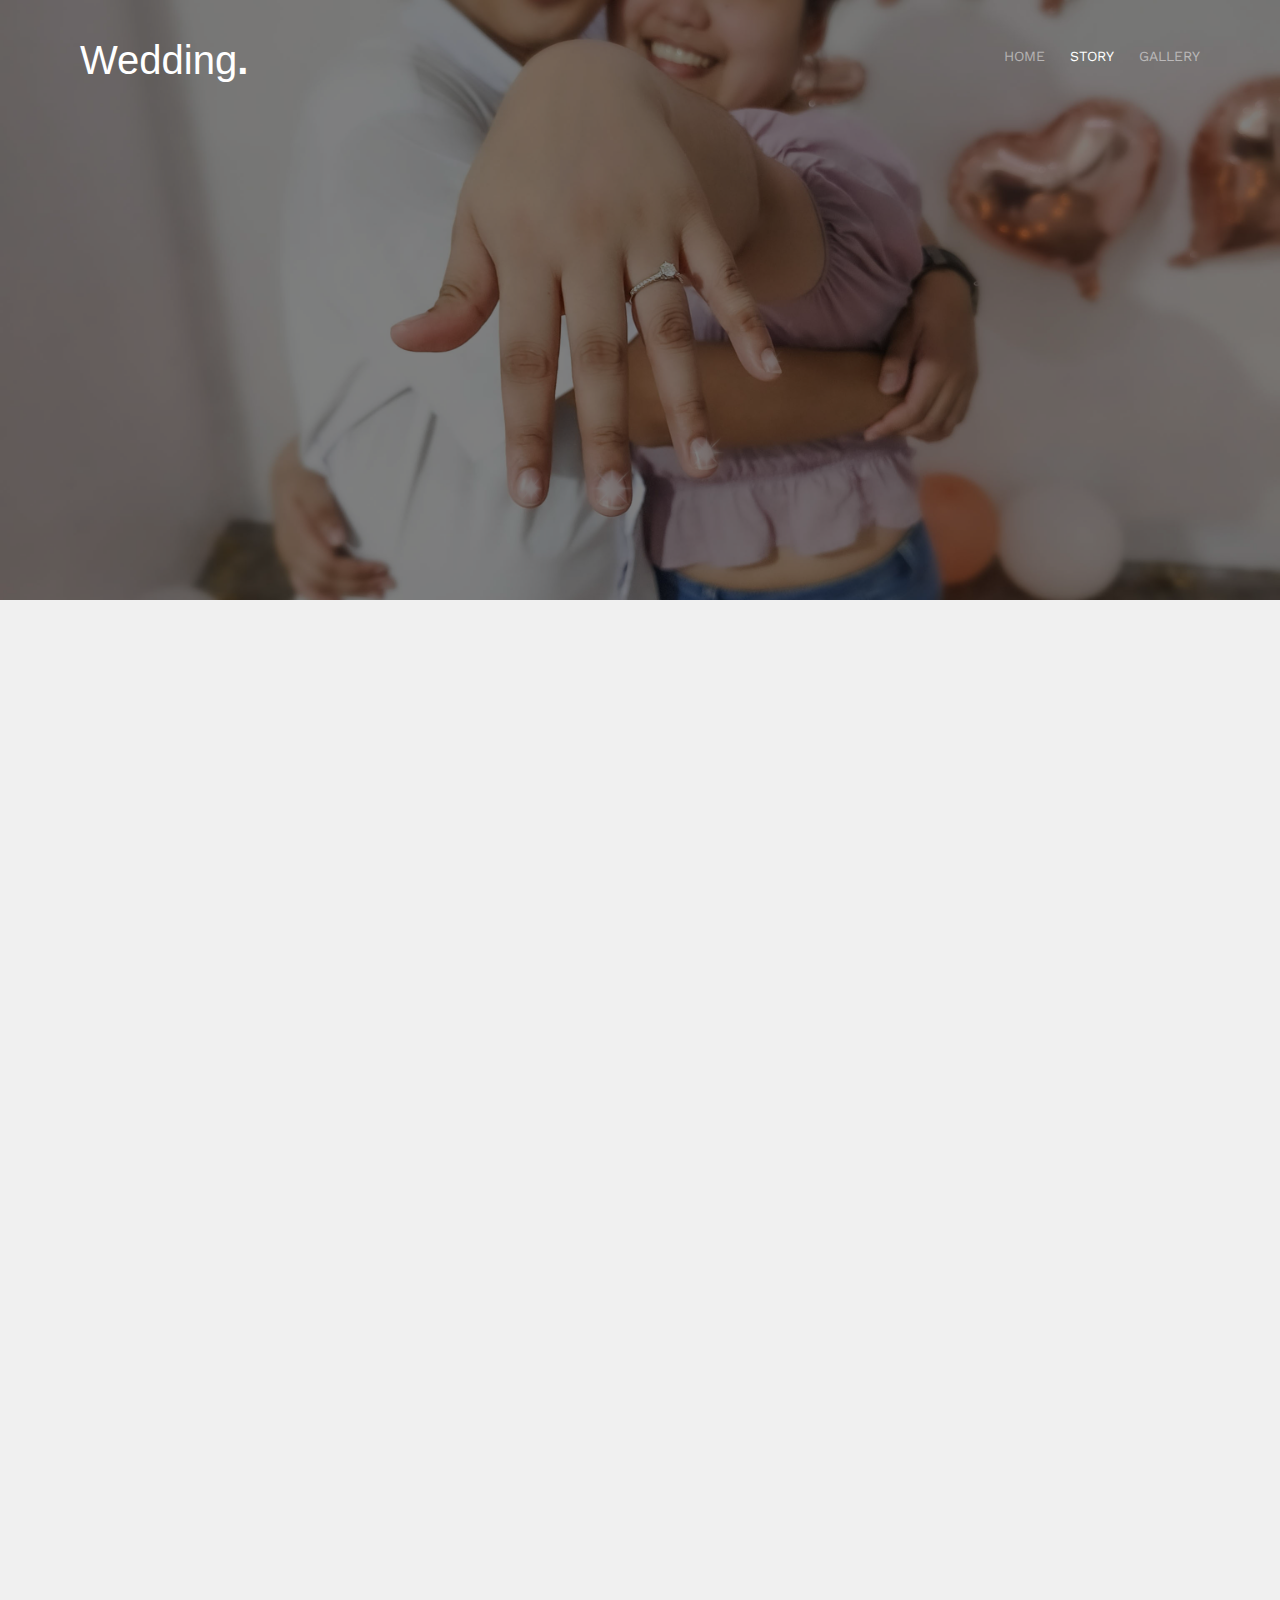
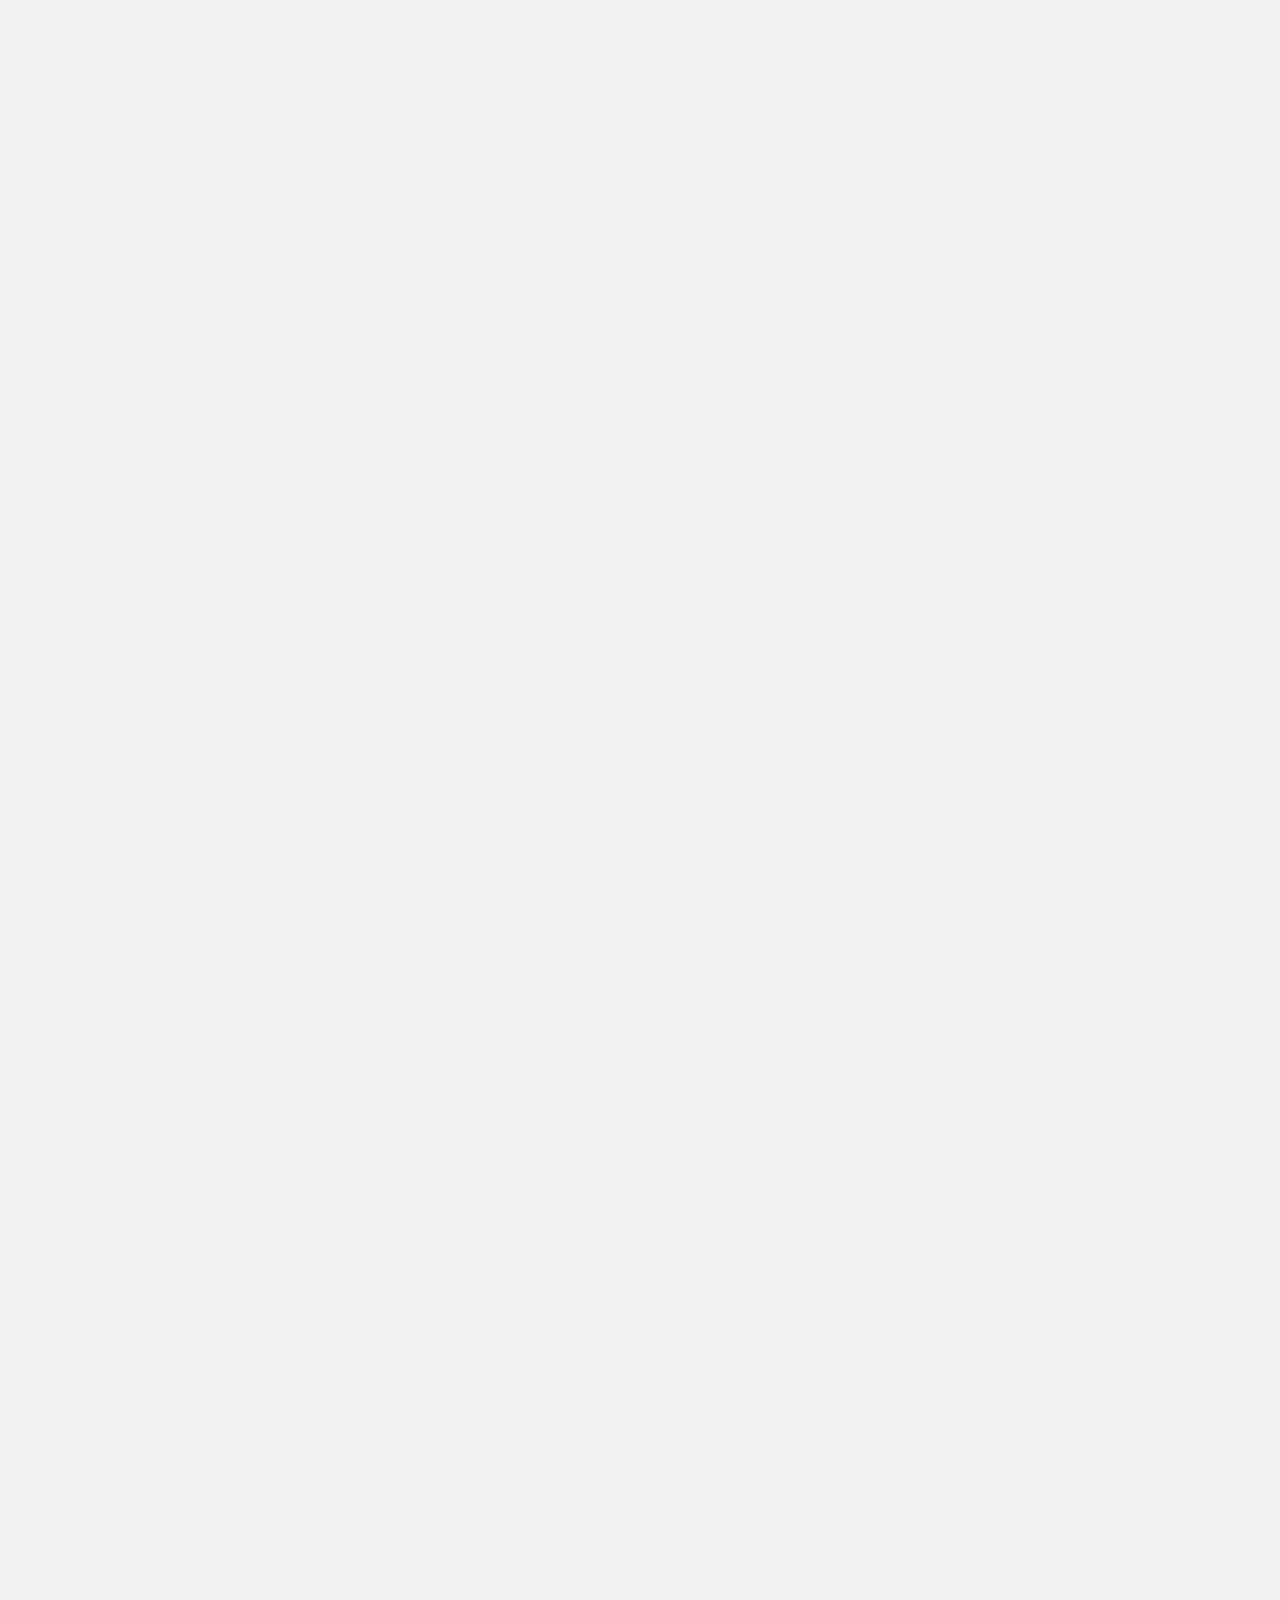
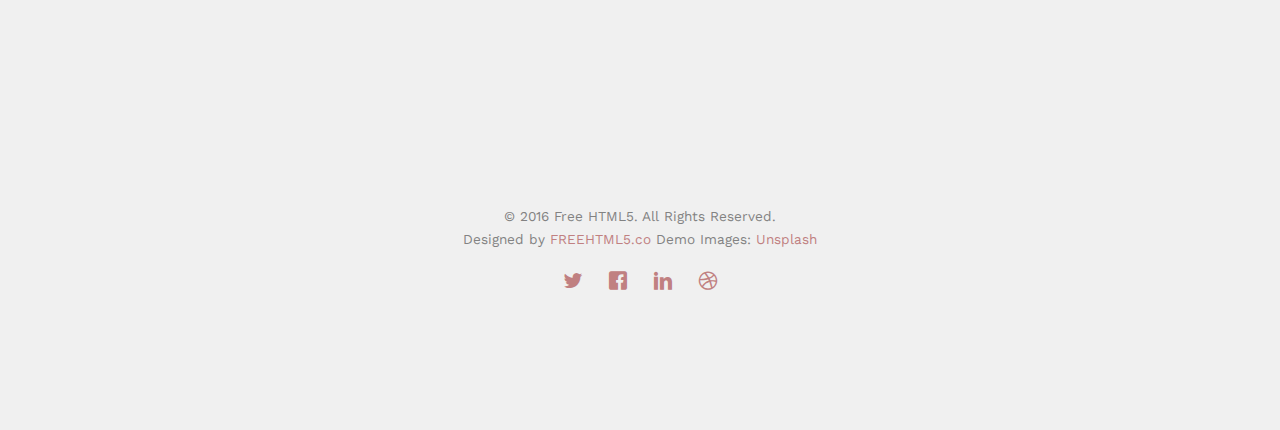
<file: about.html>
<!DOCTYPE html>
<!--[if lt IE 7]>      <html class="no-js lt-ie9 lt-ie8 lt-ie7"> <![endif]-->
<!--[if IE 7]>         <html class="no-js lt-ie9 lt-ie8"> <![endif]-->
<!--[if IE 8]>         <html class="no-js lt-ie9"> <![endif]-->
<!--[if gt IE 8]><!--> <html class="no-js"> <!--<![endif]-->
	<head>
	<meta charset="utf-8">
	<meta http-equiv="X-UA-Compatible" content="IE=edge">
	<title>Aldrick Jeth & Anjelica Wedding Invitation</title>
	<meta name="viewport" content="width=device-width, initial-scale=1">
	<meta name="description" content="Free HTML5 Template by FREEHTML5.CO" />
	<meta name="keywords" content="free html5, free template, free bootstrap, html5, css3, mobile first, responsive" />
	<meta name="author" content="FREEHTML5.CO" />

  <!-- 
	//////////////////////////////////////////////////////

	FREE HTML5 TEMPLATE 
	DESIGNED & DEVELOPED by FREEHTML5.CO
		
	Website: 		http://freehtml5.co/
	Email: 			info@freehtml5.co
	Twitter: 		http://twitter.com/fh5co
	Facebook: 		https://www.facebook.com/fh5co

	//////////////////////////////////////////////////////
	 -->

  	<!-- Facebook and Twitter integration -->
	<meta property="og:title" content=""/>
	<meta property="og:image" content=""/>
	<meta property="og:url" content=""/>
	<meta property="og:site_name" content=""/>
	<meta property="og:description" content=""/>
	<meta name="twitter:title" content="" />
	<meta name="twitter:image" content="" />
	<meta name="twitter:url" content="" />
	<meta name="twitter:card" content="" />

	<link href='https://fonts.googleapis.com/css?family=Work+Sans:400,300,600,400italic,700' rel='stylesheet' type='text/css'>
	<link href="https://fonts.googleapis.com/css?family=Sacramento" rel="stylesheet">
	
	<!-- Animate.css -->
	<link rel="stylesheet" href="css/animate.css">
	<!-- Icomoon Icon Fonts-->
	<link rel="stylesheet" href="css/icomoon.css">
	<!-- Bootstrap  -->
	<link rel="stylesheet" href="css/bootstrap.css">

	<!-- Magnific Popup -->
	<link rel="stylesheet" href="css/magnific-popup.css">

	<!-- Owl Carousel  -->
	<link rel="stylesheet" href="css/owl.carousel.min.css">
	<link rel="stylesheet" href="css/owl.theme.default.min.css">

	<!-- Theme style  -->
	<link rel="stylesheet" href="css/style.css">

	<!-- Modernizr JS -->
	<script src="js/modernizr-2.6.2.min.js"></script>
	<!-- FOR IE9 below -->
	<!--[if lt IE 9]>
	<script src="js/respond.min.js"></script>
	<![endif]-->

	</head>
	<body>
		
	<div class="fh5co-loader"></div>
	
	<div id="page">
	<nav class="fh5co-nav" role="navigation">
		<div class="container">
			<div class="row">
				<div class="col-xs-2">
					<div id="fh5co-logo"><a href="index.html">Wedding<strong>.</strong></a></div>
				</div>
				<div class="col-xs-10 text-right menu-1">
					<ul>
						<li><a href="index.html">Home</a></li>
						<li class="active"><a href="about.html">Story</a></li>
<!--						<li class="has-dropdown">-->
<!--							<a href="bridesmaid-invitation.html">Services</a>-->
<!--							<ul class="dropdown">-->
<!--								<li><a href="#">Web Design</a></li>-->
<!--								<li><a href="#">eCommerce</a></li>-->
<!--								<li><a href="#">Branding</a></li>-->
<!--								<li><a href="#">API</a></li>-->
<!--							</ul>-->
<!--						</li>-->
						<li class="has-dropdown">
							<a href="gallery.html">Gallery</a>
<!--							<ul class="dropdown">-->
<!--								<li><a href="#">HTML5</a></li>-->
<!--								<li><a href="#">CSS3</a></li>-->
<!--								<li><a href="#">Sass</a></li>-->
<!--								<li><a href="#">jQuery</a></li>-->
<!--							</ul>-->
						</li>
<!--						<li><a href="contact.html">Contact</a></li>-->
					</ul>
				</div>
			</div>
			
		</div>
	</nav>

	<header id="fh5co-header" class="fh5co-cover fh5co-cover-sm" role="banner" style="background-image:url(images/img_bg_1.jpg);">
		<div class="overlay"></div>
		<div class="fh5co-container">
			<div class="row">
				<div class="col-md-8 col-md-offset-2 text-center">
					<div class="display-t">
						<div class="display-tc animate-box" data-animate-effect="fadeIn">
							<h1>Couple Story</h1>
<!--							<h2>Free HTML5 templates Made by <a href="http://freehtml5.co" target="_blank">FreeHTML5.co</a></h2>-->
						</div>
					</div>
				</div>
			</div>
		</div>
	</header>

<!--	<div id="fh5co-couple" class="fh5co-section-gray">-->
<!--		<div class="container">-->
<!--			<div class="row">-->
<!--				<div class="col-md-8 col-md-offset-2 text-center fh5co-heading animate-box">-->
<!--					<h2>Hello!</h2>-->
<!--					<h3>October 12th, 2024 Sariaya, Quezon Province</h3>-->
<!--					<p>We invited you to celebrate our wedding</p>-->
<!--				</div>-->
<!--			</div>-->
<!--			<div class="couple-wrap animate-box">-->
<!--				<div class="couple-half">-->
<!--					<div class="groom">-->
<!--						<img src="images/groom.jpg" alt="groom" class="img-responsive">-->
<!--					</div>-->
<!--					<div class="desc-groom">-->
<!--						<h3>Aldrick Jethro Formaran</h3>-->
<!--						<p>Far far away, behind the word mountains, far from the countries Vokalia and Consonantia, there live the blind texts. Separated they live in Bookmarksgrove</p>-->
<!--					</div>-->
<!--				</div>-->
<!--				<p class="heart text-center"><i class="icon-heart2"></i></p>-->
<!--				<div class="couple-half">-->
<!--					<div class="bride">-->
<!--						<img src="images/bride.jpg" alt="groom" class="img-responsive">-->
<!--					</div>-->
<!--					<div class="desc-bride">-->
<!--						<h3>Anjelica Marco</h3>-->
<!--						<p>Far far away, behind the word mountains, far from the countries Vokalia and Consonantia, there live the blind texts. Separated they live in Bookmarksgrove</p>-->
<!--					</div>-->
<!--				</div>-->
<!--			</div>-->
<!--		</div>-->
<!--	</div>-->

		<div id="fh5co-couple-story">
			<div class="container">
				<div class="row">
					<div class="col-md-8 col-md-offset-2 text-center fh5co-heading animate-box">
<!--						<span>We Love Each Other</span>-->
						<h2>Our Story</h2>
						<p>It all began with two souls navigating the twists and turns of life until destiny intervened. Little did we know that our individual paths were destined to merge, creating a beautiful tapestry of shared dreams, laughter, and love.</p>
					</div>
				</div>
				<div class="row">
					<div class="col-md-12 col-md-offset-0">
						<ul class="timeline animate-box">
							<li class="animate-box">
								<div class="timeline-badge" style="background-image:url(images/couple-1.jpg);"></div>
								<div class="timeline-panel">
									<div class="timeline-heading">
										<h3 class="timeline-title">Our First Encounter</h3>
										<span class="date">2013</span>
									</div>
									<div class="timeline-body">
										<p>We were both Student Assistants in our school, we were not close back then, when we usually cross paths, we just smile at each other.
							</li>
							<li class="timeline-inverted animate-box">
								<div class="timeline-badge" style="background-image:url(images/couple-2.jpg);"></div>
								<div class="timeline-panel">
									<div class="timeline-heading">
										<h3 class="timeline-title">From Acquaintances to Friends</h3>
										<span class="date">2014</span>
									</div>
									<div class="timeline-body">
										<p>As time went by, our friendship blossomed. We also became close with our fellow Student Assitants. We all became close friends. We bonded over a few times. We discovered shared interests, enjoyed countless adventures, and supported each other through the highs and lows. What started as a casual acquaintance transformed into a deep, unbreakable bond. That's when Jethro developed his feelings towards Anjelica.</p>
									</div>
								</div>
							</li>
							<li class="animate-box">
								<div class="timeline-badge" style="background-image:url(images/couple-3.jpg);"></div>
								<div class="timeline-panel">
									<div class="timeline-heading">
										<h3 class="timeline-title">The Journey of Love</h3>
										<span class="date">2014</span>
									</div>
									<div class="timeline-body">
										<p>Jethro decided to express his feelings towards Anjelica. He gave her chocolates with a note saying he likes her. With a whole heart, Anjelica appreciated the thought.
											They still became friends. A month later, Jethro decided to surprise and court her. It was a magical chapter of our story — a time filled with sweet gestures, heartfelt conversations, and the joy of discovering each other's quirks. And then the day she finally said "YES" and we became officially a couple.</p>
									</div>
								</div>
							</li>
							<li class="timeline-inverted animate-box">
								<div class="timeline-badge" style="background-image:url(images/couple-4.jpg);"></div>
								<div class="timeline-panel">
									<div class="timeline-heading">
										<h3 class="timeline-title">First Date</h3>
										<span class="date">2015</span>
									</div>
									<div class="timeline-body">
										<p>First date as a couple, we traveled to Lucban, Quezon and climbed up in "Kamay ni Hesus". Where we say our prayers and gave each other gifts which surprisingly similar. A Jar of Love.</p>
									</div>
								</div>
							</li>
							<li class="animate-box">
								<div class="timeline-badge" style="background-image:url(images/couple-5.JPG);"></div>
								<div class="timeline-panel">
									<div class="timeline-heading">
										<h3 class="timeline-title">In A Relationship</h3>
										<span class="date">2015 - 2023</span>
									</div>
									<div class="timeline-body">
										<p>We were very happy as a couple, but like any other couple, we have struggles and hardships, Anjelica moved out of the province and started a new life in Manila.
											But that didn't stop us from seeing each other. Every once a month Jethro travels from the province to Manila to visit Anjelica. We would go out on dates and explore around the Metro, or sometimes just chill out in their home.
											We made it work for 8 years and didn't give up. Through it all, we stood together, never giving up on each other and emerging stronger with every shared experience.</p>
									</div>
								</div>
							</li>
							<li class="timeline-inverted animate-box">
								<div class="timeline-badge" style="background-image:url(images/couple-6.jpg);"></div>
								<div class="timeline-panel">
									<div class="timeline-heading">
										<h3 class="timeline-title">The Proposal</h3>
										<span class="date">2023</span>
									</div>
									<div class="timeline-body">
										<p>After 8 years, Jethro decided to do something that would change our lives. asdsdasdasdasasasdsa</p>
									</div>
								</div>
							</li>
						</ul>
					</div>
				</div>
			</div>
		</div>

<!--	<div id="fh5co-started" class="fh5co-bg" style="background-image:url(images/img_bg_4.jpg);">-->
<!--		<div class="overlay"></div>-->
<!--		<div class="container">-->
<!--			<div class="row animate-box">-->
<!--				<div class="col-md-8 col-md-offset-2 text-center fh5co-heading">-->
<!--					<h2>Are You Attending?</h2>-->
<!--					<p>Please Fill-up the form to notify you that you're attending. Thanks.</p>-->
<!--				</div>-->
<!--			</div>-->
<!--			<div class="row animate-box">-->
<!--				<div class="col-md-10 col-md-offset-1">-->
<!--					<form class="form-inline">-->
<!--						<div class="col-md-4 col-sm-4">-->
<!--							<div class="form-group">-->
<!--								<label for="name" class="sr-only">Name</label>-->
<!--								<input type="name" class="form-control" id="name" placeholder="Name">-->
<!--							</div>-->
<!--						</div>-->
<!--						<div class="col-md-4 col-sm-4">-->
<!--							<div class="form-group">-->
<!--								<label for="email" class="sr-only">Email</label>-->
<!--								<input type="email" class="form-control" id="email" placeholder="Email">-->
<!--							</div>-->
<!--						</div>-->
<!--						<div class="col-md-4 col-sm-4">-->
<!--							<button type="submit" class="btn btn-default btn-block">I am Attending</button>-->
<!--						</div>-->
<!--					</form>-->
<!--				</div>-->
<!--			</div>-->
<!--		</div>-->
<!--	</div>-->

	<footer id="fh5co-footer" role="contentinfo">
		<div class="container">
			<!-- <div class="row row-pb-md">
				<div class="col-md-4 fh5co-widget">
					<h3>The Company</h3>
					<p>Facilis ipsum reprehenderit nemo molestias. Aut cum mollitia reprehenderit. Eos cumque dicta adipisci architecto culpa amet.</p>
					<p><a href="#">Learn More</a></p>
				</div>
				<div class="col-md-2 col-sm-4 col-xs-6 col-md-push-1">
					<ul class="fh5co-footer-links">
						<li><a href="#">About</a></li>
						<li><a href="#">Help</a></li>
						<li><a href="#">Contact</a></li>
						<li><a href="#">Terms</a></li>
						<li><a href="#">Meetups</a></li>
					</ul>
				</div>

				<div class="col-md-2 col-sm-4 col-xs-6 col-md-push-1">
					<ul class="fh5co-footer-links">
						<li><a href="#">Shop</a></li>
						<li><a href="#">Privacy</a></li>
						<li><a href="#">Testimonials</a></li>
						<li><a href="#">Handbook</a></li>
						<li><a href="#">Held Desk</a></li>
					</ul>
				</div>

				<div class="col-md-2 col-sm-4 col-xs-6 col-md-push-1">
					<ul class="fh5co-footer-links">
						<li><a href="#">Find Designers</a></li>
						<li><a href="#">Find Deelopers</a></li>
						<li><a href="#">Teams</a></li>
						<li><a href="#">Advertise</a></li>
						<li><a href="#">API</a></li>
					</ul>
				</div>
			</div> -->

			<div class="row copyright">
				<div class="col-md-12 text-center">
					<p>
						<small class="block">&copy; 2016 Free HTML5. All Rights Reserved.</small> 
						<small class="block">Designed by <a href="http://freehtml5.co/" target="_blank">FREEHTML5.co</a> Demo Images: <a href="http://unsplash.co/" target="_blank">Unsplash</a></small>
					</p>
					<p>
						<ul class="fh5co-social-icons">
							<li><a href="#"><i class="icon-twitter"></i></a></li>
							<li><a href="#"><i class="icon-facebook"></i></a></li>
							<li><a href="#"><i class="icon-linkedin"></i></a></li>
							<li><a href="#"><i class="icon-dribbble"></i></a></li>
						</ul>
					</p>
				</div>
			</div>

		</div>
	</footer>
	</div>

	<div class="gototop js-top">
		<a href="#" class="js-gotop"><i class="icon-arrow-up"></i></a>
	</div>
	
	<!-- jQuery -->
	<script src="js/jquery.min.js"></script>
	<!-- jQuery Easing -->
	<script src="js/jquery.easing.1.3.js"></script>
	<!-- Bootstrap -->
	<script src="js/bootstrap.min.js"></script>
	<!-- Waypoints -->
	<script src="js/jquery.waypoints.min.js"></script>
	<!-- Carousel -->
	<script src="js/owl.carousel.min.js"></script>
	<!-- countTo -->
	<script src="js/jquery.countTo.js"></script>

	<!-- Stellar -->
	<script src="js/jquery.stellar.min.js"></script>
	<!-- Magnific Popup -->
	<script src="js/jquery.magnific-popup.min.js"></script>
	<script src="js/magnific-popup-options.js"></script>

	<!-- Main -->
	<script src="js/main.js"></script>

	</body>
</html>
</file>
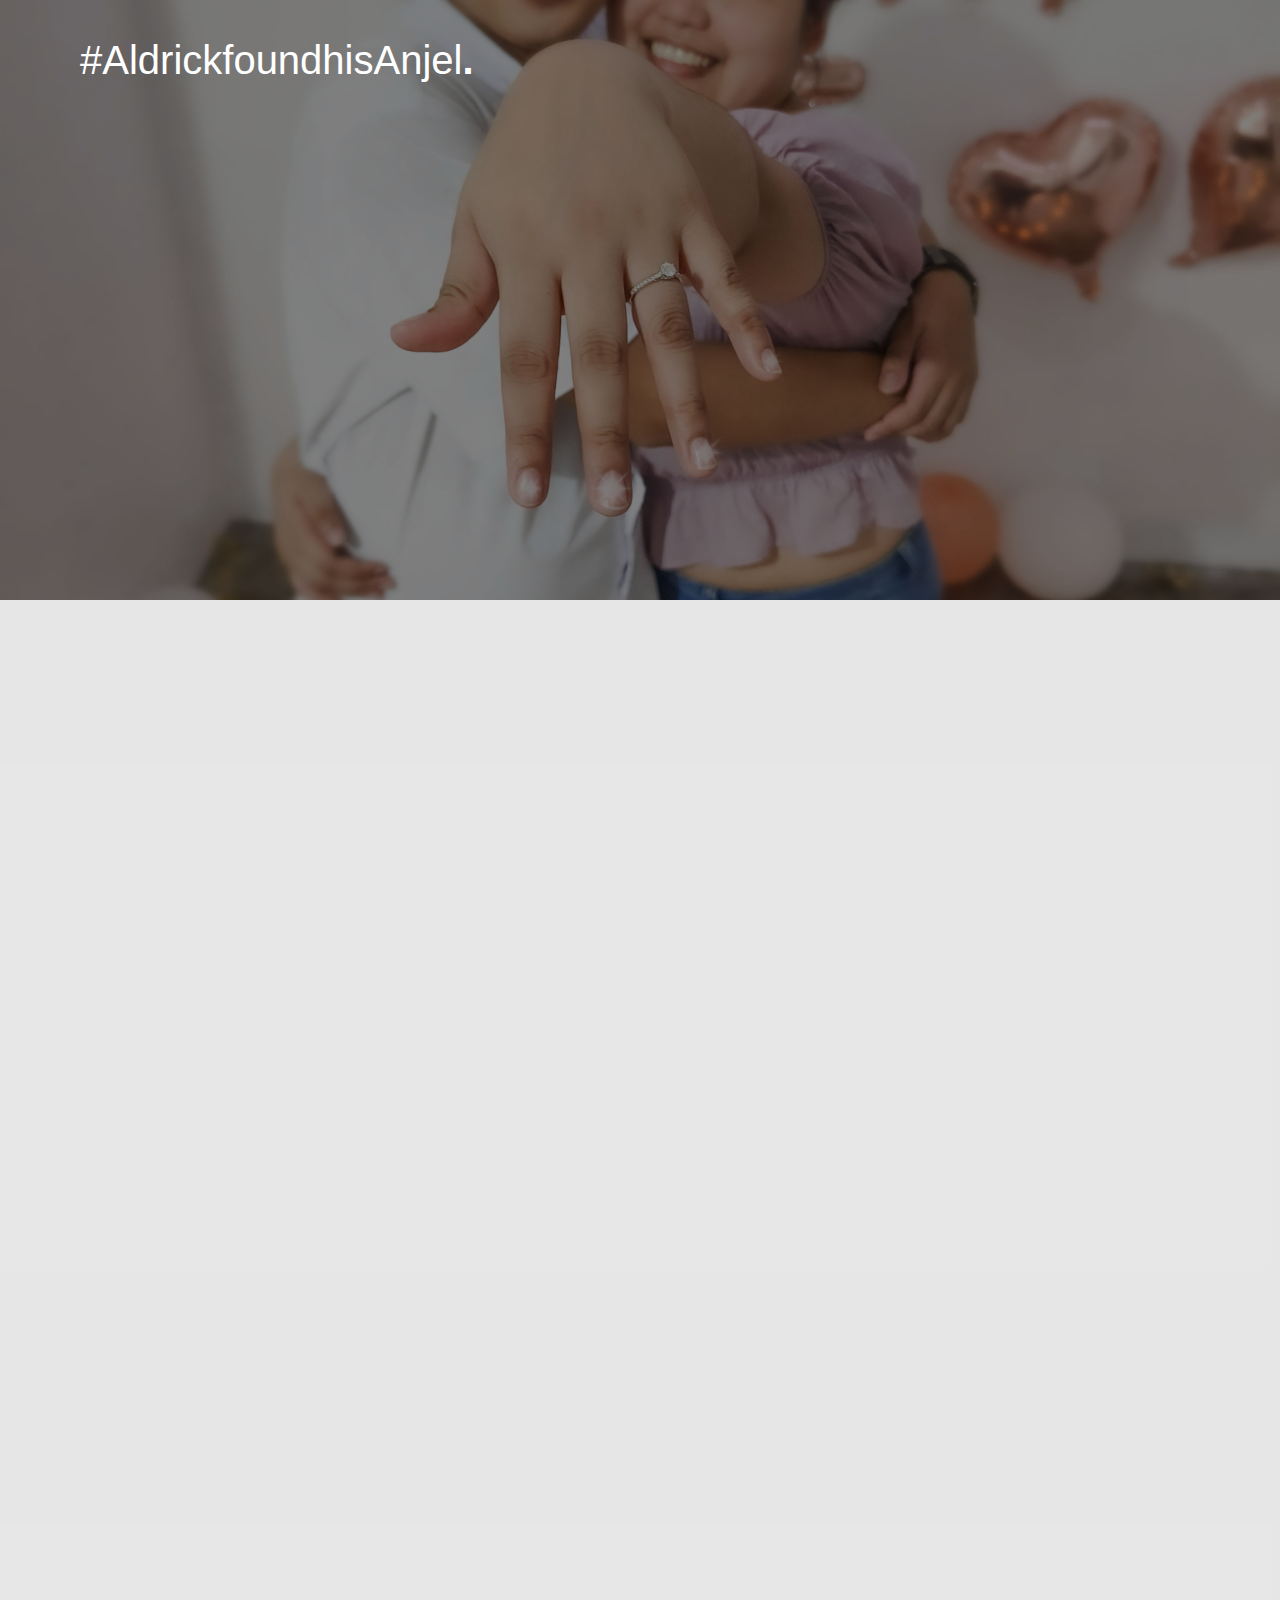
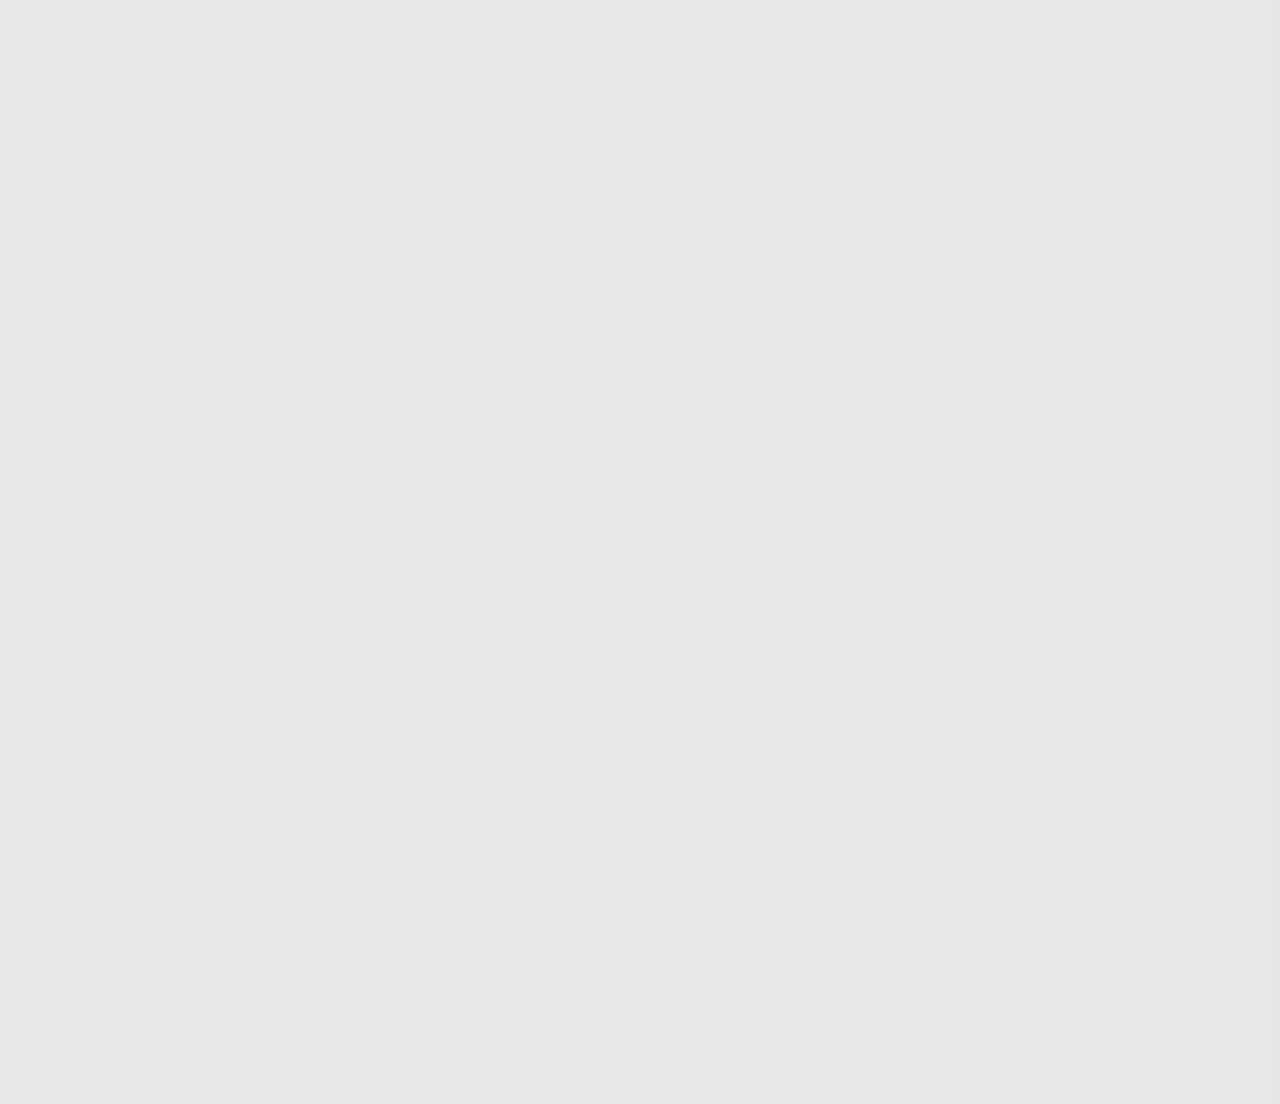
<file: bridesmaid-invitation.html>
<!DOCTYPE html>
<!--[if lt IE 7]>      <html class="no-js lt-ie9 lt-ie8 lt-ie7"> <![endif]-->
<!--[if IE 7]>         <html class="no-js lt-ie9 lt-ie8"> <![endif]-->
<!--[if IE 8]>         <html class="no-js lt-ie9"> <![endif]-->
<!--[if gt IE 8]><!--> <html class="no-js"> <!--<![endif]-->
	<head>
	<meta charset="utf-8">
	<meta http-equiv="X-UA-Compatible" content="IE=edge">
	<title>Aldrick Jeth & Anjelica Wedding Invitation</title>
	<meta name="viewport" content="width=device-width, initial-scale=1">
	<meta name="description" content="Free HTML5 Template by FREEHTML5.CO" />
	<meta name="keywords" content="free html5, free template, free bootstrap, html5, css3, mobile first, responsive" />
	<meta name="author" content="FREEHTML5.CO" />


  	<!-- Facebook and Twitter integration -->
	<meta property="og:title" content=""/>
	<meta property="og:image" content=""/>
	<meta property="og:url" content=""/>
	<meta property="og:site_name" content=""/>
	<meta property="og:description" content=""/>
	<meta name="twitter:title" content="" />
	<meta name="twitter:image" content="" />
	<meta name="twitter:url" content="" />
	<meta name="twitter:card" content="" />

	<link href='https://fonts.googleapis.com/css?family=Work+Sans:400,300,600,400italic,700' rel='stylesheet' type='text/css'>
		<link href="https://fonts.googleapis.com/css?family=Dancing Script" rel="stylesheet">
	
	<!-- Animate.css -->
	<link rel="stylesheet" href="css/animate.css">
	<!-- Icomoon Icon Fonts-->
	<link rel="stylesheet" href="css/icomoon.css">
	<!-- Bootstrap  -->
	<link rel="stylesheet" href="css/bootstrap.css">

	<!-- Magnific Popup -->
	<link rel="stylesheet" href="css/magnific-popup.css">

	<!-- Owl Carousel  -->
	<link rel="stylesheet" href="css/owl.carousel.min.css">
	<link rel="stylesheet" href="css/owl.theme.default.min.css">

	<!-- Theme style  -->
	<link rel="stylesheet" href="css/style.css">

	<!-- Modernizr JS -->
	<script src="js/modernizr-2.6.2.min.js"></script>
	<!-- FOR IE9 below -->
	<!--[if lt IE 9]>
	<script src="js/respond.min.js"></script>
	<![endif]-->

	</head>
	<body>
		
	<div class="fh5co-loader"></div>
	
<!--	<div id="page">-->
	<nav class="fh5co-nav" role="navigation">
		<div class="container">
			<div class="row">
				<div class="col-xs-2">
					<div id="fh5co-logo"><a href="#">#AldrickfoundhisAnjel<strong>.</strong></a></div>
				</div>
<!--				<div class="col-xs-10 text-right menu-1">-->
<!--					<ul>-->
<!--						<li><a href="index.html">Home</a></li>-->
<!--						<li><a href="about.html">Story</a></li>-->
<!--						<li class="has-dropdown active">-->
<!--							<a href="bridesmaid-invitation.html">Services</a>-->
<!--							<ul class="dropdown">-->
<!--								<li><a href="#">Web Design</a></li>-->
<!--								<li><a href="#">eCommerce</a></li>-->
<!--								<li><a href="#">Branding</a></li>-->
<!--								<li><a href="#">API</a></li>-->
<!--							</ul>-->
<!--						</li>-->
<!--						<li class="has-dropdown">-->
<!--							<a href="gallery.html">Gallery</a>-->
<!--							<ul class="dropdown">-->
<!--								<li><a href="#">HTML5</a></li>-->
<!--								<li><a href="#">CSS3</a></li>-->
<!--								<li><a href="#">Sass</a></li>-->
<!--								<li><a href="#">jQuery</a></li>-->
<!--							</ul>-->
<!--						</li>-->
<!--						<li><a href="contact.html">Contact</a></li>-->
<!--					</ul>-->
<!--				</div>-->
			</div>
			
		</div>
	</nav>

	<header id="fh5co-header" class="fh5co-cover fh5co-cover-sm" role="banner" style="background-image:url(images/img_bg_1.jpg);">
		<div class="overlay"></div>
		<div class="fh5co-container">
			<div class="row">
				<div class="col-md-8 col-md-offset-2 text-center">
					<div class="display-t">
						<div class="display-tc animate-box" data-animate-effect="fadeIn">
							<h1>Aldrick Jethro &amp; Anjelica</h1>
							<h2>October 12th, 2024 Sariaya, Quezon Province</h2>
						</div>
					</div>
				</div>
			</div>
		</div>
	</header>

	<div id="fh5co-couple" class="fh5co-section-gray">
		<div class="container">
			<div class="row">
				<div class="col-md-8 col-md-offset-2 text-center fh5co-heading animate-box">
					<h2>Will you be my</h2>
					<h3>- Bridesmaid ?-</h3>
					<p>As we start a new chapter of our life together, we would like to ask you to be our bridesmaid.</p>

					<p></p>
					<p>It will be an honor to have you as we say I do.</p>

<!--					<h3>October 12th, 2024 Sariaya, Quezon Province</h3>-->
<!--					<p>We invited you to celebrate our wedding</p>-->
				</div>
			</div>
			<div class="couple-wrap animate-box">
				<div class="couple-half">
					<div class="groom">
						<img src="images/groom.jpg" alt="groom" class="img-responsive">
					</div>
					<div class="desc-groom">
						<h3>Aldrick Jethro Formaran</h3>
						<p>The steady rock whose love and laughter are boundless</p>
					</div>
				</div>
				<p class="heart text-center"><i class="icon-heart2"></i></p>
				<div class="couple-half">
					<div class="bride">
						<img src="images/bride.jpg" alt="groom" class="img-responsive">
					</div>
					<div class="desc-bride">
						<h3>Anjelica Marco</h3>
						<p>The dreamer whose smile lights up any room</p>
					</div>
				</div>
			</div>
		</div>
	</div>

	<div id="fh5co-services" class="fh5co-section-gray">
		<div class="container">
			
<!--			<div class="row animate-box">-->
<!--				<div class="col-md-8 col-md-offset-2 text-center fh5co-heading">-->
<!--					<h2>What to expect?</h2>-->
<!--&lt;!&ndash;					<p>Possible Expenses</p>&ndash;&gt;-->
<!--				</div>-->
<!--			</div>-->

			<div class="row">
<!--				<div class="col-md-6">-->
<!--					<div class="feature-left animate-box" data-animate-effect="fadeInLeft">-->
<!--						<div class="feature-copy">-->
<!--							<h3>Possible Expenses</h3>-->
<!--						</div>-->
<!--					</div>-->
<!--					<div class="feature-left animate-box" data-animate-effect="fadeInLeft">-->
<!--						<span class="icon">-->
<!--							<i class="icon-users"></i>-->
<!--						</span>-->
<!--						<div class="feature-copy">-->
<!--							<h3>Entourage Outfit</h3>-->
<!--&lt;!&ndash;							<p>Facilis ipsum reprehenderit nemo molestias. Aut cum mollitia reprehenderit. Eos cumque dicta adipisci architecto culpa amet.</p>&ndash;&gt;-->
<!--						</div>-->
<!--					</div>-->

<!--					<div class="feature-left animate-box" data-animate-effect="fadeInLeft">-->
<!--						<span class="icon">-->
<!--							<i class="icon-flat-brush"></i>-->
<!--						</span>-->
<!--						<div class="feature-copy">-->
<!--							<h3>Hair & Make-up</h3>-->
<!--&lt;!&ndash;							<p>Facilis ipsum reprehenderit nemo molestias. Aut cum mollitia reprehenderit. Eos cumque dicta adipisci architecto culpa amet.</p>&ndash;&gt;-->
<!--						</div>-->
<!--					</div>-->

<!--					<div class="feature-left animate-box" data-animate-effect="fadeInLeft">-->
<!--						<span class="icon">-->
<!--							<i class="icon-paper-plane"></i>-->
<!--						</span>-->
<!--						<div class="feature-copy">-->
<!--							<h3>Travel</h3>-->
<!--&lt;!&ndash;							<p>Facilis ipsum reprehenderit nemo molestias. Aut cum mollitia reprehenderit. Eos cumque dicta adipisci architecto culpa amet.</p>&ndash;&gt;-->
<!--						</div>-->
<!--					</div>-->

<!--					<div class="feature-left animate-box" data-animate-effect="fadeInLeft">-->
<!--						<span class="icon">-->
<!--							<i class="icon-home"></i>-->
<!--						</span>-->
<!--						<div class="feature-copy">-->
<!--							<h3>Room Accomodation</h3>-->
<!--							&lt;!&ndash;							<p>Facilis ipsum reprehenderit nemo molestias. Aut cum mollitia reprehenderit. Eos cumque dicta adipisci architecto culpa amet.</p>&ndash;&gt;-->
<!--						</div>-->
<!--					</div>-->

<!--				</div>-->

				<div class="col-md-6 animate-box">
					<div>
						<iframe src="https://docs.google.com/forms/d/e/1FAIpQLSfPLPWcTiqa60EhnlRyfUTI1t-oy3ElI1konNmstJ2ufHAuDA/viewform?embedded=true" width="400" height="1150" frameborder="0" marginheight="0" marginwidth="0">Loading…</iframe>
						<div class="overlay"></div>
					</div>
				</div>
			</div>

			
		</div>
<!--	</div>-->

<!--	<div id="fh5co-started" class="fh5co-bg" style="background-image:url(images/img_bg_4.jpg);">-->
<!--		<div class="overlay"></div>-->
<!--		<div class="container">-->
<!--			<div class="row animate-box">-->
<!--				<div class="col-md-8 col-md-offset-2 text-center fh5co-heading">-->
<!--					<h2>Are You Attending?</h2>-->
<!--					<p>Please Fill-up the form to notify you that you're attending. Thanks.</p>-->
<!--				</div>-->
<!--			</div>-->
<!--			<div class="row animate-box">-->
<!--				<div class="col-md-10 col-md-offset-1">-->
<!--					<form class="form-inline">-->
<!--						<div class="col-md-4 col-sm-4">-->
<!--							<div class="form-group">-->
<!--								<label for="name" class="sr-only">Name</label>-->
<!--								<input type="name" class="form-control" id="name" placeholder="Name">-->
<!--							</div>-->
<!--						</div>-->
<!--						<div class="col-md-4 col-sm-4">-->
<!--							<div class="form-group">-->
<!--								<label for="email" class="sr-only">Email</label>-->
<!--								<input type="email" class="form-control" id="email" placeholder="Email">-->
<!--							</div>-->
<!--						</div>-->
<!--						<div class="col-md-4 col-sm-4">-->
<!--							<button type="submit" class="btn btn-default btn-block">I am Attending</button>-->
<!--						</div>-->
<!--					</form>-->
<!--				</div>-->
<!--			</div>-->
<!--		</div>-->
<!--	</div>-->

<!--	<footer id="fh5co-footer" role="contentinfo">-->
<!--		<div class="container">-->

<!--			<div class="row copyright">-->
<!--				<div class="col-md-12 text-center">-->
<!--					<p>-->
<!--						<small class="block">&copy; 2016 Free HTML5. All Rights Reserved.</small> -->
<!--						<small class="block">Designed by <a href="http://freehtml5.co/" target="_blank">FREEHTML5.co</a> Demo Images: <a href="http://unsplash.co/" target="_blank">Unsplash</a></small>-->
<!--					</p>-->
<!--					<p>-->
<!--						<ul class="fh5co-social-icons">-->
<!--							<li><a href="#"><i class="icon-twitter"></i></a></li>-->
<!--							<li><a href="#"><i class="icon-facebook"></i></a></li>-->
<!--							<li><a href="#"><i class="icon-linkedin"></i></a></li>-->
<!--							<li><a href="#"><i class="icon-dribbble"></i></a></li>-->
<!--						</ul>-->
<!--					</p>-->
<!--				</div>-->
<!--			</div>-->

<!--		</div>-->
<!--	</footer>-->
	</div>

	<div class="gototop js-top">
		<a href="#" class="js-gotop"><i class="icon-arrow-up"></i></a>
	</div>
	
	<!-- jQuery -->
	<script src="js/jquery.min.js"></script>
	<!-- jQuery Easing -->
	<script src="js/jquery.easing.1.3.js"></script>
	<!-- Bootstrap -->
	<script src="js/bootstrap.min.js"></script>
	<!-- Waypoints -->
	<script src="js/jquery.waypoints.min.js"></script>
	<!-- Carousel -->
	<script src="js/owl.carousel.min.js"></script>
	<!-- countTo -->
	<script src="js/jquery.countTo.js"></script>

	<!-- Stellar -->
	<script src="js/jquery.stellar.min.js"></script>
	<!-- Magnific Popup -->
	<script src="js/jquery.magnific-popup.min.js"></script>
	<script src="js/magnific-popup-options.js"></script>

	<!-- Main -->
	<script src="js/main.js"></script>

	</body>
</html>
</file>
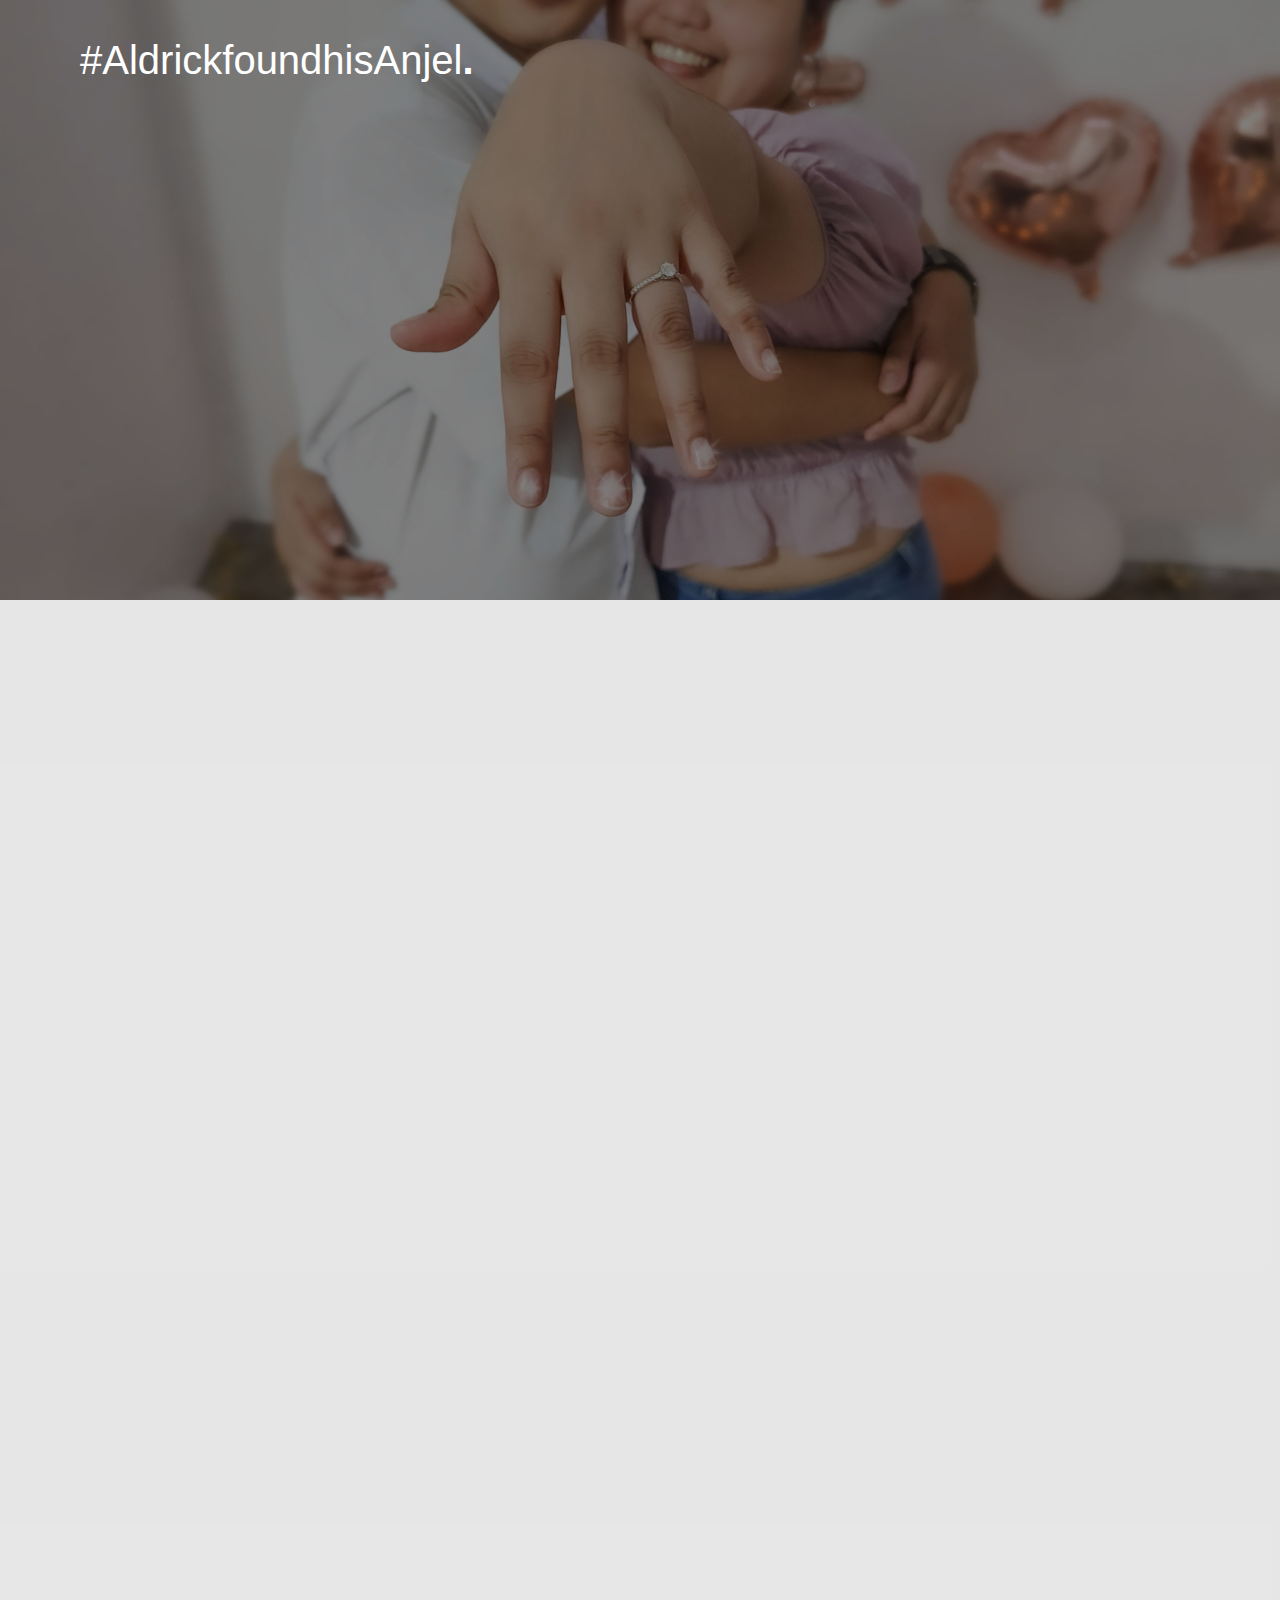
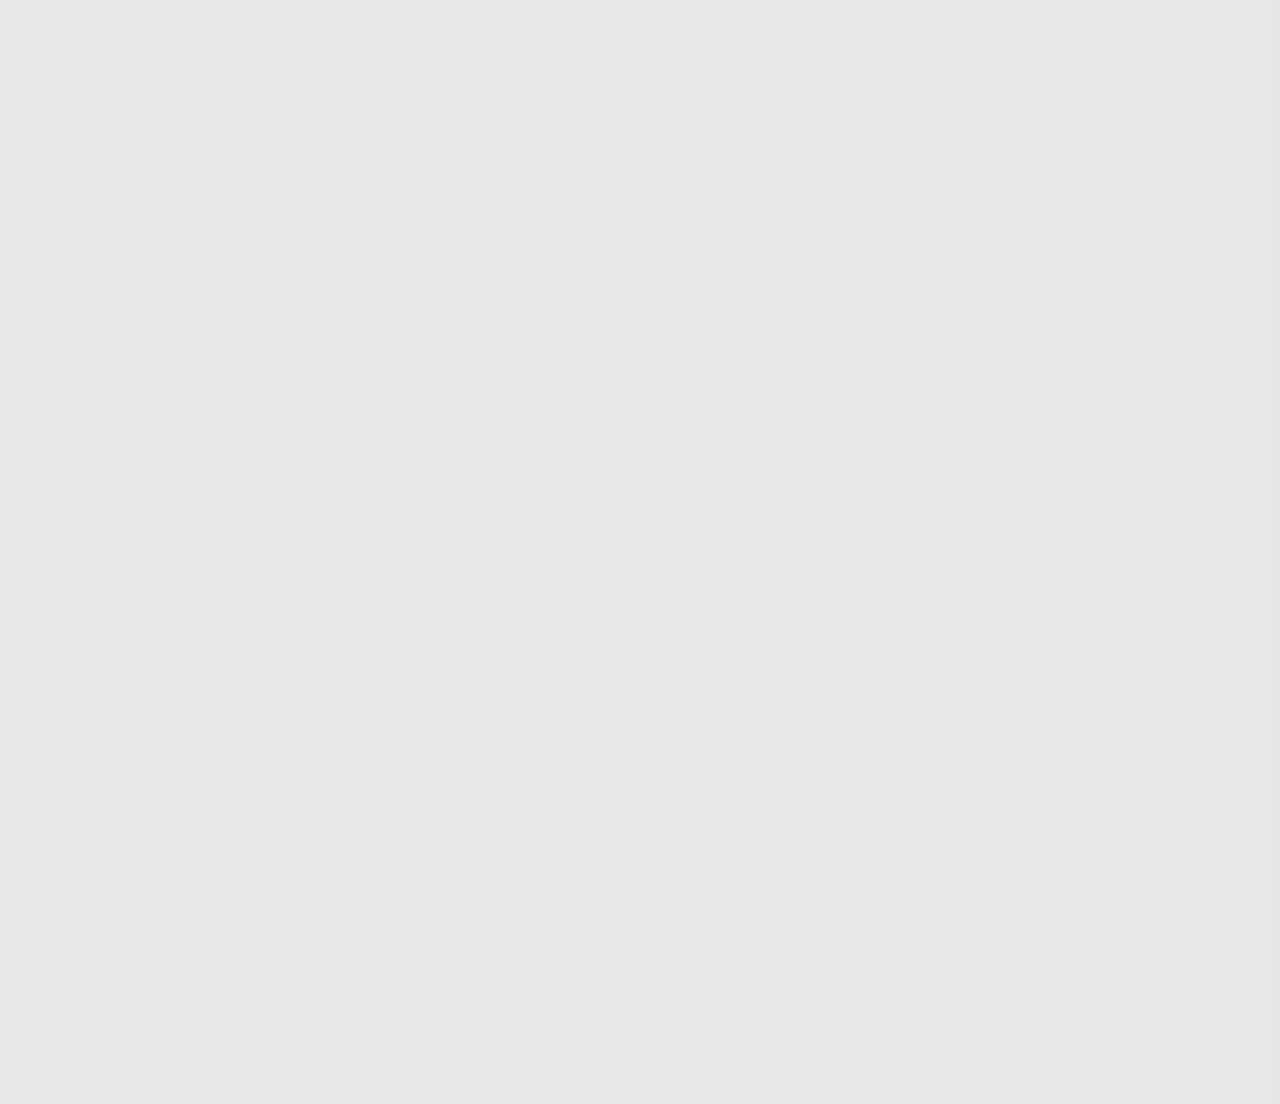
<file: invitation-bestman.html>
<!DOCTYPE html>
<!--[if lt IE 7]>      <html class="no-js lt-ie9 lt-ie8 lt-ie7"> <![endif]-->
<!--[if IE 7]>         <html class="no-js lt-ie9 lt-ie8"> <![endif]-->
<!--[if IE 8]>         <html class="no-js lt-ie9"> <![endif]-->
<!--[if gt IE 8]><!--> <html class="no-js"> <!--<![endif]-->
	<head>
	<meta charset="utf-8">
	<meta http-equiv="X-UA-Compatible" content="IE=edge">
	<title>Aldrick Jeth & Anjelica Wedding Invitation</title>
	<meta name="viewport" content="width=device-width, initial-scale=1">
	<meta name="description" content="Free HTML5 Template by FREEHTML5.CO" />
	<meta name="keywords" content="free html5, free template, free bootstrap, html5, css3, mobile first, responsive" />
	<meta name="author" content="FREEHTML5.CO" />

  <!-- 
	//////////////////////////////////////////////////////

	FREE HTML5 TEMPLATE 
	DESIGNED & DEVELOPED by FREEHTML5.CO
		
	Website: 		http://freehtml5.co/
	Email: 			info@freehtml5.co
	Twitter: 		http://twitter.com/fh5co
	Facebook: 		https://www.facebook.com/fh5co

	//////////////////////////////////////////////////////
	 -->

  	<!-- Facebook and Twitter integration -->
	<meta property="og:title" content=""/>
	<meta property="og:image" content=""/>
	<meta property="og:url" content=""/>
	<meta property="og:site_name" content=""/>
	<meta property="og:description" content=""/>
	<meta name="twitter:title" content="" />
	<meta name="twitter:image" content="" />
	<meta name="twitter:url" content="" />
	<meta name="twitter:card" content="" />

	<link href='https://fonts.googleapis.com/css?family=Work+Sans:400,300,600,400italic,700' rel='stylesheet' type='text/css'>
		<link href="https://fonts.googleapis.com/css?family=Dancing Script" rel="stylesheet">
	
	<!-- Animate.css -->
	<link rel="stylesheet" href="css/animate.css">
	<!-- Icomoon Icon Fonts-->
	<link rel="stylesheet" href="css/icomoon.css">
	<!-- Bootstrap  -->
	<link rel="stylesheet" href="css/bootstrap.css">

	<!-- Magnific Popup -->
	<link rel="stylesheet" href="css/magnific-popup.css">

	<!-- Owl Carousel  -->
	<link rel="stylesheet" href="css/owl.carousel.min.css">
	<link rel="stylesheet" href="css/owl.theme.default.min.css">

	<!-- Theme style  -->
	<link rel="stylesheet" href="css/style.css">

	<!-- Modernizr JS -->
	<script src="js/modernizr-2.6.2.min.js"></script>
	<!-- FOR IE9 below -->
	<!--[if lt IE 9]>
	<script src="js/respond.min.js"></script>
	<![endif]-->

	</head>
	<body>
		
	<div class="fh5co-loader"></div>
	
<!--	<div id="page">-->
	<nav class="fh5co-nav" role="navigation">
		<div class="container">
			<div class="row">
				<div class="col-xs-2">
					<div id="fh5co-logo"><a href="#">#AldrickfoundhisAnjel<strong>.</strong></a></div>
				</div>
<!--				<div class="col-xs-10 text-right menu-1">-->
<!--					<ul>-->
<!--						<li><a href="index.html">Home</a></li>-->
<!--						<li><a href="about.html">Story</a></li>-->
<!--						<li class="has-dropdown active">-->
<!--							<a href="bridesmaid-invitation.html">Services</a>-->
<!--							<ul class="dropdown">-->
<!--								<li><a href="#">Web Design</a></li>-->
<!--								<li><a href="#">eCommerce</a></li>-->
<!--								<li><a href="#">Branding</a></li>-->
<!--								<li><a href="#">API</a></li>-->
<!--							</ul>-->
<!--						</li>-->
<!--						<li class="has-dropdown">-->
<!--							<a href="gallery.html">Gallery</a>-->
<!--							<ul class="dropdown">-->
<!--								<li><a href="#">HTML5</a></li>-->
<!--								<li><a href="#">CSS3</a></li>-->
<!--								<li><a href="#">Sass</a></li>-->
<!--								<li><a href="#">jQuery</a></li>-->
<!--							</ul>-->
<!--						</li>-->
<!--						<li><a href="contact.html">Contact</a></li>-->
<!--					</ul>-->
<!--				</div>-->
			</div>
			
		</div>
	</nav>

	<header id="fh5co-header" class="fh5co-cover fh5co-cover-sm" role="banner" style="background-image:url(images/img_bg_1.jpg);">
		<div class="overlay"></div>
		<div class="fh5co-container">
			<div class="row">
				<div class="col-md-8 col-md-offset-2 text-center">
					<div class="display-t">
						<div class="display-tc animate-box" data-animate-effect="fadeIn">
							<h1>Aldrick Jethro &amp; Anjelica</h1>
							<h2>October 12th, 2024 Sariaya, Quezon Province</h2>
						</div>
					</div>
				</div>
			</div>
		</div>
	</header>

	<div id="fh5co-couple" class="fh5co-section-gray">
		<div class="container">
			<div class="row">
				<div class="col-md-8 col-md-offset-2 text-center fh5co-heading animate-box">
					<h2>Will you be my</h2>
					<h3>- Best Man ?-</h3>
					<p>As we start a new chapter of our life together, we would like to ask you to be our Best Man.</p>

					<p></p>
					<p>It will be an honor to have you as we say I do.</p>

<!--					<h3>October 12th, 2024 Sariaya, Quezon Province</h3>-->
<!--					<p>We invited you to celebrate our wedding</p>-->
				</div>
			</div>
			<div class="couple-wrap animate-box">
				<div class="couple-half">
					<div class="groom">
						<img src="images/groom.jpg" alt="groom" class="img-responsive">
					</div>
					<div class="desc-groom">
						<h3>Aldrick Jethro Formaran</h3>
						<p>The steady rock whose love and laughter are boundless</p>
					</div>
				</div>
				<p class="heart text-center"><i class="icon-heart2"></i></p>
				<div class="couple-half">
					<div class="bride">
						<img src="images/bride.jpg" alt="groom" class="img-responsive">
					</div>
					<div class="desc-bride">
						<h3>Anjelica Marco</h3>
						<p>The dreamer whose smile lights up any room</p>
					</div>
				</div>
			</div>
		</div>
	</div>

	<div id="fh5co-services" class="fh5co-section-gray">
		<div class="container">
			
<!--			<div class="row animate-box">-->
<!--				<div class="col-md-8 col-md-offset-2 text-center fh5co-heading">-->
<!--					<h2>What to expect?</h2>-->
<!--&lt;!&ndash;					<p>Possible Expenses</p>&ndash;&gt;-->
<!--				</div>-->
<!--			</div>-->

			<div class="row">
<!--				<div class="col-md-6">-->
<!--					<div class="feature-left animate-box" data-animate-effect="fadeInLeft">-->
<!--						<div class="feature-copy">-->
<!--							<h3>Possible Expenses</h3>-->
<!--						</div>-->
<!--					</div>-->
<!--					<div class="feature-left animate-box" data-animate-effect="fadeInLeft">-->
<!--						<span class="icon">-->
<!--							<i class="icon-users"></i>-->
<!--						</span>-->
<!--						<div class="feature-copy">-->
<!--							<h3>Entourage Outfit</h3>-->
<!--&lt;!&ndash;							<p>Facilis ipsum reprehenderit nemo molestias. Aut cum mollitia reprehenderit. Eos cumque dicta adipisci architecto culpa amet.</p>&ndash;&gt;-->
<!--						</div>-->
<!--					</div>-->

<!--&lt;!&ndash;					<div class="feature-left animate-box" data-animate-effect="fadeInLeft">&ndash;&gt;-->
<!--&lt;!&ndash;						<span class="icon">&ndash;&gt;-->
<!--&lt;!&ndash;							<i class="icon-flat-brush"></i>&ndash;&gt;-->
<!--&lt;!&ndash;						</span>&ndash;&gt;-->
<!--&lt;!&ndash;						<div class="feature-copy">&ndash;&gt;-->
<!--&lt;!&ndash;							<h3>Hair & Make-up</h3>&ndash;&gt;-->
<!--&lt;!&ndash;&lt;!&ndash;							<p>Facilis ipsum reprehenderit nemo molestias. Aut cum mollitia reprehenderit. Eos cumque dicta adipisci architecto culpa amet.</p>&ndash;&gt;&ndash;&gt;-->
<!--&lt;!&ndash;						</div>&ndash;&gt;-->
<!--&lt;!&ndash;					</div>&ndash;&gt;-->

<!--					<div class="feature-left animate-box" data-animate-effect="fadeInLeft">-->
<!--						<span class="icon">-->
<!--							<i class="icon-paper-plane"></i>-->
<!--						</span>-->
<!--						<div class="feature-copy">-->
<!--							<h3>Travel</h3>-->
<!--&lt;!&ndash;							<p>Facilis ipsum reprehenderit nemo molestias. Aut cum mollitia reprehenderit. Eos cumque dicta adipisci architecto culpa amet.</p>&ndash;&gt;-->
<!--						</div>-->
<!--					</div>-->

<!--					<div class="feature-left animate-box" data-animate-effect="fadeInLeft">-->
<!--						<span class="icon">-->
<!--							<i class="icon-home"></i>-->
<!--						</span>-->
<!--						<div class="feature-copy">-->
<!--							<h3>Room Accomodation</h3>-->
<!--							&lt;!&ndash;							<p>Facilis ipsum reprehenderit nemo molestias. Aut cum mollitia reprehenderit. Eos cumque dicta adipisci architecto culpa amet.</p>&ndash;&gt;-->
<!--						</div>-->
<!--					</div>-->

				</div>

				<div class="col-md-6 animate-box">
					<div>
						<iframe src="https://docs.google.com/forms/d/e/1FAIpQLSeewh3kLTh79th1DrLpuNrqd0A2rJGd53jeQYfbDbikQTcDrg/viewform?embedded=true" width="400" height="1150" frameborder="0" marginheight="0" marginwidth="0">Loading…</iframe>
						<div class="overlay"></div>
					</div>
				</div>
			</div>

			
		</div>
<!--	</div>-->

<!--	<div id="fh5co-started" class="fh5co-bg" style="background-image:url(images/img_bg_4.jpg);">-->
<!--		<div class="overlay"></div>-->
<!--		<div class="container">-->
<!--			<div class="row animate-box">-->
<!--				<div class="col-md-8 col-md-offset-2 text-center fh5co-heading">-->
<!--					<h2>Are You Attending?</h2>-->
<!--					<p>Please Fill-up the form to notify you that you're attending. Thanks.</p>-->
<!--				</div>-->
<!--			</div>-->
<!--			<div class="row animate-box">-->
<!--				<div class="col-md-10 col-md-offset-1">-->
<!--					<form class="form-inline">-->
<!--						<div class="col-md-4 col-sm-4">-->
<!--							<div class="form-group">-->
<!--								<label for="name" class="sr-only">Name</label>-->
<!--								<input type="name" class="form-control" id="name" placeholder="Name">-->
<!--							</div>-->
<!--						</div>-->
<!--						<div class="col-md-4 col-sm-4">-->
<!--							<div class="form-group">-->
<!--								<label for="email" class="sr-only">Email</label>-->
<!--								<input type="email" class="form-control" id="email" placeholder="Email">-->
<!--							</div>-->
<!--						</div>-->
<!--						<div class="col-md-4 col-sm-4">-->
<!--							<button type="submit" class="btn btn-default btn-block">I am Attending</button>-->
<!--						</div>-->
<!--					</form>-->
<!--				</div>-->
<!--			</div>-->
<!--		</div>-->
<!--	</div>-->

<!--	<footer id="fh5co-footer" role="contentinfo">-->
<!--		<div class="container">-->

<!--			<div class="row copyright">-->
<!--				<div class="col-md-12 text-center">-->
<!--					<p>-->
<!--						<small class="block">&copy; 2016 Free HTML5. All Rights Reserved.</small> -->
<!--						<small class="block">Designed by <a href="http://freehtml5.co/" target="_blank">FREEHTML5.co</a> Demo Images: <a href="http://unsplash.co/" target="_blank">Unsplash</a></small>-->
<!--					</p>-->
<!--					<p>-->
<!--						<ul class="fh5co-social-icons">-->
<!--							<li><a href="#"><i class="icon-twitter"></i></a></li>-->
<!--							<li><a href="#"><i class="icon-facebook"></i></a></li>-->
<!--							<li><a href="#"><i class="icon-linkedin"></i></a></li>-->
<!--							<li><a href="#"><i class="icon-dribbble"></i></a></li>-->
<!--						</ul>-->
<!--					</p>-->
<!--				</div>-->
<!--			</div>-->

<!--		</div>-->
<!--	</footer>-->
	</div>

	<div class="gototop js-top">
		<a href="#" class="js-gotop"><i class="icon-arrow-up"></i></a>
	</div>
	
	<!-- jQuery -->
	<script src="js/jquery.min.js"></script>
	<!-- jQuery Easing -->
	<script src="js/jquery.easing.1.3.js"></script>
	<!-- Bootstrap -->
	<script src="js/bootstrap.min.js"></script>
	<!-- Waypoints -->
	<script src="js/jquery.waypoints.min.js"></script>
	<!-- Carousel -->
	<script src="js/owl.carousel.min.js"></script>
	<!-- countTo -->
	<script src="js/jquery.countTo.js"></script>

	<!-- Stellar -->
	<script src="js/jquery.stellar.min.js"></script>
	<!-- Magnific Popup -->
	<script src="js/jquery.magnific-popup.min.js"></script>
	<script src="js/magnific-popup-options.js"></script>

	<!-- Main -->
	<script src="js/main.js"></script>

	</body>
</html>
</file>
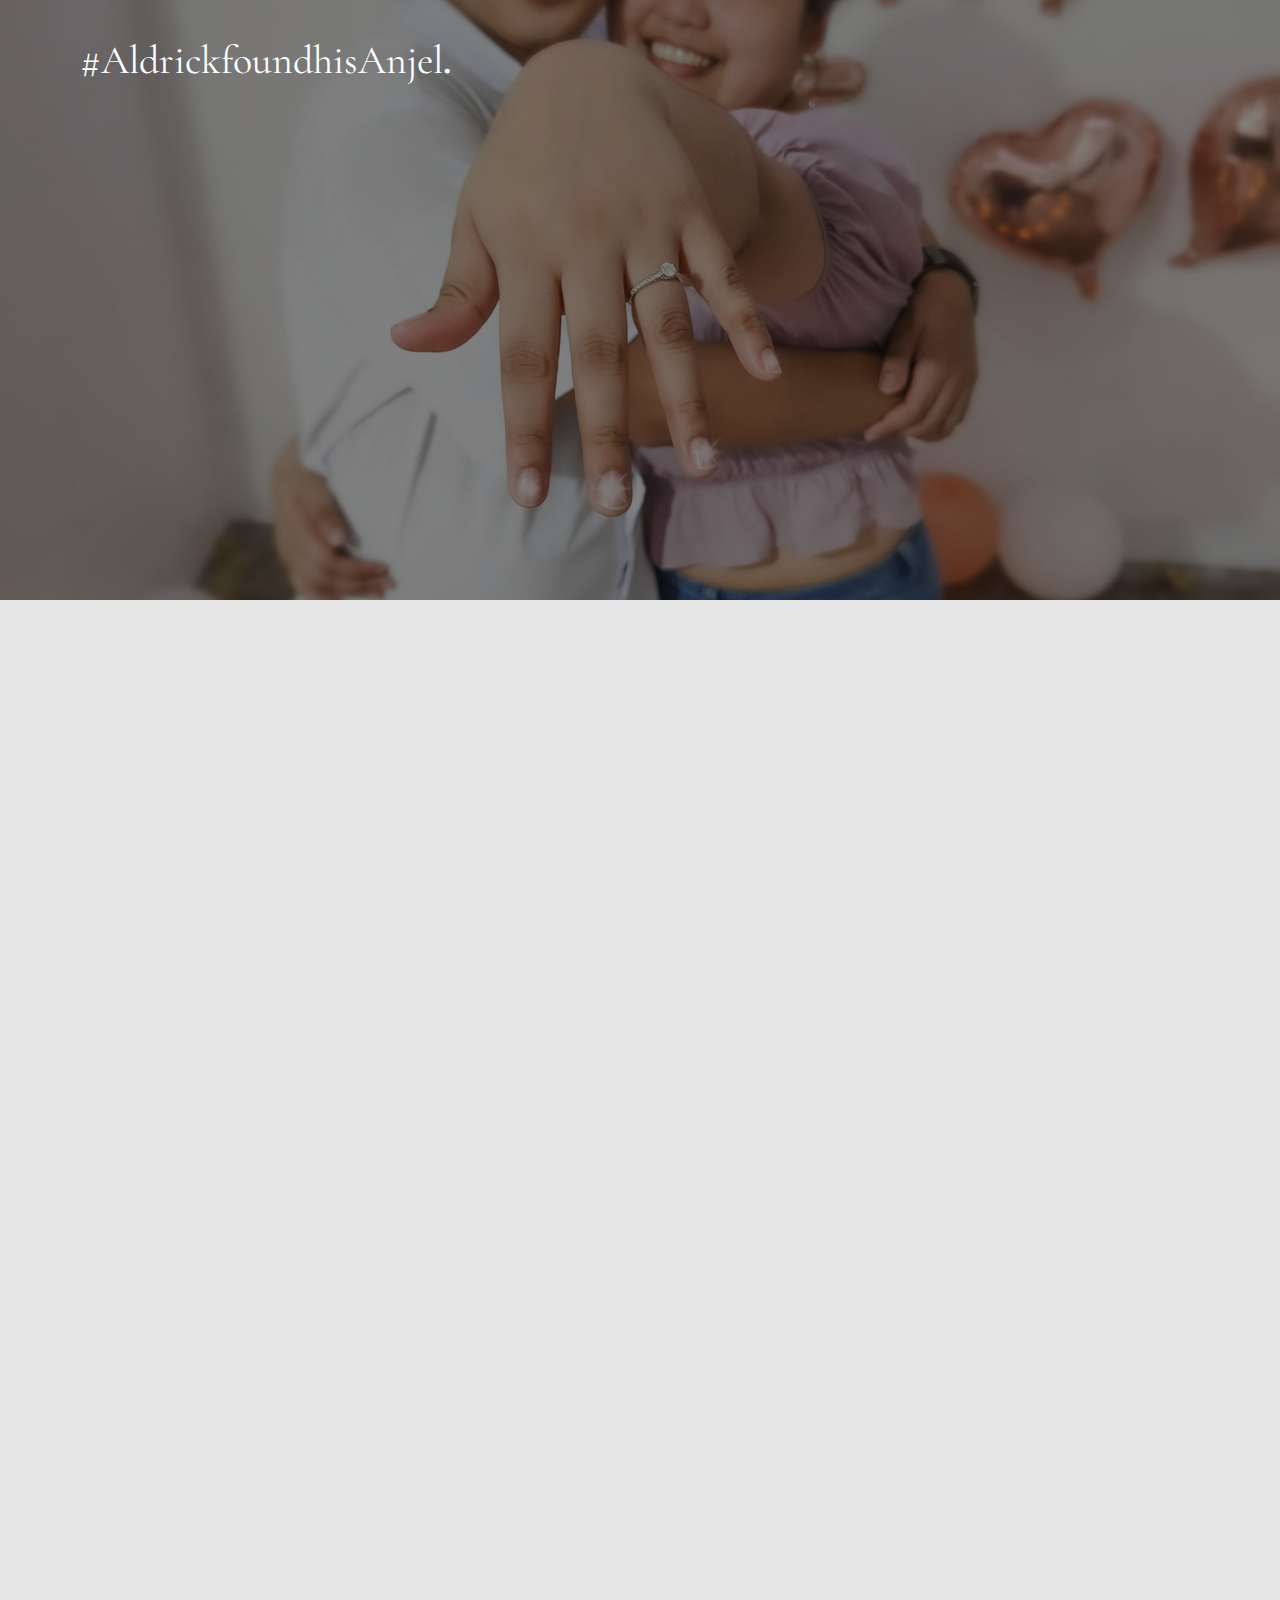
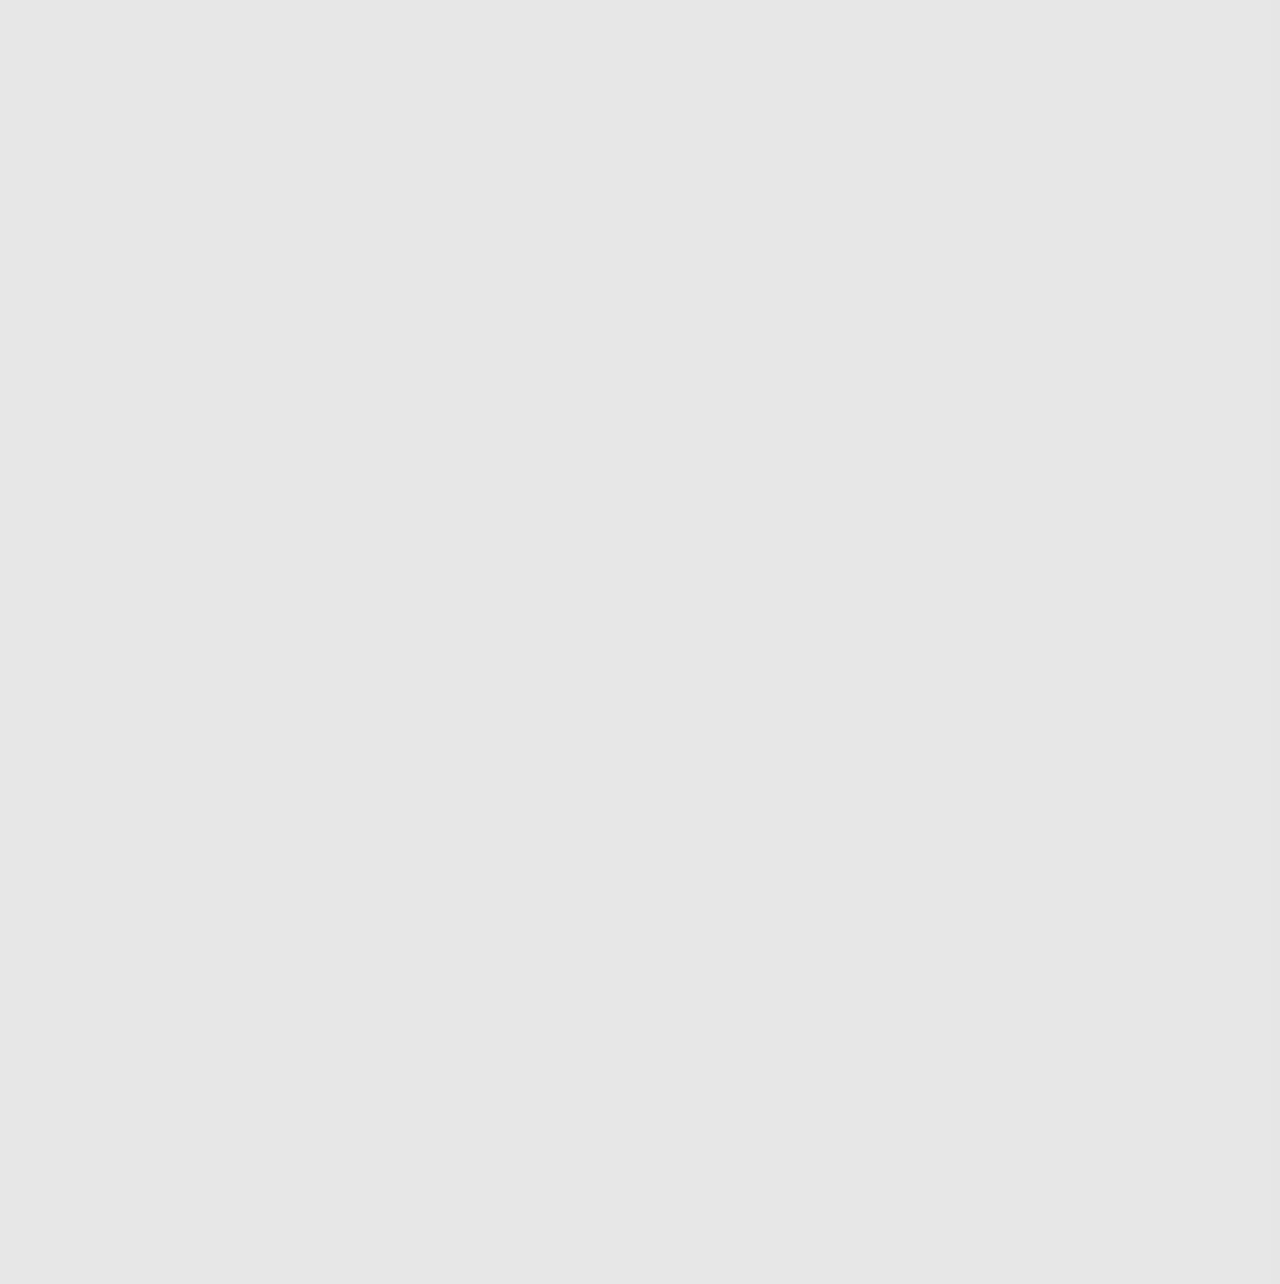
<file: invitation-groomsmen.html>
<!DOCTYPE html>
<!--[if lt IE 7]>      <html class="no-js lt-ie9 lt-ie8 lt-ie7"> <![endif]-->
<!--[if IE 7]>         <html class="no-js lt-ie9 lt-ie8"> <![endif]-->
<!--[if IE 8]>         <html class="no-js lt-ie9"> <![endif]-->
<!--[if gt IE 8]><!--> <html class="no-js"> <!--<![endif]-->
	<head>
	<meta charset="utf-8">
	<meta http-equiv="X-UA-Compatible" content="IE=edge">
	<title>Aldrick Jeth & Anjelica Wedding Invitation</title>
	<meta name="viewport" content="width=device-width, initial-scale=1">
	<meta name="description" content="Free HTML5 Template by FREEHTML5.CO" />
	<meta name="keywords" content="free html5, free template, free bootstrap, html5, css3, mobile first, responsive" />
	<meta name="author" content="FREEHTML5.CO" />

  <!-- 
	//////////////////////////////////////////////////////

	FREE HTML5 TEMPLATE 
	DESIGNED & DEVELOPED by FREEHTML5.CO
		
	Website: 		http://freehtml5.co/
	Email: 			info@freehtml5.co
	Twitter: 		http://twitter.com/fh5co
	Facebook: 		https://www.facebook.com/fh5co

	//////////////////////////////////////////////////////
	 -->

  	<!-- Facebook and Twitter integration -->
		<meta property="og:title" content="Aldrick Jethro & Anjelica Wedding Page"/>
		<meta property="og:image" content="/images/bg-1.jpg"/>
		<meta property="og:url" content="https://jethroandanjelicawedding.github.io/invitation-groomsmen.html"/>
	<meta property="og:site_name" content=""/>
	<meta property="og:description" content=""/>
	<meta name="twitter:title" content="" />
	<meta name="twitter:image" content="" />
	<meta name="twitter:url" content="" />
	<meta name="twitter:card" content="" />

	<link href='https://fonts.googleapis.com/css?family=Work+Sans:400,300,600,400italic,700' rel='stylesheet' type='text/css'>
		<link href="https://fonts.googleapis.com/css?family=Dancing Script" rel="stylesheet">
		<link href="https://fonts.googleapis.com/css?family=Great Vibes" rel="stylesheet">
		<link href="https://fonts.googleapis.com/css?family=Cormorant Garamond" rel="stylesheet">
	
	<!-- Animate.css -->
	<link rel="stylesheet" href="css/animate.css">
	<!-- Icomoon Icon Fonts-->
	<link rel="stylesheet" href="css/icomoon.css">
	<!-- Bootstrap  -->
	<link rel="stylesheet" href="css/bootstrap.css">

	<!-- Magnific Popup -->
	<link rel="stylesheet" href="css/magnific-popup.css">

	<!-- Owl Carousel  -->
	<link rel="stylesheet" href="css/owl.carousel.min.css">
	<link rel="stylesheet" href="css/owl.theme.default.min.css">

	<!-- Theme style  -->
	<link rel="stylesheet" href="css/style.css">

	<!-- Modernizr JS -->
	<script src="js/modernizr-2.6.2.min.js"></script>
	<!-- FOR IE9 below -->
	<!--[if lt IE 9]>
	<script src="js/respond.min.js"></script>
	<![endif]-->

	</head>
	<body>
		
	<div class="fh5co-loader"></div>
	
<!--	<div id="page">-->
	<nav class="fh5co-nav" role="navigation">
		<div class="container">
			<div class="row">
				<div class="col-xs-2">
					<div id="fh5co-logo"><a href="#">#AldrickfoundhisAnjel<strong>.</strong></a></div>
				</div>
<!--				<div class="col-xs-10 text-right menu-1">-->
<!--					<ul>-->
<!--						<li><a href="index.html">Home</a></li>-->
<!--						<li><a href="about.html">Story</a></li>-->
<!--						<li class="has-dropdown active">-->
<!--							<a href="bridesmaid-invitation.html">Services</a>-->
<!--							<ul class="dropdown">-->
<!--								<li><a href="#">Web Design</a></li>-->
<!--								<li><a href="#">eCommerce</a></li>-->
<!--								<li><a href="#">Branding</a></li>-->
<!--								<li><a href="#">API</a></li>-->
<!--							</ul>-->
<!--						</li>-->
<!--						<li class="has-dropdown">-->
<!--							<a href="gallery.html">Gallery</a>-->
<!--							<ul class="dropdown">-->
<!--								<li><a href="#">HTML5</a></li>-->
<!--								<li><a href="#">CSS3</a></li>-->
<!--								<li><a href="#">Sass</a></li>-->
<!--								<li><a href="#">jQuery</a></li>-->
<!--							</ul>-->
<!--						</li>-->
<!--						<li><a href="contact.html">Contact</a></li>-->
<!--					</ul>-->
<!--				</div>-->
			</div>
			
		</div>
	</nav>

	<header id="fh5co-header" class="fh5co-cover fh5co-cover-sm" role="banner" style="background-image:url(images/img_bg_1.jpg);">
		<div class="overlay"></div>
		<div class="fh5co-container">
			<div class="row">
				<div class="col-md-8 col-md-offset-2 text-center">
					<div class="display-t">
						<div class="display-tc animate-box" data-animate-effect="fadeIn">
							<h1>Aldrick Jethro &amp; Anjelica</h1>
							<h2>October 12th, 2024 Sariaya, Quezon Province</h2>
						</div>
					</div>
				</div>
			</div>
		</div>
	</header>

	<div id="fh5co-couple" class="fh5co-section-gray">
		<div class="container">
			<div class="row">
				<div class="col-md-8 col-md-offset-2 text-center fh5co-heading animate-box">
					<h2>Will you be my</h2>
					<h3>- Groomsmen ?-</h3>
					<p>As we start a new chapter of our life together, we would like to ask you to be our groomsmen.</p>

					<p></p>
					<p>It will be an honor to have you as we say I do.</p>

<!--					<h3>October 12th, 2024 Sariaya, Quezon Province</h3>-->
<!--					<p>We invited you to celebrate our wedding</p>-->
				</div>
			</div>
			<div class="couple-wrap animate-box">
				<div class="couple-half">
					<div class="groom">
						<img src="images/groom.jpg" alt="groom" class="img-responsive">
					</div>
					<div class="desc-groom">
						<h3>Aldrick Jethro Formaran</h3>
						<p>The steady rock whose love and laughter are boundless</p>
					</div>
				</div>
				<p class="heart text-center"><i class="icon-heart2"></i></p>
				<div class="couple-half">
					<div class="bride">
						<img src="images/bride.jpg" alt="groom" class="img-responsive">
					</div>
					<div class="desc-bride">
						<h3>Anjelica Marco</h3>
						<p>The dreamer whose smile lights up any room</p>
					</div>
				</div>
			</div>
		</div>
	</div>

	<div id="fh5co-services" class="fh5co-section-gray">
		<div class="container">
			
			<div class="row animate-box">
				<div class="col-md-8 col-md-offset-2 text-center fh5co-heading">
					<h2>What to expect?</h2>
<!--					<p>Possible Expenses</p>-->
				</div>
			</div>

			<div class="row">
				<div class="col-md-6">
					<div class="feature-left animate-box" data-animate-effect="fadeInLeft">
						<div class="feature-copy">
							<h3>Possible Expenses</h3>
						</div>
					</div>
					<div class="feature-left animate-box" data-animate-effect="fadeInLeft">
						<span class="icon">
							<i class="icon-users"></i>
						</span>
						<div class="feature-copy">
							<h3>Entourage Outfit</h3>
<!--							<p>Facilis ipsum reprehenderit nemo molestias. Aut cum mollitia reprehenderit. Eos cumque dicta adipisci architecto culpa amet.</p>-->
						</div>
					</div>

<!--					<div class="feature-left animate-box" data-animate-effect="fadeInLeft">-->
<!--						<span class="icon">-->
<!--							<i class="icon-flat-brush"></i>-->
<!--						</span>-->
<!--						<div class="feature-copy">-->
<!--							<h3>Hair & Make-up</h3>-->
<!--&lt;!&ndash;							<p>Facilis ipsum reprehenderit nemo molestias. Aut cum mollitia reprehenderit. Eos cumque dicta adipisci architecto culpa amet.</p>&ndash;&gt;-->
<!--						</div>-->
<!--					</div>-->

					<div class="feature-left animate-box" data-animate-effect="fadeInLeft">
						<span class="icon">
							<i class="icon-paper-plane"></i>
						</span>
						<div class="feature-copy">
							<h3>Travel</h3>
<!--							<p>Facilis ipsum reprehenderit nemo molestias. Aut cum mollitia reprehenderit. Eos cumque dicta adipisci architecto culpa amet.</p>-->
						</div>
					</div>

<!--					<div class="feature-left animate-box" data-animate-effect="fadeInLeft">-->
<!--						<span class="icon">-->
<!--							<i class="icon-home"></i>-->
<!--						</span>-->
<!--						<div class="feature-copy">-->
<!--							<h3>Room Accomodation</h3>-->
<!--							&lt;!&ndash;							<p>Facilis ipsum reprehenderit nemo molestias. Aut cum mollitia reprehenderit. Eos cumque dicta adipisci architecto culpa amet.</p>&ndash;&gt;-->
<!--						</div>-->
<!--					</div>-->

				</div>

				<div class="col-md-6 animate-box">
					<div>
						<iframe src="https://docs.google.com/forms/d/e/1FAIpQLScGodO9GI_6z0jhqVh1HKS2r6bdJAOo2oDDAxrcjMhxVZUAUA/viewform?embedded=true" width="400" height="1150" frameborder="0" marginheight="0" marginwidth="0">Loading…</iframe>
					</div>
				</div>
			</div>

			
		</div>
<!--	</div>-->

<!--	<div id="fh5co-started" class="fh5co-bg" style="background-image:url(images/img_bg_4.jpg);">-->
<!--		<div class="overlay"></div>-->
<!--		<div class="container">-->
<!--			<div class="row animate-box">-->
<!--				<div class="col-md-8 col-md-offset-2 text-center fh5co-heading">-->
<!--					<h2>Are You Attending?</h2>-->
<!--					<p>Please Fill-up the form to notify you that you're attending. Thanks.</p>-->
<!--				</div>-->
<!--			</div>-->
<!--			<div class="row animate-box">-->
<!--				<div class="col-md-10 col-md-offset-1">-->
<!--					<form class="form-inline">-->
<!--						<div class="col-md-4 col-sm-4">-->
<!--							<div class="form-group">-->
<!--								<label for="name" class="sr-only">Name</label>-->
<!--								<input type="name" class="form-control" id="name" placeholder="Name">-->
<!--							</div>-->
<!--						</div>-->
<!--						<div class="col-md-4 col-sm-4">-->
<!--							<div class="form-group">-->
<!--								<label for="email" class="sr-only">Email</label>-->
<!--								<input type="email" class="form-control" id="email" placeholder="Email">-->
<!--							</div>-->
<!--						</div>-->
<!--						<div class="col-md-4 col-sm-4">-->
<!--							<button type="submit" class="btn btn-default btn-block">I am Attending</button>-->
<!--						</div>-->
<!--					</form>-->
<!--				</div>-->
<!--			</div>-->
<!--		</div>-->
<!--	</div>-->

<!--	<footer id="fh5co-footer" role="contentinfo">-->
<!--		<div class="container">-->

<!--			<div class="row copyright">-->
<!--				<div class="col-md-12 text-center">-->
<!--					<p>-->
<!--						<small class="block">&copy; 2016 Free HTML5. All Rights Reserved.</small> -->
<!--						<small class="block">Designed by <a href="http://freehtml5.co/" target="_blank">FREEHTML5.co</a> Demo Images: <a href="http://unsplash.co/" target="_blank">Unsplash</a></small>-->
<!--					</p>-->
<!--					<p>-->
<!--						<ul class="fh5co-social-icons">-->
<!--							<li><a href="#"><i class="icon-twitter"></i></a></li>-->
<!--							<li><a href="#"><i class="icon-facebook"></i></a></li>-->
<!--							<li><a href="#"><i class="icon-linkedin"></i></a></li>-->
<!--							<li><a href="#"><i class="icon-dribbble"></i></a></li>-->
<!--						</ul>-->
<!--					</p>-->
<!--				</div>-->
<!--			</div>-->

<!--		</div>-->
<!--	</footer>-->
	</div>

	<div class="gototop js-top">
		<a href="#" class="js-gotop"><i class="icon-arrow-up"></i></a>
	</div>
	
	<!-- jQuery -->
	<script src="js/jquery.min.js"></script>
	<!-- jQuery Easing -->
	<script src="js/jquery.easing.1.3.js"></script>
	<!-- Bootstrap -->
	<script src="js/bootstrap.min.js"></script>
	<!-- Waypoints -->
	<script src="js/jquery.waypoints.min.js"></script>
	<!-- Carousel -->
	<script src="js/owl.carousel.min.js"></script>
	<!-- countTo -->
	<script src="js/jquery.countTo.js"></script>

	<!-- Stellar -->
	<script src="js/jquery.stellar.min.js"></script>
	<!-- Magnific Popup -->
	<script src="js/jquery.magnific-popup.min.js"></script>
	<script src="js/magnific-popup-options.js"></script>

	<!-- Main -->
	<script src="js/main.js"></script>

	</body>
</html>
</file>
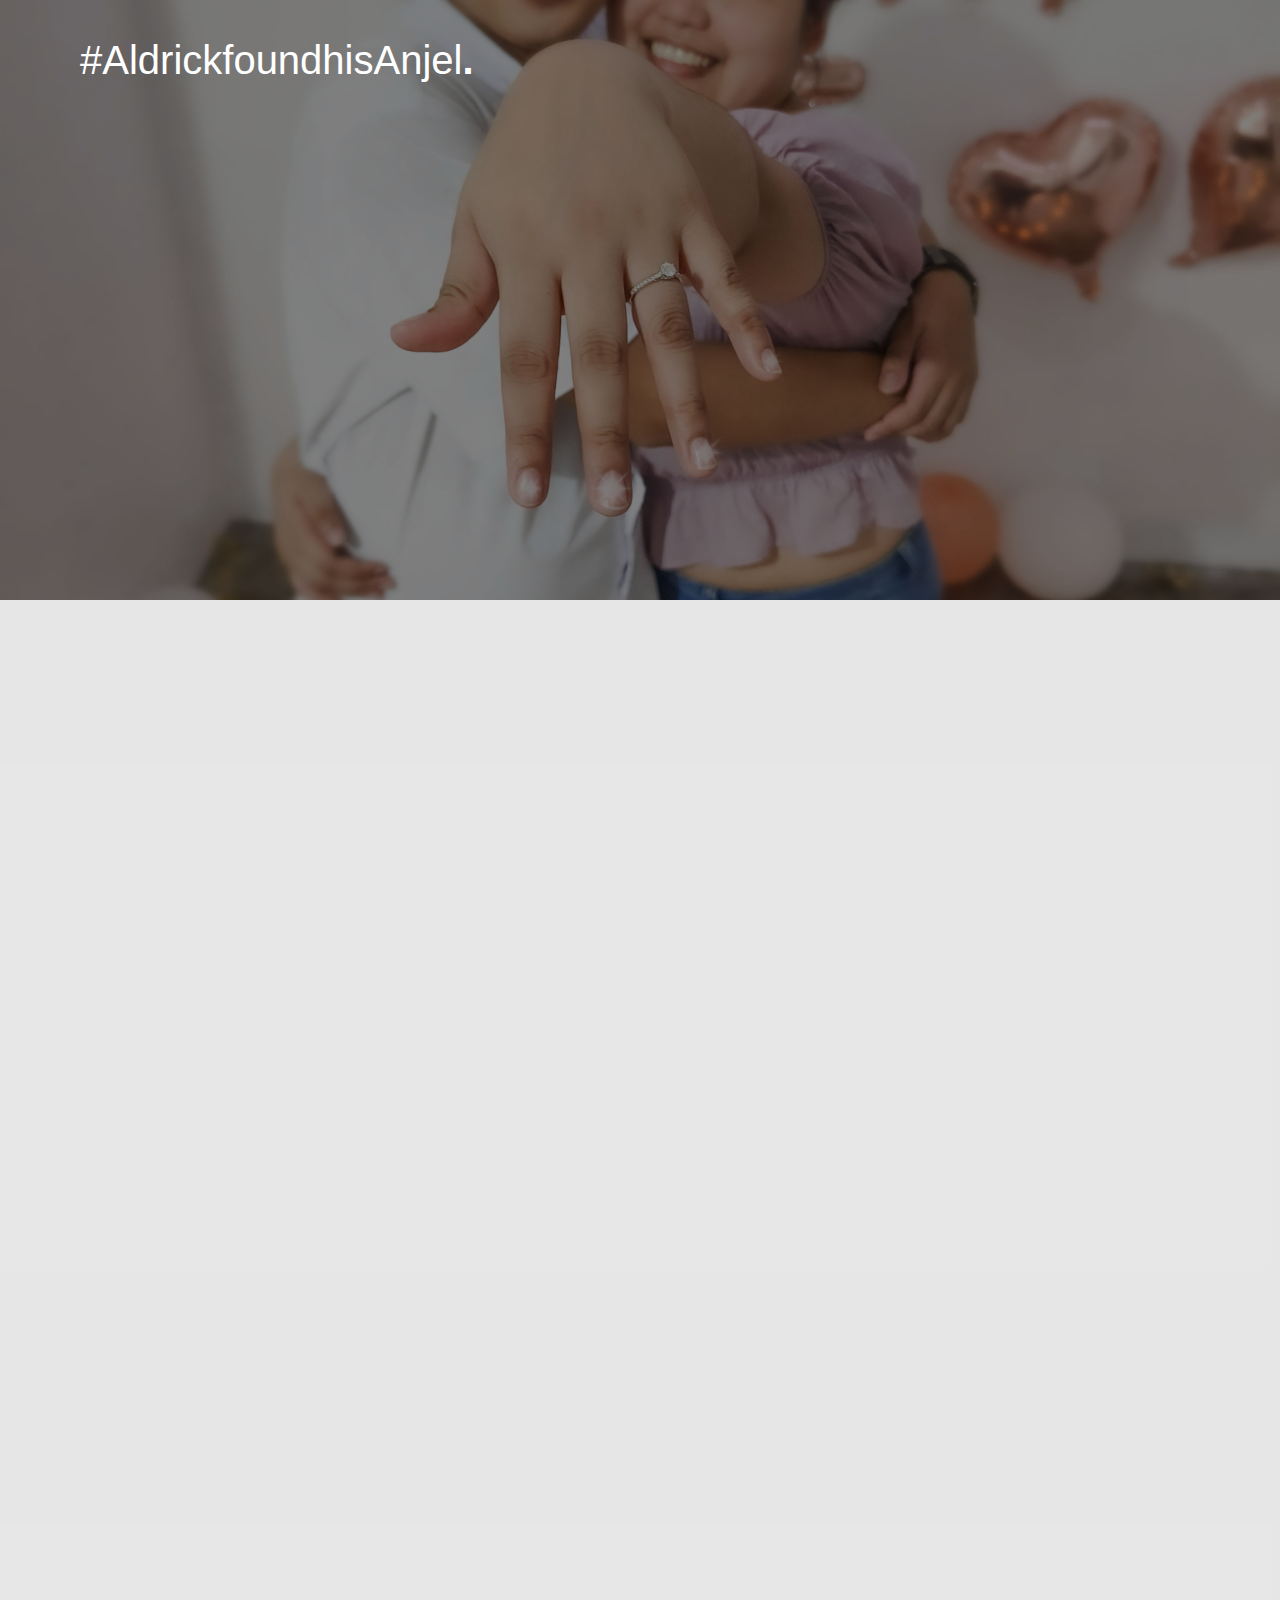
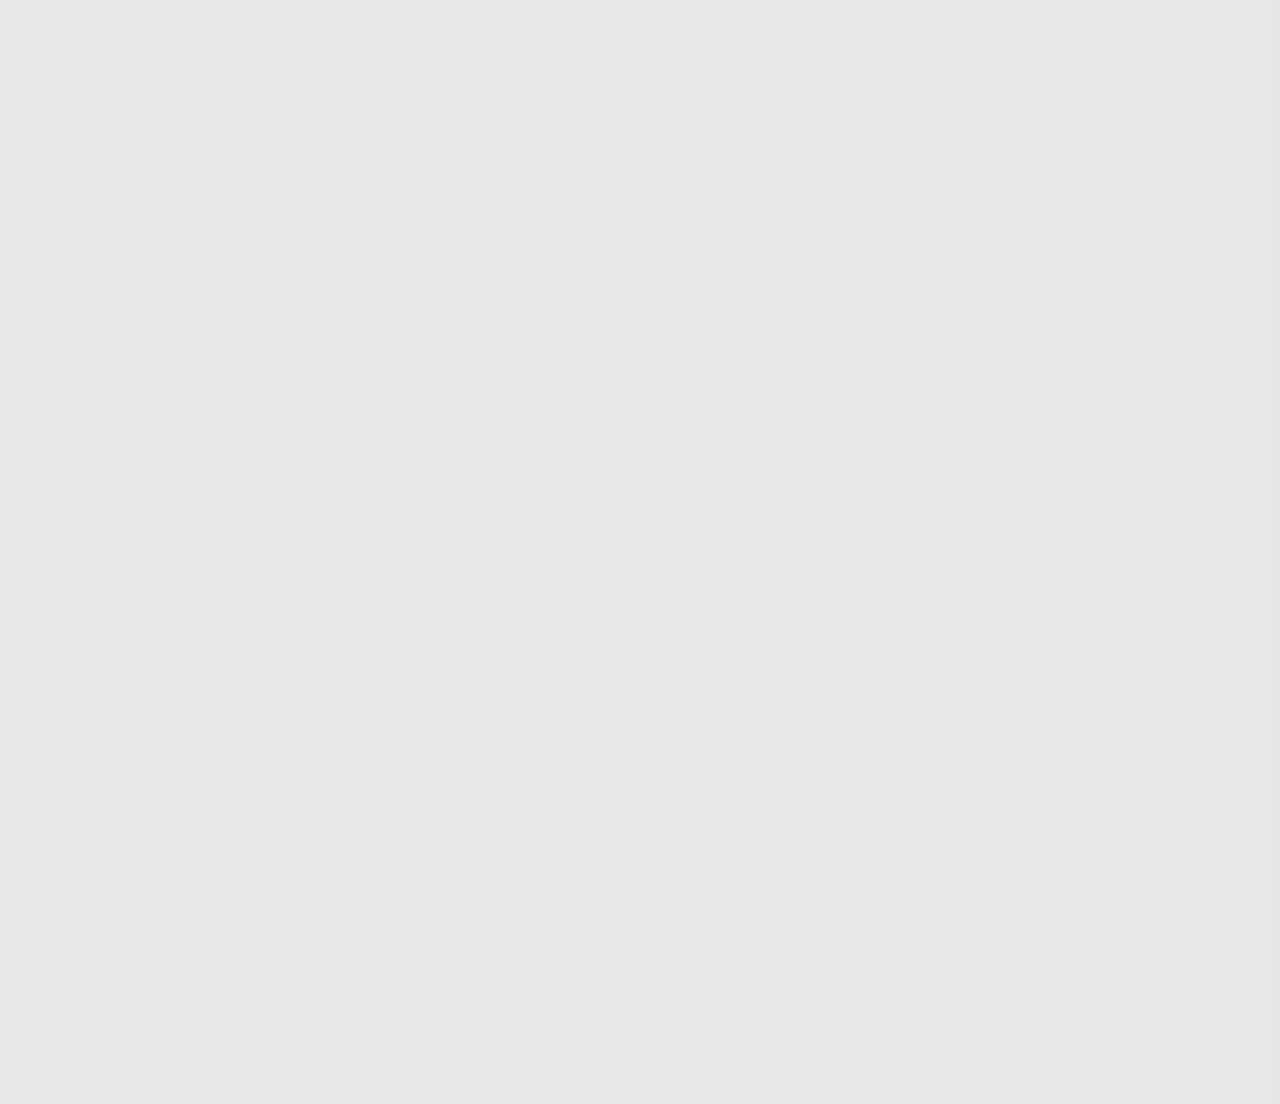
<file: maid-of-honor-invitation.html>
<!DOCTYPE html>
<!--[if lt IE 7]>      <html class="no-js lt-ie9 lt-ie8 lt-ie7"> <![endif]-->
<!--[if IE 7]>         <html class="no-js lt-ie9 lt-ie8"> <![endif]-->
<!--[if IE 8]>         <html class="no-js lt-ie9"> <![endif]-->
<!--[if gt IE 8]><!--> <html class="no-js"> <!--<![endif]-->
	<head>
	<meta charset="utf-8">
	<meta http-equiv="X-UA-Compatible" content="IE=edge">
	<title>Aldrick Jeth & Anjelica Wedding Invitation</title>
	<meta name="viewport" content="width=device-width, initial-scale=1">
	<meta name="description" content="Free HTML5 Template by FREEHTML5.CO" />
	<meta name="keywords" content="free html5, free template, free bootstrap, html5, css3, mobile first, responsive" />
	<meta name="author" content="FREEHTML5.CO" />


  	<!-- Facebook and Twitter integration -->
	<meta property="og:title" content=""/>
	<meta property="og:image" content=""/>
	<meta property="og:url" content=""/>
	<meta property="og:site_name" content=""/>
	<meta property="og:description" content=""/>
	<meta name="twitter:title" content="" />
	<meta name="twitter:image" content="" />
	<meta name="twitter:url" content="" />
	<meta name="twitter:card" content="" />

	<link href='https://fonts.googleapis.com/css?family=Work+Sans:400,300,600,400italic,700' rel='stylesheet' type='text/css'>
		<link href="https://fonts.googleapis.com/css?family=Dancing Script" rel="stylesheet">
	
	<!-- Animate.css -->
	<link rel="stylesheet" href="css/animate.css">
	<!-- Icomoon Icon Fonts-->
	<link rel="stylesheet" href="css/icomoon.css">
	<!-- Bootstrap  -->
	<link rel="stylesheet" href="css/bootstrap.css">

	<!-- Magnific Popup -->
	<link rel="stylesheet" href="css/magnific-popup.css">

	<!-- Owl Carousel  -->
	<link rel="stylesheet" href="css/owl.carousel.min.css">
	<link rel="stylesheet" href="css/owl.theme.default.min.css">

	<!-- Theme style  -->
	<link rel="stylesheet" href="css/style.css">

	<!-- Modernizr JS -->
	<script src="js/modernizr-2.6.2.min.js"></script>
	<!-- FOR IE9 below -->
	<!--[if lt IE 9]>
	<script src="js/respond.min.js"></script>
	<![endif]-->

	</head>
	<body>
		
	<div class="fh5co-loader"></div>
	
<!--	<div id="page">-->
	<nav class="fh5co-nav" role="navigation">
		<div class="container">
			<div class="row">
				<div class="col-xs-2">
					<div id="fh5co-logo"><a href="#">#AldrickfoundhisAnjel<strong>.</strong></a></div>
				</div>
<!--				<div class="col-xs-10 text-right menu-1">-->
<!--					<ul>-->
<!--						<li><a href="index.html">Home</a></li>-->
<!--						<li><a href="about.html">Story</a></li>-->
<!--						<li class="has-dropdown active">-->
<!--							<a href="bridesmaid-invitation.html">Services</a>-->
<!--							<ul class="dropdown">-->
<!--								<li><a href="#">Web Design</a></li>-->
<!--								<li><a href="#">eCommerce</a></li>-->
<!--								<li><a href="#">Branding</a></li>-->
<!--								<li><a href="#">API</a></li>-->
<!--							</ul>-->
<!--						</li>-->
<!--						<li class="has-dropdown">-->
<!--							<a href="gallery.html">Gallery</a>-->
<!--							<ul class="dropdown">-->
<!--								<li><a href="#">HTML5</a></li>-->
<!--								<li><a href="#">CSS3</a></li>-->
<!--								<li><a href="#">Sass</a></li>-->
<!--								<li><a href="#">jQuery</a></li>-->
<!--							</ul>-->
<!--						</li>-->
<!--						<li><a href="contact.html">Contact</a></li>-->
<!--					</ul>-->
<!--				</div>-->
			</div>
			
		</div>
	</nav>

	<header id="fh5co-header" class="fh5co-cover fh5co-cover-sm" role="banner" style="background-image:url(images/img_bg_1.jpg);">
		<div class="overlay"></div>
		<div class="fh5co-container">
			<div class="row">
				<div class="col-md-8 col-md-offset-2 text-center">
					<div class="display-t">
						<div class="display-tc animate-box" data-animate-effect="fadeIn">
							<h1>Aldrick Jethro &amp; Anjelica</h1>
							<h2>October 12th, 2024 Sariaya, Quezon Province</h2>
						</div>
					</div>
				</div>
			</div>
		</div>
	</header>

	<div id="fh5co-couple" class="fh5co-section-gray">
		<div class="container">
			<div class="row">
				<div class="col-md-8 col-md-offset-2 text-center fh5co-heading animate-box">
					<h2>Will you be my</h2>
					<h3>- Maid of honor ?-</h3>
					<p>As we start a new chapter of our life together, we would like to ask you to be our maid of honor.</p>

					<p></p>
					<p>It will be an honor to have you as we say I do.</p>

<!--					<h3>October 12th, 2024 Sariaya, Quezon Province</h3>-->
<!--					<p>We invited you to celebrate our wedding</p>-->
				</div>
			</div>
			<div class="couple-wrap animate-box">
				<div class="couple-half">
					<div class="groom">
						<img src="images/groom.jpg" alt="groom" class="img-responsive">
					</div>
					<div class="desc-groom">
						<h3>Aldrick Jethro Formaran</h3>
						<p>The steady rock whose love and laughter are boundless</p>
					</div>
				</div>
				<p class="heart text-center"><i class="icon-heart2"></i></p>
				<div class="couple-half">
					<div class="bride">
						<img src="images/bride.jpg" alt="groom" class="img-responsive">
					</div>
					<div class="desc-bride">
						<h3>Anjelica Marco</h3>
						<p>The dreamer whose smile lights up any room</p>
					</div>
				</div>
			</div>
		</div>
	</div>

	<div id="fh5co-services" class="fh5co-section-gray">
		<div class="container">
			
<!--			<div class="row animate-box">-->
<!--				<div class="col-md-8 col-md-offset-2 text-center fh5co-heading">-->
<!--					<h2>What to expect?</h2>-->
<!--&lt;!&ndash;					<p>Possible Expenses</p>&ndash;&gt;-->
<!--				</div>-->
<!--			</div>-->

			<div class="row">
<!--				<div class="col-md-6">-->
<!--					<div class="feature-left animate-box" data-animate-effect="fadeInLeft">-->
<!--						<div class="feature-copy">-->
<!--							<h3>Possible Expenses</h3>-->
<!--						</div>-->
<!--					</div>-->
<!--					<div class="feature-left animate-box" data-animate-effect="fadeInLeft">-->
<!--						<span class="icon">-->
<!--							<i class="icon-users"></i>-->
<!--						</span>-->
<!--						<div class="feature-copy">-->
<!--							<h3>Entourage Outfit</h3>-->
<!--&lt;!&ndash;							<p>Facilis ipsum reprehenderit nemo molestias. Aut cum mollitia reprehenderit. Eos cumque dicta adipisci architecto culpa amet.</p>&ndash;&gt;-->
<!--						</div>-->
<!--					</div>-->

<!--					<div class="feature-left animate-box" data-animate-effect="fadeInLeft">-->
<!--						<span class="icon">-->
<!--							<i class="icon-flat-brush"></i>-->
<!--						</span>-->
<!--						<div class="feature-copy">-->
<!--							<h3>Hair & Make-up</h3>-->
<!--&lt;!&ndash;							<p>Facilis ipsum reprehenderit nemo molestias. Aut cum mollitia reprehenderit. Eos cumque dicta adipisci architecto culpa amet.</p>&ndash;&gt;-->
<!--						</div>-->
<!--					</div>-->

<!--					<div class="feature-left animate-box" data-animate-effect="fadeInLeft">-->
<!--						<span class="icon">-->
<!--							<i class="icon-paper-plane"></i>-->
<!--						</span>-->
<!--						<div class="feature-copy">-->
<!--							<h3>Travel</h3>-->
<!--&lt;!&ndash;							<p>Facilis ipsum reprehenderit nemo molestias. Aut cum mollitia reprehenderit. Eos cumque dicta adipisci architecto culpa amet.</p>&ndash;&gt;-->
<!--						</div>-->
<!--					</div>-->

<!--					<div class="feature-left animate-box" data-animate-effect="fadeInLeft">-->
<!--						<span class="icon">-->
<!--							<i class="icon-home"></i>-->
<!--						</span>-->
<!--						<div class="feature-copy">-->
<!--							<h3>Room Accomodation</h3>-->
<!--							&lt;!&ndash;							<p>Facilis ipsum reprehenderit nemo molestias. Aut cum mollitia reprehenderit. Eos cumque dicta adipisci architecto culpa amet.</p>&ndash;&gt;-->
<!--						</div>-->
<!--					</div>-->

<!--				</div>-->

				<div class="col-md-6 animate-box">
					<div>
						<iframe src="https://docs.google.com/forms/d/e/1FAIpQLSciJ5oztl-t8kZXoCuxSIFZNEvwlSXd-DaRS-B7gOzKJTdQwA/viewform?embedded=true" width="400" height="1150" frameborder="0" marginheight="0" marginwidth="0">Loading…</iframe>
						<div class="overlay"></div>
					</div>
				</div>
			</div>

			
		</div>
<!--	</div>-->

<!--	<div id="fh5co-started" class="fh5co-bg" style="background-image:url(images/img_bg_4.jpg);">-->
<!--		<div class="overlay"></div>-->
<!--		<div class="container">-->
<!--			<div class="row animate-box">-->
<!--				<div class="col-md-8 col-md-offset-2 text-center fh5co-heading">-->
<!--					<h2>Are You Attending?</h2>-->
<!--					<p>Please Fill-up the form to notify you that you're attending. Thanks.</p>-->
<!--				</div>-->
<!--			</div>-->
<!--			<div class="row animate-box">-->
<!--				<div class="col-md-10 col-md-offset-1">-->
<!--					<form class="form-inline">-->
<!--						<div class="col-md-4 col-sm-4">-->
<!--							<div class="form-group">-->
<!--								<label for="name" class="sr-only">Name</label>-->
<!--								<input type="name" class="form-control" id="name" placeholder="Name">-->
<!--							</div>-->
<!--						</div>-->
<!--						<div class="col-md-4 col-sm-4">-->
<!--							<div class="form-group">-->
<!--								<label for="email" class="sr-only">Email</label>-->
<!--								<input type="email" class="form-control" id="email" placeholder="Email">-->
<!--							</div>-->
<!--						</div>-->
<!--						<div class="col-md-4 col-sm-4">-->
<!--							<button type="submit" class="btn btn-default btn-block">I am Attending</button>-->
<!--						</div>-->
<!--					</form>-->
<!--				</div>-->
<!--			</div>-->
<!--		</div>-->
<!--	</div>-->

<!--	<footer id="fh5co-footer" role="contentinfo">-->
<!--		<div class="container">-->

<!--			<div class="row copyright">-->
<!--				<div class="col-md-12 text-center">-->
<!--					<p>-->
<!--						<small class="block">&copy; 2016 Free HTML5. All Rights Reserved.</small> -->
<!--						<small class="block">Designed by <a href="http://freehtml5.co/" target="_blank">FREEHTML5.co</a> Demo Images: <a href="http://unsplash.co/" target="_blank">Unsplash</a></small>-->
<!--					</p>-->
<!--					<p>-->
<!--						<ul class="fh5co-social-icons">-->
<!--							<li><a href="#"><i class="icon-twitter"></i></a></li>-->
<!--							<li><a href="#"><i class="icon-facebook"></i></a></li>-->
<!--							<li><a href="#"><i class="icon-linkedin"></i></a></li>-->
<!--							<li><a href="#"><i class="icon-dribbble"></i></a></li>-->
<!--						</ul>-->
<!--					</p>-->
<!--				</div>-->
<!--			</div>-->

<!--		</div>-->
<!--	</footer>-->
	</div>

	<div class="gototop js-top">
		<a href="#" class="js-gotop"><i class="icon-arrow-up"></i></a>
	</div>
	
	<!-- jQuery -->
	<script src="js/jquery.min.js"></script>
	<!-- jQuery Easing -->
	<script src="js/jquery.easing.1.3.js"></script>
	<!-- Bootstrap -->
	<script src="js/bootstrap.min.js"></script>
	<!-- Waypoints -->
	<script src="js/jquery.waypoints.min.js"></script>
	<!-- Carousel -->
	<script src="js/owl.carousel.min.js"></script>
	<!-- countTo -->
	<script src="js/jquery.countTo.js"></script>

	<!-- Stellar -->
	<script src="js/jquery.stellar.min.js"></script>
	<!-- Magnific Popup -->
	<script src="js/jquery.magnific-popup.min.js"></script>
	<script src="js/magnific-popup-options.js"></script>

	<!-- Main -->
	<script src="js/main.js"></script>

	</body>
</html>
</file>
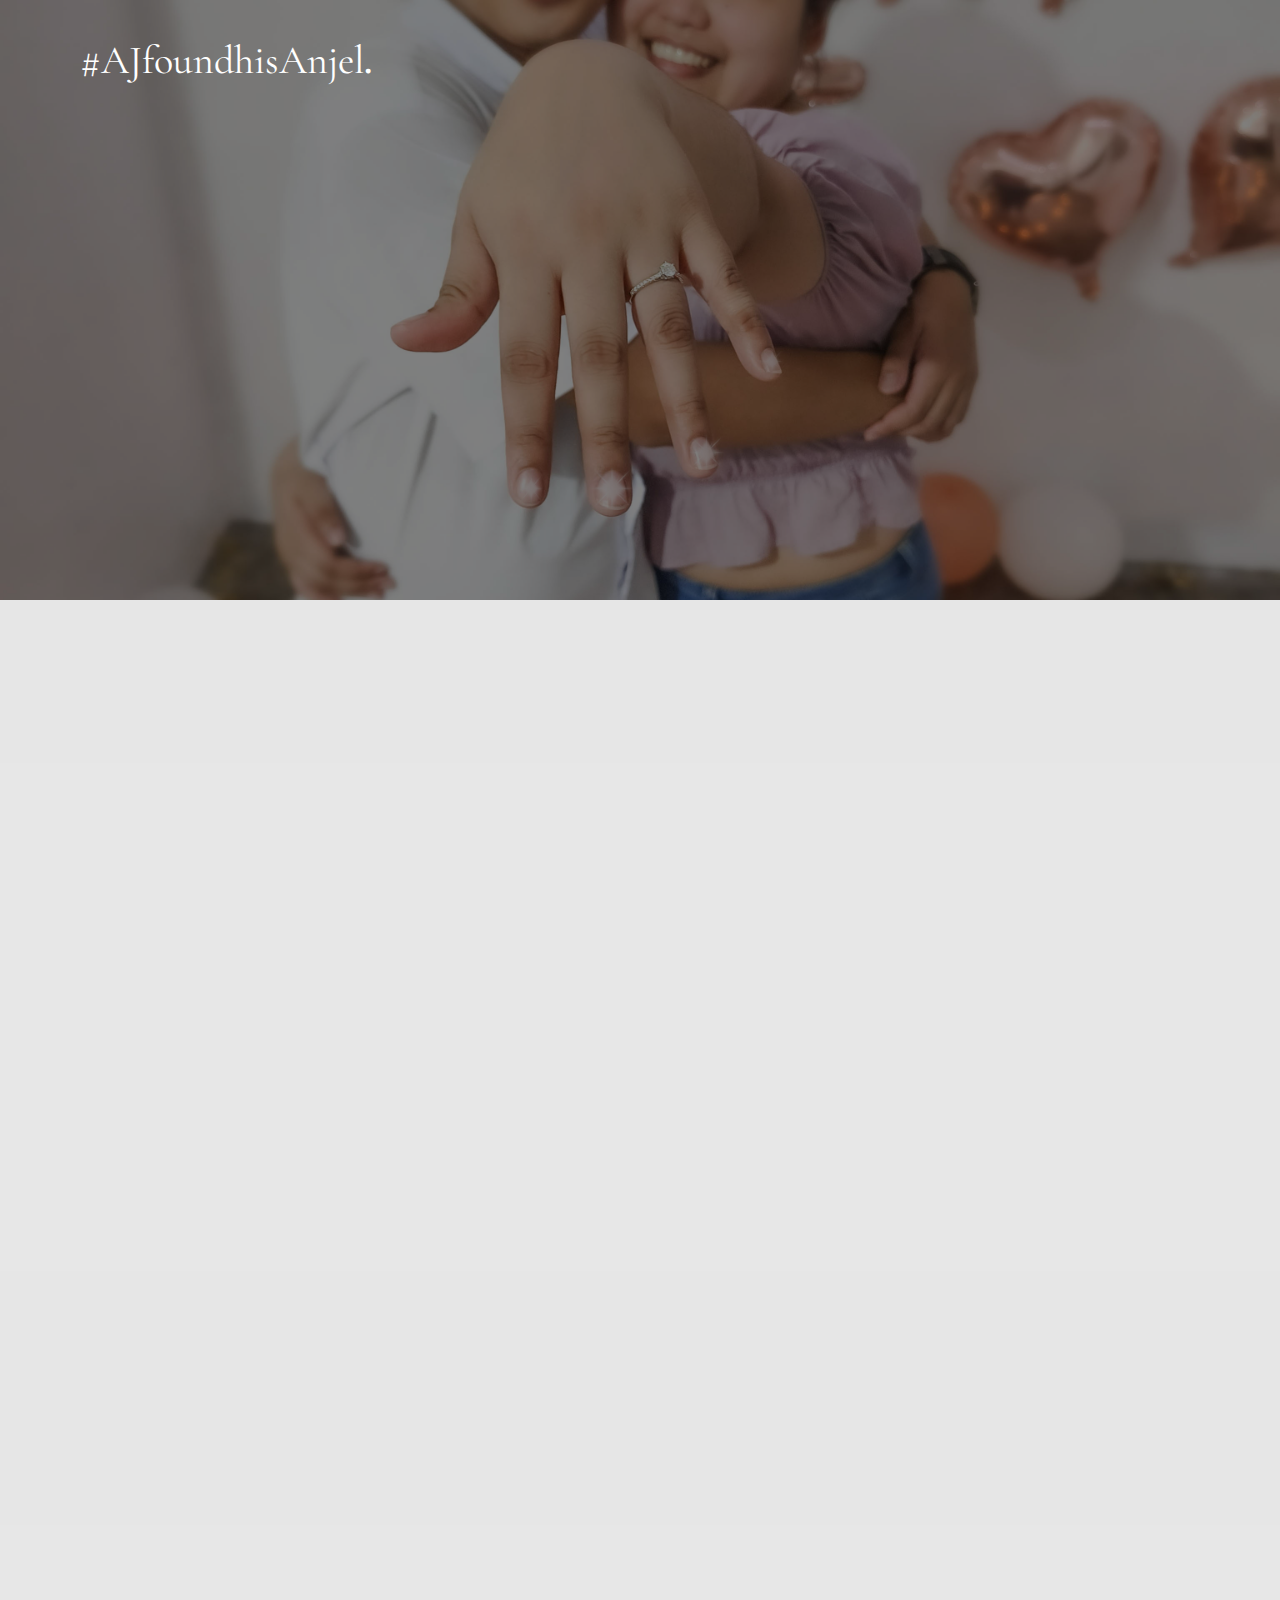
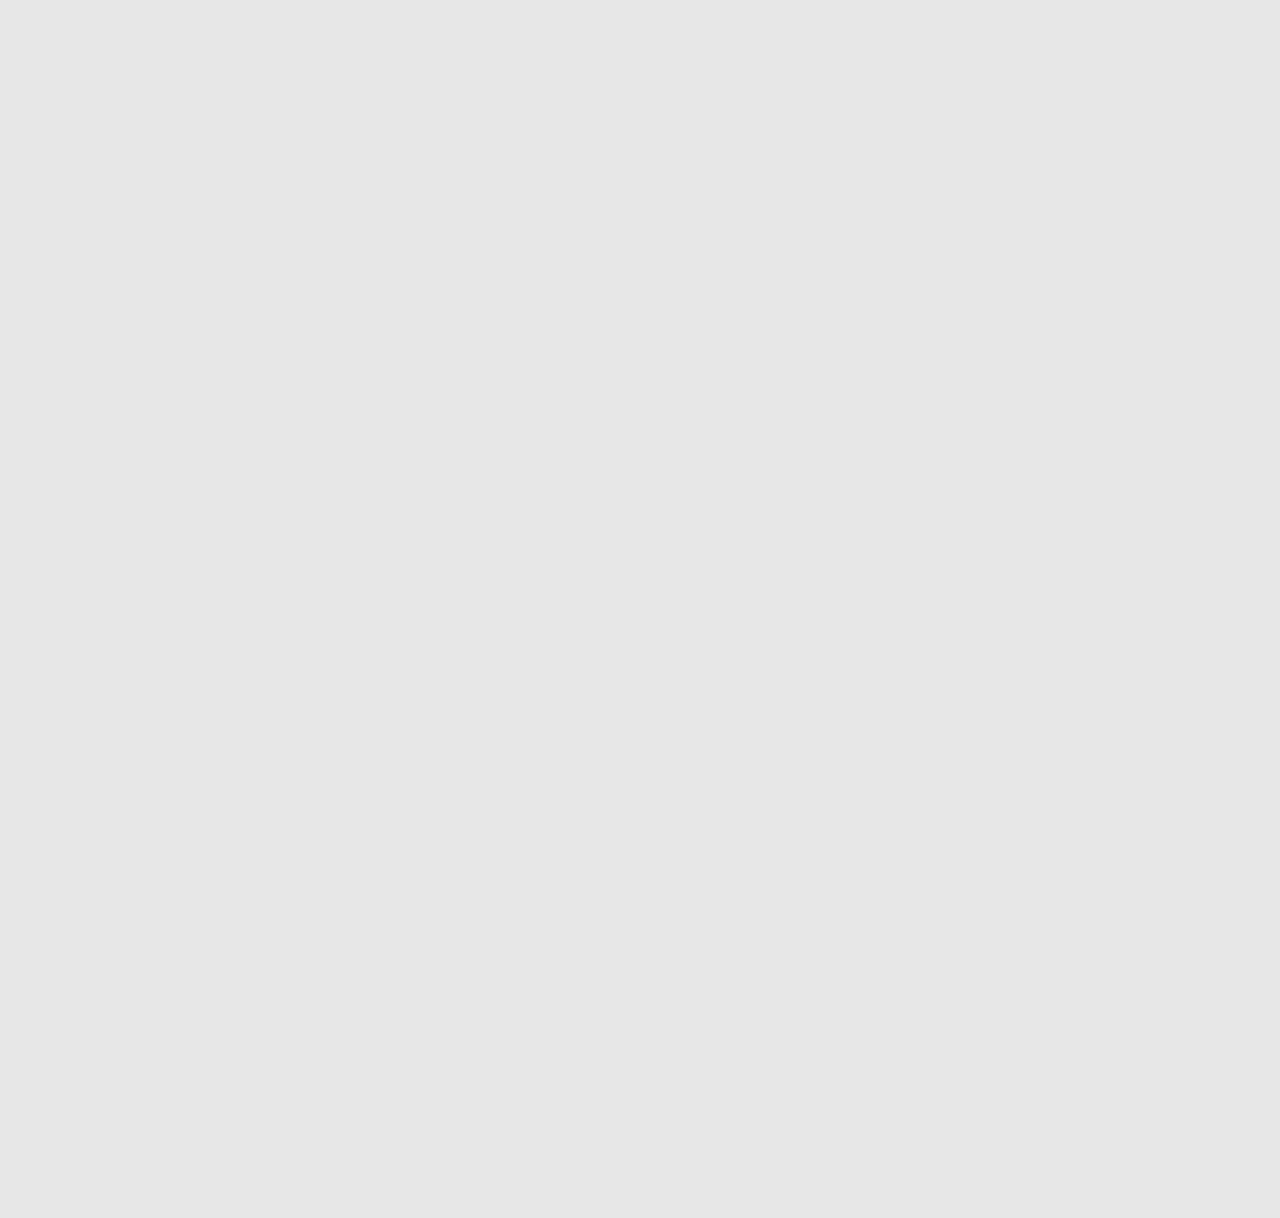
<file: ninang-invitation.html>
<!DOCTYPE html>
<!--[if lt IE 7]>      <html class="no-js lt-ie9 lt-ie8 lt-ie7"> <![endif]-->
<!--[if IE 7]>         <html class="no-js lt-ie9 lt-ie8"> <![endif]-->
<!--[if IE 8]>         <html class="no-js lt-ie9"> <![endif]-->
<!--[if gt IE 8]><!--> <html class="no-js"> <!--<![endif]-->
	<head>
		<meta charset="utf-8">
		<meta http-equiv="X-UA-Compatible" content="IE=edge">
		<title>Aldrick Jethro & Anjelica Wedding Invitation</title>
		<meta name="viewport" content="width=device-width, initial-scale=1">
		<meta name="description" content="Aldrick Jethro & Anjelica Wedding Page" />
		<meta name="keywords" content="wedding" />
		<meta name="author" content="Aldrick Jethro Formaran" />

		<!-- Facebook and Twitter integration -->
		<meta property="og:title" content="Aldrick Jethro & Anjelica Wedding Page"/>
		<meta property="og:image" content="/images/bg-1.jpg"/>
		<meta property="og:url" content="https://jethroandanjelicawedding.github.io/"/>
		<meta property="og:site_name" content=""/>
		<meta property="og:description" content=""/>
		<meta name="twitter:title" content="" />
		<meta name="twitter:image" content="" />
		<meta name="twitter:url" content="" />
		<meta name="twitter:card" content="" />

	<link href='https://fonts.googleapis.com/css?family=Work+Sans:400,300,600,400italic,700' rel='stylesheet' type='text/css'>
	<link href="https://fonts.googleapis.com/css?family=Dancing Script" rel="stylesheet">
	<link href="https://fonts.googleapis.com/css?family=Great Vibes" rel="stylesheet">
	<link href="https://fonts.googleapis.com/css?family=Cormorant Garamond" rel="stylesheet">
	
	<!-- Animate.css -->
	<link rel="stylesheet" href="css/animate.css">
	<!-- Icomoon Icon Fonts-->
	<link rel="stylesheet" href="css/icomoon.css">
	<!-- Bootstrap  -->
	<link rel="stylesheet" href="css/bootstrap.css">

	<!-- Magnific Popup -->
	<link rel="stylesheet" href="css/magnific-popup.css">

	<!-- Owl Carousel  -->
	<link rel="stylesheet" href="css/owl.carousel.min.css">
	<link rel="stylesheet" href="css/owl.theme.default.min.css">

	<!-- Theme style  -->
	<link rel="stylesheet" href="css/style.css">

	<!-- Modernizr JS -->
	<script src="js/modernizr-2.6.2.min.js"></script>
	<!-- FOR IE9 below -->
	<!--[if lt IE 9]>
	<script src="js/respond.min.js"></script>
	<![endif]-->

	</head>
	<body>
		
	<div class="fh5co-loader"></div>
	
	<div id="page">
	<nav class="fh5co-nav" role="navigation">
		<div class="container">
			<div class="row">
				<div class="col-xs-2">
					<div id="fh5co-logo"><a href="#">#AJfoundhisAnjel<strong>.</strong></a></div>
				</div>
			</div>
			
		</div>
	</nav>

	<header id="fh5co-header" class="fh5co-cover fh5co-cover-sm" role="banner" style="background-image:url(images/img_bg_1.jpg);">
		<div class="overlay"></div>
		<div class="fh5co-container">
			<div class="row">
				<div class="col-md-8 col-md-offset-2 text-center">
					<div class="display-t">
						<div class="display-tc animate-box" data-animate-effect="fadeIn">
							<h1>Aldrick Jethro &amp; Anjelica</h1>
							<h2>October 12th, 2024 at Sariaya, Quezon Province</h2>
						</div>
					</div>
				</div>
			</div>
		</div>
	</header>

	<div id="fh5co-couple" class="fh5co-section-gray">
		<div class="container">
			<div class="row">
				<div class="col-md-8 col-md-offset-2 text-center fh5co-heading animate-box">
					<h2>Will you be our</h2>
					<h3>- Ninang ?-</h3>
					<p>As we start a new chapter of our life together, we would like to ask you to be our Ninang on our wedding.</p>

					<p></p>
					<p>It will be an honor to have you as we say I do.</p>

<!--					<h3>October 12th, 2024 Sariaya, Quezon Province</h3>-->
<!--					<p>We invited you to celebrate our wedding</p>-->
				</div>
			</div>
			<div class="couple-wrap animate-box">
				<div class="couple-half">
					<div class="groom">
						<img src="images/bride.jpg" alt="bride" class="img-responsive">
					</div>
					<div class="desc-bride">
						<h3>Anjelica Marco</h3>
						<p>The dreamer whose smile lights up any room</p>
					</div>
				</div>
				<p class="heart text-center"><i class="icon-heart2"></i></p>
				<div class="couple-half">
					<div class="bride">
						<img src="images/groom.jpg" alt="groom" class="img-responsive">
					</div>
					<div class="desc-groom">
						<h3>Aldrick Jethro Formaran</h3>
						<p>The steady rock whose love and laughter are boundless</p>
					</div>

				</div>
			</div>
		</div>
	</div>

	<div id="fh5co-services" class="fh5co-section-gray">
		<div class="container">

			<div class="row animate-box">
				<div class="col-md-8 col-md-offset-2 text-center">
					<form class="form-inline">
						<div class="col-md-12 col-sm-12">
							<div class="iframe-container">
								<iframe width="400" height="1200" src="https://docs.google.com/forms/d/e/1FAIpQLSdD7_MZ64s1CLGCxfJgnuGokA6NngYpqKAdAkbnQLKl_PgIvQ/viewform?embedded=true">Loading…</iframe>
							</div>
						</div>

					</form>

				</div>
			</div>

		</div>
		</div>
	</div>

	<div class="gototop js-top">
		<a href="#" class="js-gotop"><i class="icon-arrow-up"></i></a>
	</div>
	
	<!-- jQuery -->
	<script src="js/jquery.min.js"></script>
	<!-- jQuery Easing -->
	<script src="js/jquery.easing.1.3.js"></script>
	<!-- Bootstrap -->
	<script src="js/bootstrap.min.js"></script>
	<!-- Waypoints -->
	<script src="js/jquery.waypoints.min.js"></script>
	<!-- Carousel -->
	<script src="js/owl.carousel.min.js"></script>
	<!-- countTo -->
	<script src="js/jquery.countTo.js"></script>

	<!-- Stellar -->
	<script src="js/jquery.stellar.min.js"></script>
	<!-- Magnific Popup -->
	<script src="js/jquery.magnific-popup.min.js"></script>
	<script src="js/magnific-popup-options.js"></script>

	<!-- Main -->
	<script src="js/main.js"></script>

	</body>
</html>
</file>
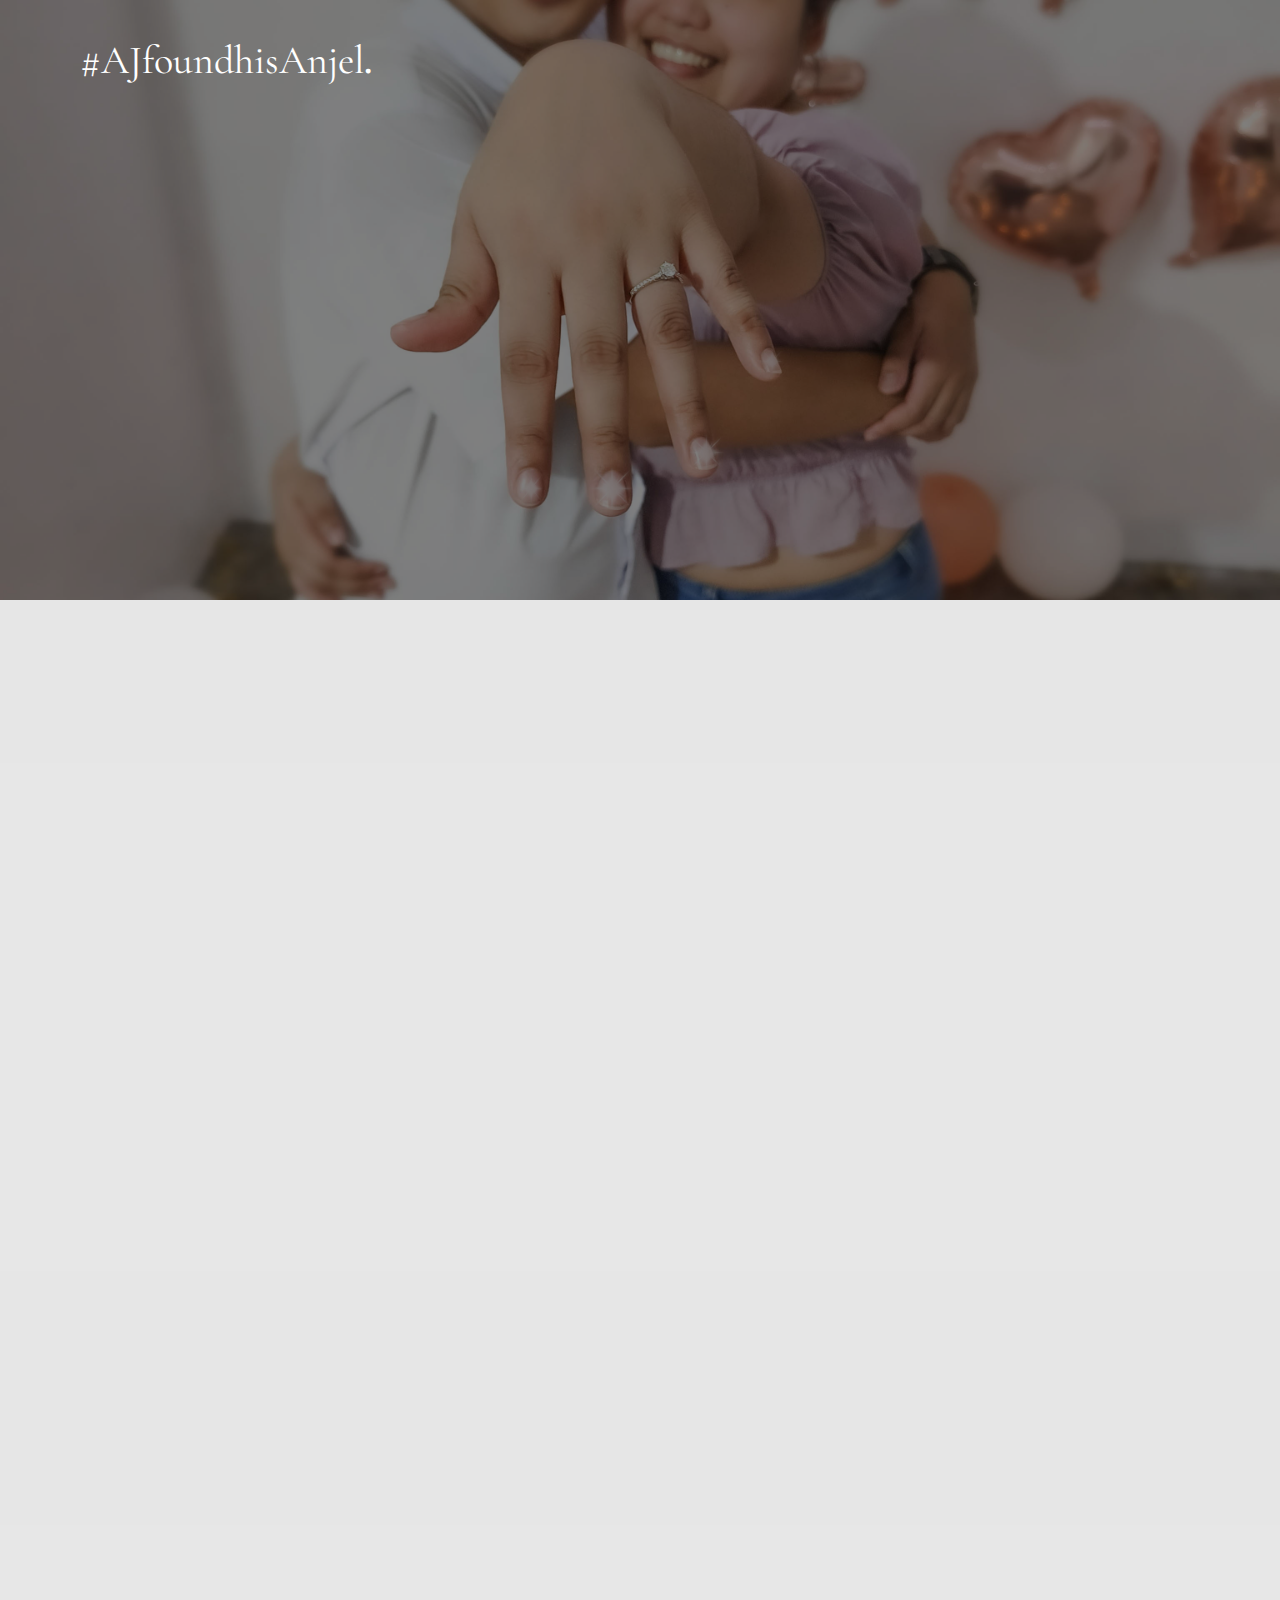
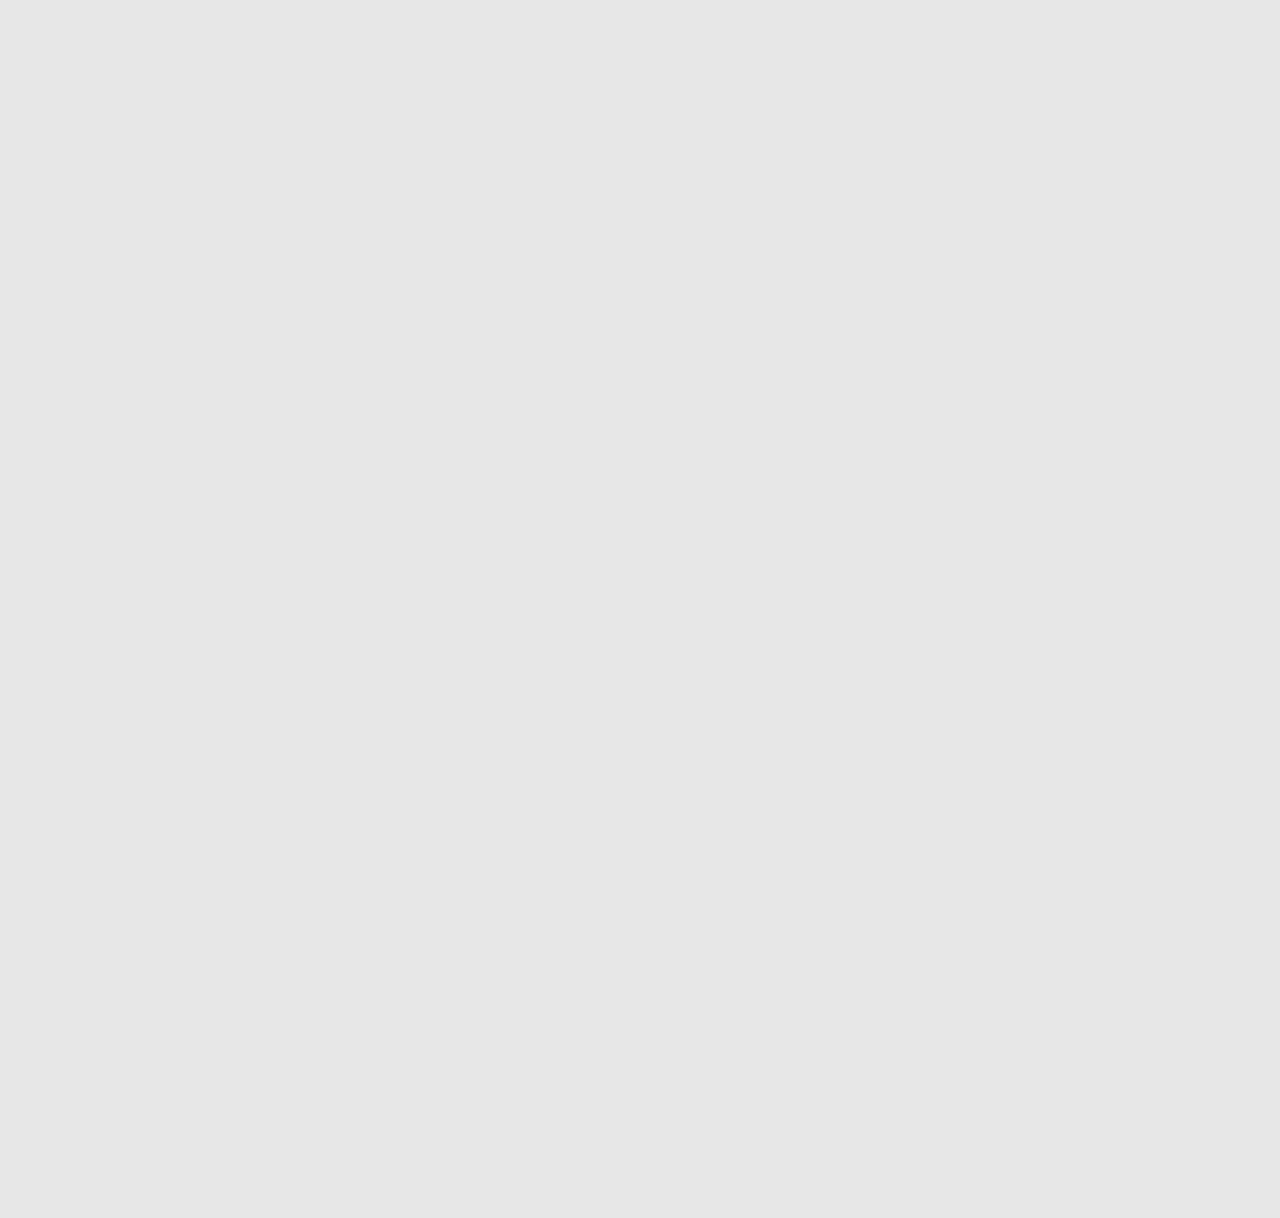
<file: ninong-invitation.html>
<!DOCTYPE html>
<!--[if lt IE 7]>      <html class="no-js lt-ie9 lt-ie8 lt-ie7"> <![endif]-->
<!--[if IE 7]>         <html class="no-js lt-ie9 lt-ie8"> <![endif]-->
<!--[if IE 8]>         <html class="no-js lt-ie9"> <![endif]-->
<!--[if gt IE 8]><!--> <html class="no-js"> <!--<![endif]-->
	<head>
		<meta charset="utf-8">
		<meta http-equiv="X-UA-Compatible" content="IE=edge">
		<title>Aldrick Jethro & Anjelica Wedding Invitation</title>
		<meta name="viewport" content="width=device-width, initial-scale=1">
		<meta name="description" content="Aldrick Jethro & Anjelica Wedding Page" />
		<meta name="keywords" content="wedding" />
		<meta name="author" content="Aldrick Jethro Formaran" />

		<!-- Facebook and Twitter integration -->
		<meta property="og:title" content="Aldrick Jethro & Anjelica Wedding Page"/>
		<meta property="og:image" content="/images/bg-1.jpg"/>
		<meta property="og:url" content="https://jethroandanjelicawedding.github.io/"/>
		<meta property="og:site_name" content=""/>
		<meta property="og:description" content=""/>
		<meta name="twitter:title" content="" />
		<meta name="twitter:image" content="" />
		<meta name="twitter:url" content="" />
		<meta name="twitter:card" content="" />

	<link href='https://fonts.googleapis.com/css?family=Work+Sans:400,300,600,400italic,700' rel='stylesheet' type='text/css'>
	<link href="https://fonts.googleapis.com/css?family=Dancing Script" rel="stylesheet">
	<link href="https://fonts.googleapis.com/css?family=Great Vibes" rel="stylesheet">
	<link href="https://fonts.googleapis.com/css?family=Cormorant Garamond" rel="stylesheet">
	
	<!-- Animate.css -->
	<link rel="stylesheet" href="css/animate.css">
	<!-- Icomoon Icon Fonts-->
	<link rel="stylesheet" href="css/icomoon.css">
	<!-- Bootstrap  -->
	<link rel="stylesheet" href="css/bootstrap.css">

	<!-- Magnific Popup -->
	<link rel="stylesheet" href="css/magnific-popup.css">

	<!-- Owl Carousel  -->
	<link rel="stylesheet" href="css/owl.carousel.min.css">
	<link rel="stylesheet" href="css/owl.theme.default.min.css">

	<!-- Theme style  -->
	<link rel="stylesheet" href="css/style.css">

	<!-- Modernizr JS -->
	<script src="js/modernizr-2.6.2.min.js"></script>
	<!-- FOR IE9 below -->
	<!--[if lt IE 9]>
	<script src="js/respond.min.js"></script>
	<![endif]-->

	</head>
	<body>
		
	<div class="fh5co-loader"></div>
	
	<div id="page">
	<nav class="fh5co-nav" role="navigation">
		<div class="container">
			<div class="row">
				<div class="col-xs-2">
					<div id="fh5co-logo"><a href="#">#AJfoundhisAnjel<strong>.</strong></a></div>
				</div>
			</div>
			
		</div>
	</nav>

	<header id="fh5co-header" class="fh5co-cover fh5co-cover-sm" role="banner" style="background-image:url(images/img_bg_1.jpg);">
		<div class="overlay"></div>
		<div class="fh5co-container">
			<div class="row">
				<div class="col-md-8 col-md-offset-2 text-center">
					<div class="display-t">
						<div class="display-tc animate-box" data-animate-effect="fadeIn">
							<h1>Aldrick Jethro &amp; Anjelica</h1>
							<h2>October 12th, 2024 at Sariaya, Quezon Province</h2>
						</div>
					</div>
				</div>
			</div>
		</div>
	</header>

	<div id="fh5co-couple" class="fh5co-section-gray">
		<div class="container">
			<div class="row">
				<div class="col-md-8 col-md-offset-2 text-center fh5co-heading animate-box">
					<h2>Will you be our</h2>
					<h3>- Ninong ?-</h3>
					<p>As we start a new chapter of our life together, we would like to ask you to be our Ninong on our wedding.</p>

					<p></p>
					<p>It will be an honor to have you as we say I do.</p>

<!--					<h3>October 12th, 2024 Sariaya, Quezon Province</h3>-->
<!--					<p>We invited you to celebrate our wedding</p>-->
				</div>
			</div>
			<div class="couple-wrap animate-box">
				<div class="couple-half">
					<div class="groom">
						<img src="images/bride.jpg" alt="bride" class="img-responsive">
					</div>
					<div class="desc-bride">
						<h3>Anjelica Marco</h3>
						<p>The dreamer whose smile lights up any room</p>
					</div>
				</div>
				<p class="heart text-center"><i class="icon-heart2"></i></p>
				<div class="couple-half">
					<div class="bride">
						<img src="images/groom.jpg" alt="groom" class="img-responsive">
					</div>
					<div class="desc-groom">
						<h3>Aldrick Jethro Formaran</h3>
						<p>The steady rock whose love and laughter are boundless</p>
					</div>

				</div>
			</div>
		</div>
	</div>

	<div id="fh5co-services" class="fh5co-section-gray">
		<div class="container">

			<div class="row animate-box">
				<div class="col-md-8 col-md-offset-2 text-center">
					<form class="form-inline">
						<div class="col-md-12 col-sm-12">
							<div class="iframe-container">
								<iframe width="400" height="1200" src="https://docs.google.com/forms/d/e/1FAIpQLSexQETXPNuXRSYTLKg_rhkp5MPo2Q8zAJLHC9Xl2GWPKwx8ww/viewform?embedded=true">Loading…</iframe>
							</div>
						</div>

					</form>

				</div>
			</div>

		</div>
		</div>
	</div>

	<div class="gototop js-top">
		<a href="#" class="js-gotop"><i class="icon-arrow-up"></i></a>
	</div>
	
	<!-- jQuery -->
	<script src="js/jquery.min.js"></script>
	<!-- jQuery Easing -->
	<script src="js/jquery.easing.1.3.js"></script>
	<!-- Bootstrap -->
	<script src="js/bootstrap.min.js"></script>
	<!-- Waypoints -->
	<script src="js/jquery.waypoints.min.js"></script>
	<!-- Carousel -->
	<script src="js/owl.carousel.min.js"></script>
	<!-- countTo -->
	<script src="js/jquery.countTo.js"></script>

	<!-- Stellar -->
	<script src="js/jquery.stellar.min.js"></script>
	<!-- Magnific Popup -->
	<script src="js/jquery.magnific-popup.min.js"></script>
	<script src="js/magnific-popup-options.js"></script>

	<!-- Main -->
	<script src="js/main.js"></script>

	</body>
</html>
</file>
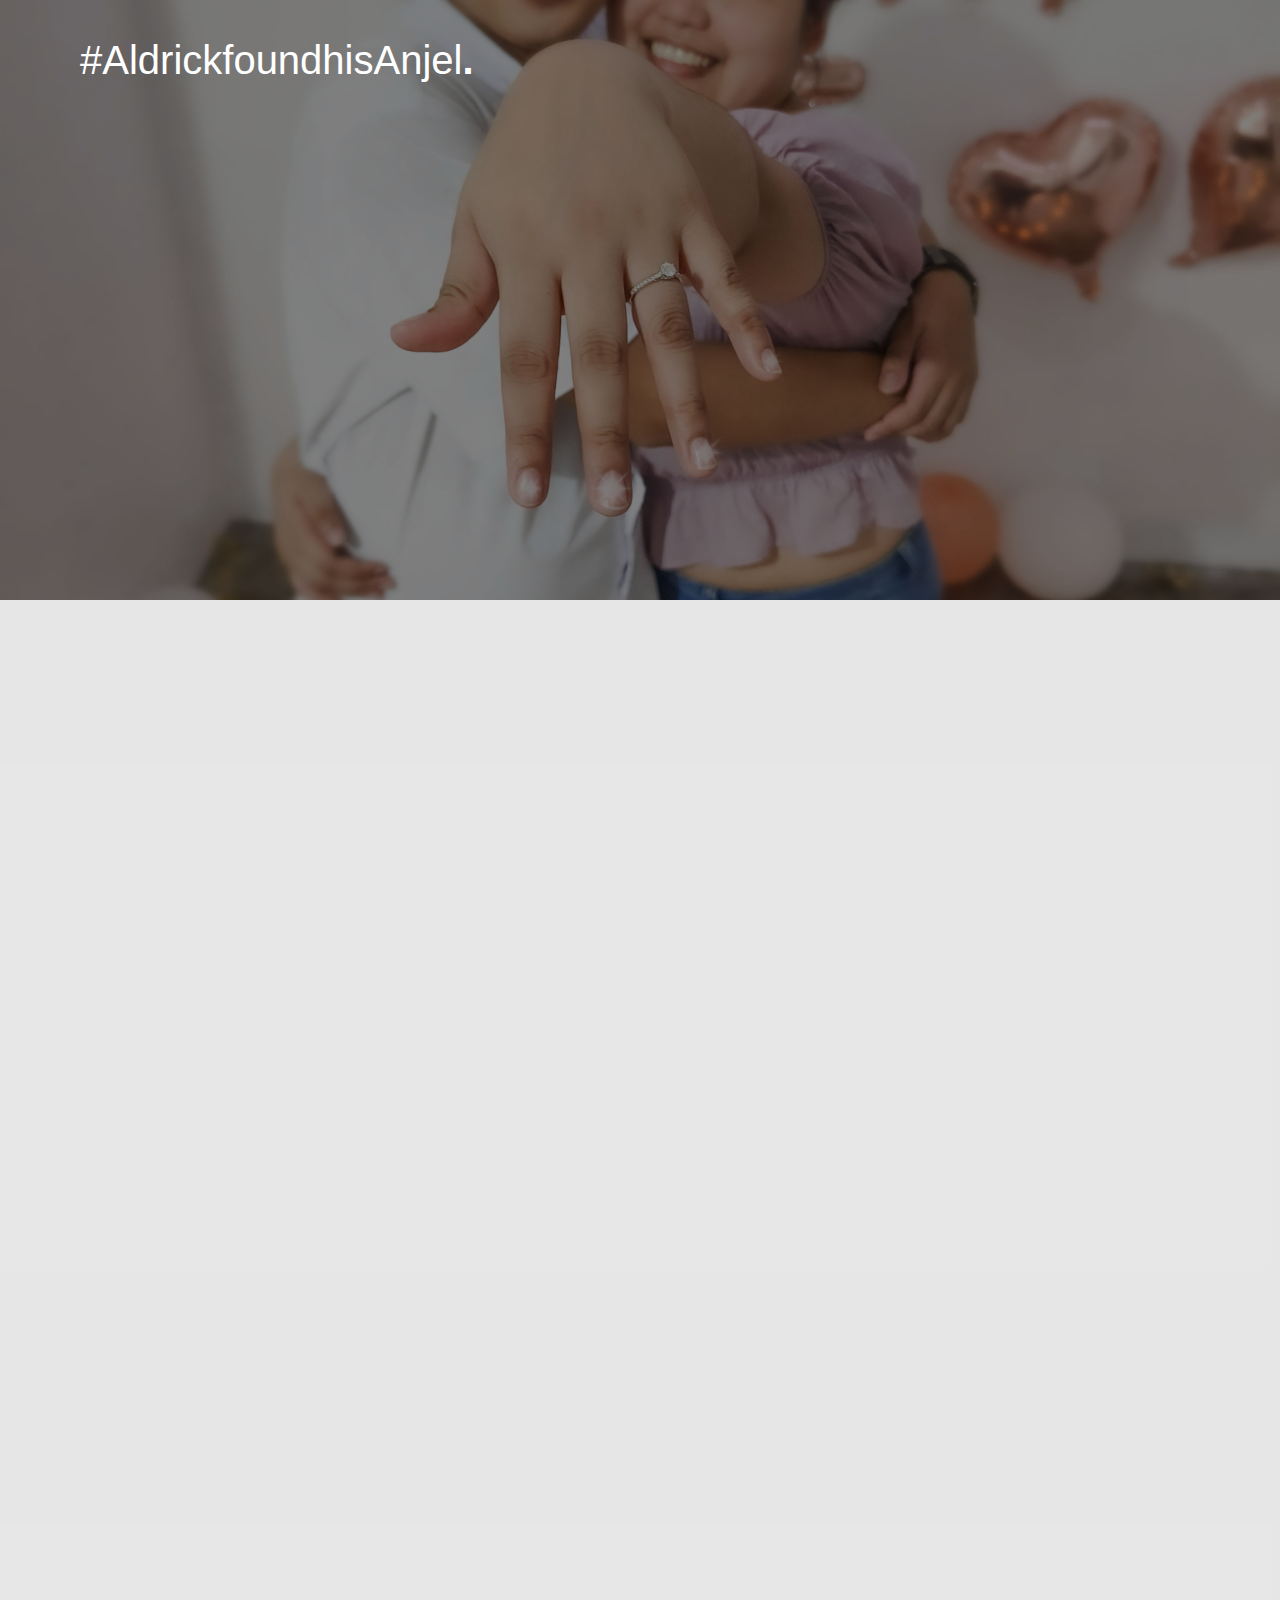
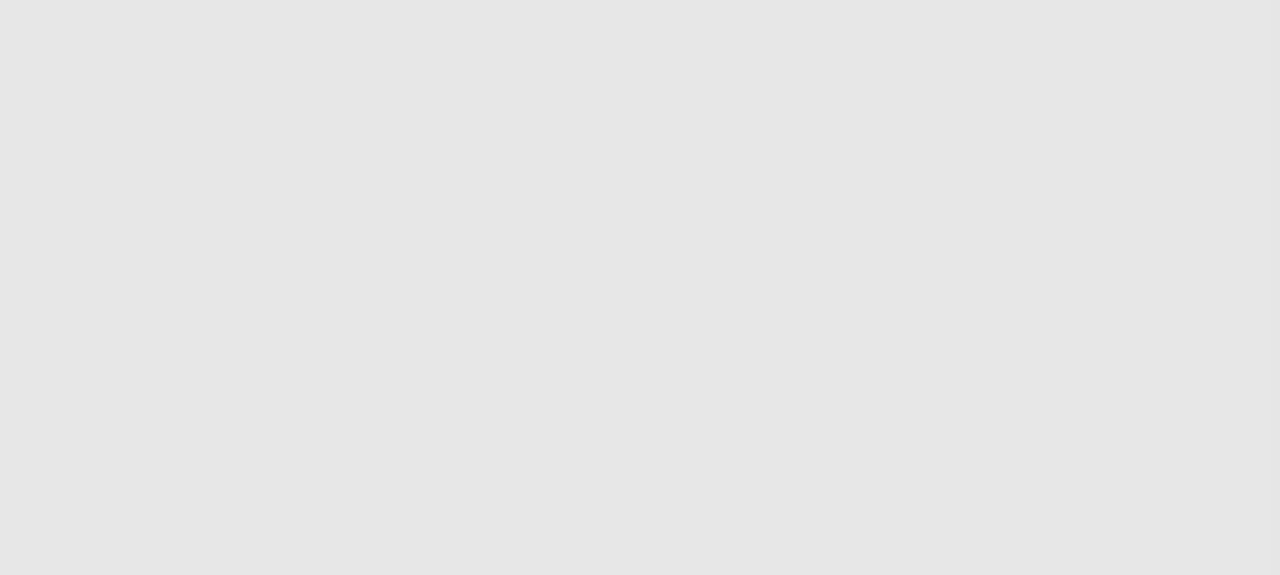
<file: proposal-bridesmaid.html>
<!DOCTYPE html>
<!--[if lt IE 7]>      <html class="no-js lt-ie9 lt-ie8 lt-ie7"> <![endif]-->
<!--[if IE 7]>         <html class="no-js lt-ie9 lt-ie8"> <![endif]-->
<!--[if IE 8]>         <html class="no-js lt-ie9"> <![endif]-->
<!--[if gt IE 8]><!--> <html class="no-js"> <!--<![endif]-->
	<head>
	<meta charset="utf-8">
	<meta http-equiv="X-UA-Compatible" content="IE=edge">
	<title>Wedding &mdash; 100% Free Fully Responsive HTML5 Template by FREEHTML5.co</title>
	<meta name="viewport" content="width=device-width, initial-scale=1">
	<meta name="description" content="Free HTML5 Template by FREEHTML5.CO" />
	<meta name="keywords" content="free html5, free template, free bootstrap, html5, css3, mobile first, responsive" />
	<meta name="author" content="FREEHTML5.CO" />

  <!-- 
	//////////////////////////////////////////////////////

	FREE HTML5 TEMPLATE 
	DESIGNED & DEVELOPED by FREEHTML5.CO
		
	Website: 		http://freehtml5.co/
	Email: 			info@freehtml5.co
	Twitter: 		http://twitter.com/fh5co
	Facebook: 		https://www.facebook.com/fh5co

	//////////////////////////////////////////////////////
	 -->

  	<!-- Facebook and Twitter integration -->
	<meta property="og:title" content=""/>
	<meta property="og:image" content=""/>
	<meta property="og:url" content=""/>
	<meta property="og:site_name" content=""/>
	<meta property="og:description" content=""/>
	<meta name="twitter:title" content="" />
	<meta name="twitter:image" content="" />
	<meta name="twitter:url" content="" />
	<meta name="twitter:card" content="" />

	<link href='https://fonts.googleapis.com/css?family=Work+Sans:400,300,600,400italic,700' rel='stylesheet' type='text/css'>
		<link href="https://fonts.googleapis.com/css?family=Sacramento" rel="stylesheet">
	
	<!-- Animate.css -->
	<link rel="stylesheet" href="css/animate.css">
	<!-- Icomoon Icon Fonts-->
	<link rel="stylesheet" href="css/icomoon.css">
	<!-- Bootstrap  -->
	<link rel="stylesheet" href="css/bootstrap.css">

	<!-- Magnific Popup -->
	<link rel="stylesheet" href="css/magnific-popup.css">

	<!-- Owl Carousel  -->
	<link rel="stylesheet" href="css/owl.carousel.min.css">
	<link rel="stylesheet" href="css/owl.theme.default.min.css">

	<!-- Theme style  -->
	<link rel="stylesheet" href="css/style.css">

	<!-- Modernizr JS -->
	<script src="js/modernizr-2.6.2.min.js"></script>
	<!-- FOR IE9 below -->
	<!--[if lt IE 9]>
	<script src="js/respond.min.js"></script>
	<![endif]-->

	</head>
	<body>
		
	<div class="fh5co-loader"></div>
	
<!--	<div id="page">-->
	<nav class="fh5co-nav" role="navigation">
		<div class="container">
			<div class="row">
				<div class="col-xs-2">
					<div id="fh5co-logo"><a href="#">#AldrickfoundhisAnjel<strong>.</strong></a></div>
				</div>
<!--				<div class="col-xs-10 text-right menu-1">-->
<!--					<ul>-->
<!--						<li><a href="index.html">Home</a></li>-->
<!--						<li><a href="about.html">Story</a></li>-->
<!--						<li class="has-dropdown active">-->
<!--							<a href="proposal-bridesmaid.html">Services</a>-->
<!--							<ul class="dropdown">-->
<!--								<li><a href="#">Web Design</a></li>-->
<!--								<li><a href="#">eCommerce</a></li>-->
<!--								<li><a href="#">Branding</a></li>-->
<!--								<li><a href="#">API</a></li>-->
<!--							</ul>-->
<!--						</li>-->
<!--						<li class="has-dropdown">-->
<!--							<a href="gallery.html">Gallery</a>-->
<!--							<ul class="dropdown">-->
<!--								<li><a href="#">HTML5</a></li>-->
<!--								<li><a href="#">CSS3</a></li>-->
<!--								<li><a href="#">Sass</a></li>-->
<!--								<li><a href="#">jQuery</a></li>-->
<!--							</ul>-->
<!--						</li>-->
<!--						<li><a href="contact.html">Contact</a></li>-->
<!--					</ul>-->
<!--				</div>-->
			</div>
			
		</div>
	</nav>

	<header id="fh5co-header" class="fh5co-cover fh5co-cover-sm" role="banner" style="background-image:url(images/img_bg_1.jpg);">
		<div class="overlay"></div>
		<div class="fh5co-container">
			<div class="row">
				<div class="col-md-8 col-md-offset-2 text-center">
					<div class="display-t">
						<div class="display-tc animate-box" data-animate-effect="fadeIn">
							<h1>Aldrick Jethro &amp; Anjelica</h1>
							<h2>October 12th, 2024 Sariaya, Quezon Province</h2>
						</div>
					</div>
				</div>
			</div>
		</div>
	</header>

	<div id="fh5co-couple" class="fh5co-section-gray">
		<div class="container">
			<div class="row">
				<div class="col-md-8 col-md-offset-2 text-center fh5co-heading animate-box">
					<h2>Will you be my</h2>
					<h3>- Bridesmaid ?-</h3>
					<p>As we start a new chapter of our life together, we would like to ask you to be our bridesmaid.</p>

					<p></p>
					<p>It will be an honor to have you as we say I do.</p>

<!--					<h3>October 12th, 2024 Sariaya, Quezon Province</h3>-->
<!--					<p>We invited you to celebrate our wedding</p>-->
				</div>
			</div>
			<div class="couple-wrap animate-box">
				<div class="couple-half">
					<div class="groom">
						<img src="images/groom.jpg" alt="groom" class="img-responsive">
					</div>
					<div class="desc-groom">
						<h3>Aldrick Jethro Formaran</h3>
						<p>The steady rock whose love and laughter are boundless</p>
					</div>
				</div>
				<p class="heart text-center"><i class="icon-heart2"></i></p>
				<div class="couple-half">
					<div class="bride">
						<img src="images/bride.jpg" alt="groom" class="img-responsive">
					</div>
					<div class="desc-bride">
						<h3>Anjelica Marco</h3>
						<p>The dreamer whose smile lights up any room</p>
					</div>
				</div>
			</div>
		</div>
	</div>

	<div id="fh5co-services" class="fh5co-section-gray">
		<div class="container">
			
			<div class="row animate-box">
				<div class="col-md-8 col-md-offset-2 text-center fh5co-heading">
					<h2>What to expect?</h2>
<!--					<p>Possible Expenses</p>-->
				</div>
			</div>

			<div class="row">
				<div class="col-md-6">
					<div class="feature-left animate-box" data-animate-effect="fadeInLeft">
						<div class="feature-copy">
							<h3>Possible Expenses</h3>
						</div>
					</div>
					<div class="feature-left animate-box" data-animate-effect="fadeInLeft">
						<span class="icon">
							<i class="icon-users"></i>
						</span>
						<div class="feature-copy">
							<h3>Entourage Outfit</h3>
<!--							<p>Facilis ipsum reprehenderit nemo molestias. Aut cum mollitia reprehenderit. Eos cumque dicta adipisci architecto culpa amet.</p>-->
						</div>
					</div>

					<div class="feature-left animate-box" data-animate-effect="fadeInLeft">
						<span class="icon">
							<i class="icon-flat-brush"></i>
						</span>
						<div class="feature-copy">
							<h3>Hair & Make-up</h3>
<!--							<p>Facilis ipsum reprehenderit nemo molestias. Aut cum mollitia reprehenderit. Eos cumque dicta adipisci architecto culpa amet.</p>-->
						</div>
					</div>

					<div class="feature-left animate-box" data-animate-effect="fadeInLeft">
						<span class="icon">
							<i class="icon-paper-plane"></i>
						</span>
						<div class="feature-copy">
							<h3>Travel</h3>
<!--							<p>Facilis ipsum reprehenderit nemo molestias. Aut cum mollitia reprehenderit. Eos cumque dicta adipisci architecto culpa amet.</p>-->
						</div>
					</div>

					<div class="feature-left animate-box" data-animate-effect="fadeInLeft">
						<span class="icon">
							<i class="icon-home"></i>
						</span>
						<div class="feature-copy">
							<h3>Room Accomodation</h3>
							<!--							<p>Facilis ipsum reprehenderit nemo molestias. Aut cum mollitia reprehenderit. Eos cumque dicta adipisci architecto culpa amet.</p>-->
						</div>
					</div>

				</div>

				<div class="col-md-6 animate-box">
					<div class="fh5co-video fh5co-bg" style="background-image: url(images/img_bg_3.jpg); ">
						<a  href="https://vimeo.com/channels/staffpicks/93951774" class="popup-vimeo"><i class="icon-video2"></i></a>
						<div class="overlay"></div>
					</div>
				</div>
			</div>

			
		</div>
<!--	</div>-->

<!--	<div id="fh5co-started" class="fh5co-bg" style="background-image:url(images/img_bg_4.jpg);">-->
<!--		<div class="overlay"></div>-->
<!--		<div class="container">-->
<!--			<div class="row animate-box">-->
<!--				<div class="col-md-8 col-md-offset-2 text-center fh5co-heading">-->
<!--					<h2>Are You Attending?</h2>-->
<!--					<p>Please Fill-up the form to notify you that you're attending. Thanks.</p>-->
<!--				</div>-->
<!--			</div>-->
<!--			<div class="row animate-box">-->
<!--				<div class="col-md-10 col-md-offset-1">-->
<!--					<form class="form-inline">-->
<!--						<div class="col-md-4 col-sm-4">-->
<!--							<div class="form-group">-->
<!--								<label for="name" class="sr-only">Name</label>-->
<!--								<input type="name" class="form-control" id="name" placeholder="Name">-->
<!--							</div>-->
<!--						</div>-->
<!--						<div class="col-md-4 col-sm-4">-->
<!--							<div class="form-group">-->
<!--								<label for="email" class="sr-only">Email</label>-->
<!--								<input type="email" class="form-control" id="email" placeholder="Email">-->
<!--							</div>-->
<!--						</div>-->
<!--						<div class="col-md-4 col-sm-4">-->
<!--							<button type="submit" class="btn btn-default btn-block">I am Attending</button>-->
<!--						</div>-->
<!--					</form>-->
<!--				</div>-->
<!--			</div>-->
<!--		</div>-->
<!--	</div>-->

<!--	<footer id="fh5co-footer" role="contentinfo">-->
<!--		<div class="container">-->

<!--			<div class="row copyright">-->
<!--				<div class="col-md-12 text-center">-->
<!--					<p>-->
<!--						<small class="block">&copy; 2016 Free HTML5. All Rights Reserved.</small> -->
<!--						<small class="block">Designed by <a href="http://freehtml5.co/" target="_blank">FREEHTML5.co</a> Demo Images: <a href="http://unsplash.co/" target="_blank">Unsplash</a></small>-->
<!--					</p>-->
<!--					<p>-->
<!--						<ul class="fh5co-social-icons">-->
<!--							<li><a href="#"><i class="icon-twitter"></i></a></li>-->
<!--							<li><a href="#"><i class="icon-facebook"></i></a></li>-->
<!--							<li><a href="#"><i class="icon-linkedin"></i></a></li>-->
<!--							<li><a href="#"><i class="icon-dribbble"></i></a></li>-->
<!--						</ul>-->
<!--					</p>-->
<!--				</div>-->
<!--			</div>-->

<!--		</div>-->
<!--	</footer>-->
	</div>

	<div class="gototop js-top">
		<a href="#" class="js-gotop"><i class="icon-arrow-up"></i></a>
	</div>
	
	<!-- jQuery -->
	<script src="js/jquery.min.js"></script>
	<!-- jQuery Easing -->
	<script src="js/jquery.easing.1.3.js"></script>
	<!-- Bootstrap -->
	<script src="js/bootstrap.min.js"></script>
	<!-- Waypoints -->
	<script src="js/jquery.waypoints.min.js"></script>
	<!-- Carousel -->
	<script src="js/owl.carousel.min.js"></script>
	<!-- countTo -->
	<script src="js/jquery.countTo.js"></script>

	<!-- Stellar -->
	<script src="js/jquery.stellar.min.js"></script>
	<!-- Magnific Popup -->
	<script src="js/jquery.magnific-popup.min.js"></script>
	<script src="js/magnific-popup-options.js"></script>

	<!-- Main -->
	<script src="js/main.js"></script>

	</body>
</html>
</file>
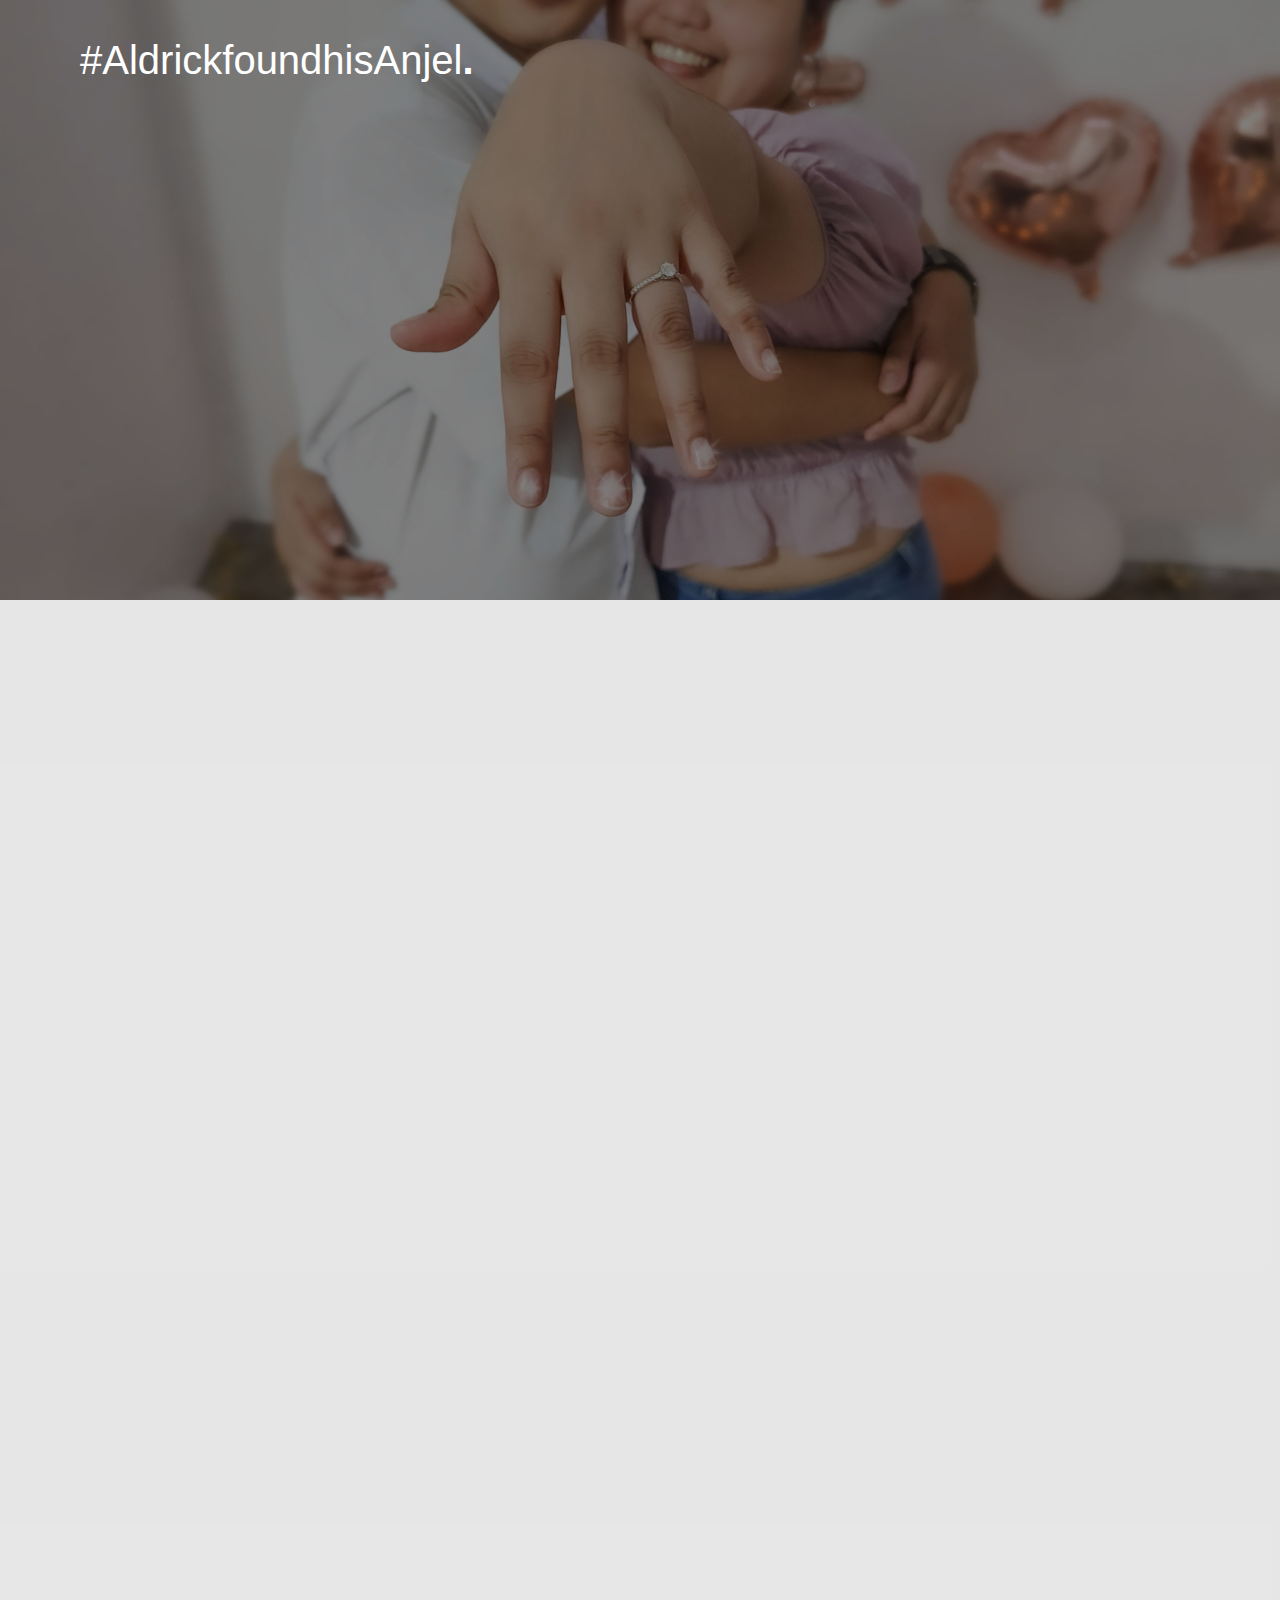
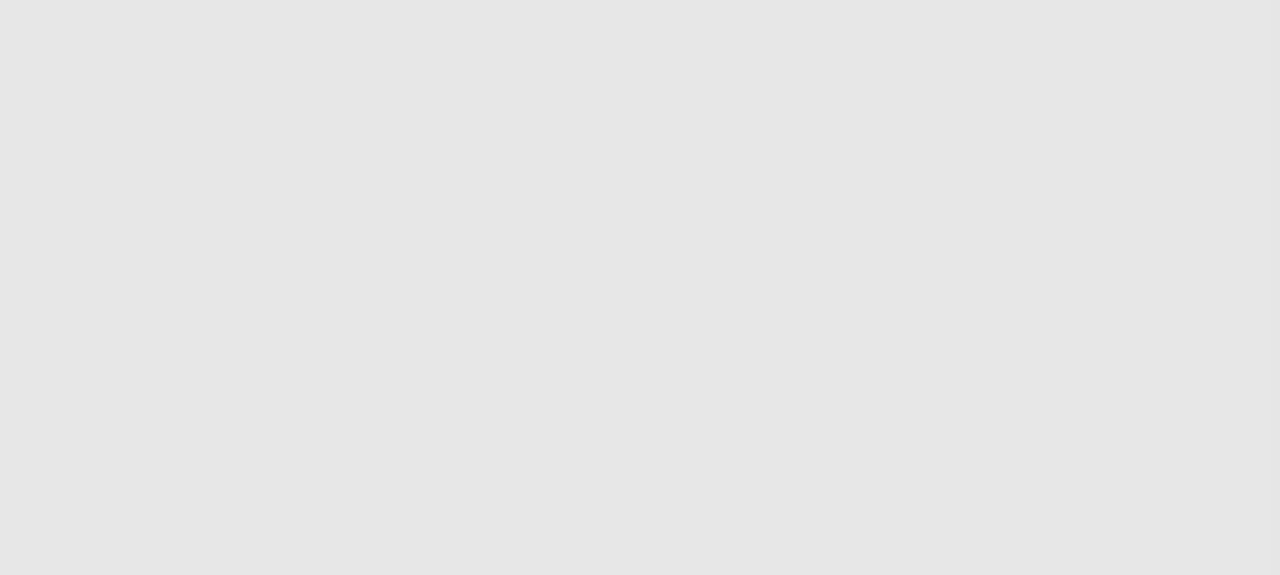
<file: proposal-groomsmen.html>
<!DOCTYPE html>
<!--[if lt IE 7]>      <html class="no-js lt-ie9 lt-ie8 lt-ie7"> <![endif]-->
<!--[if IE 7]>         <html class="no-js lt-ie9 lt-ie8"> <![endif]-->
<!--[if IE 8]>         <html class="no-js lt-ie9"> <![endif]-->
<!--[if gt IE 8]><!--> <html class="no-js"> <!--<![endif]-->
	<head>
	<meta charset="utf-8">
	<meta http-equiv="X-UA-Compatible" content="IE=edge">
	<title>Wedding &mdash; 100% Free Fully Responsive HTML5 Template by FREEHTML5.co</title>
	<meta name="viewport" content="width=device-width, initial-scale=1">
	<meta name="description" content="Free HTML5 Template by FREEHTML5.CO" />
	<meta name="keywords" content="free html5, free template, free bootstrap, html5, css3, mobile first, responsive" />
	<meta name="author" content="FREEHTML5.CO" />

  <!-- 
	//////////////////////////////////////////////////////

	FREE HTML5 TEMPLATE 
	DESIGNED & DEVELOPED by FREEHTML5.CO
		
	Website: 		http://freehtml5.co/
	Email: 			info@freehtml5.co
	Twitter: 		http://twitter.com/fh5co
	Facebook: 		https://www.facebook.com/fh5co

	//////////////////////////////////////////////////////
	 -->

  	<!-- Facebook and Twitter integration -->
	<meta property="og:title" content=""/>
	<meta property="og:image" content=""/>
	<meta property="og:url" content=""/>
	<meta property="og:site_name" content=""/>
	<meta property="og:description" content=""/>
	<meta name="twitter:title" content="" />
	<meta name="twitter:image" content="" />
	<meta name="twitter:url" content="" />
	<meta name="twitter:card" content="" />

	<link href='https://fonts.googleapis.com/css?family=Work+Sans:400,300,600,400italic,700' rel='stylesheet' type='text/css'>
		<link href="https://fonts.googleapis.com/css?family=Sacramento" rel="stylesheet">
	
	<!-- Animate.css -->
	<link rel="stylesheet" href="css/animate.css">
	<!-- Icomoon Icon Fonts-->
	<link rel="stylesheet" href="css/icomoon.css">
	<!-- Bootstrap  -->
	<link rel="stylesheet" href="css/bootstrap.css">

	<!-- Magnific Popup -->
	<link rel="stylesheet" href="css/magnific-popup.css">

	<!-- Owl Carousel  -->
	<link rel="stylesheet" href="css/owl.carousel.min.css">
	<link rel="stylesheet" href="css/owl.theme.default.min.css">

	<!-- Theme style  -->
	<link rel="stylesheet" href="css/style.css">

	<!-- Modernizr JS -->
	<script src="js/modernizr-2.6.2.min.js"></script>
	<!-- FOR IE9 below -->
	<!--[if lt IE 9]>
	<script src="js/respond.min.js"></script>
	<![endif]-->

	</head>
	<body>
		
	<div class="fh5co-loader"></div>
	
<!--	<div id="page">-->
	<nav class="fh5co-nav" role="navigation">
		<div class="container">
			<div class="row">
				<div class="col-xs-2">
					<div id="fh5co-logo"><a href="#">#AldrickfoundhisAnjel<strong>.</strong></a></div>
				</div>
<!--				<div class="col-xs-10 text-right menu-1">-->
<!--					<ul>-->
<!--						<li><a href="index.html">Home</a></li>-->
<!--						<li><a href="about.html">Story</a></li>-->
<!--						<li class="has-dropdown active">-->
<!--							<a href="proposal-bridesmaid.html">Services</a>-->
<!--							<ul class="dropdown">-->
<!--								<li><a href="#">Web Design</a></li>-->
<!--								<li><a href="#">eCommerce</a></li>-->
<!--								<li><a href="#">Branding</a></li>-->
<!--								<li><a href="#">API</a></li>-->
<!--							</ul>-->
<!--						</li>-->
<!--						<li class="has-dropdown">-->
<!--							<a href="gallery.html">Gallery</a>-->
<!--							<ul class="dropdown">-->
<!--								<li><a href="#">HTML5</a></li>-->
<!--								<li><a href="#">CSS3</a></li>-->
<!--								<li><a href="#">Sass</a></li>-->
<!--								<li><a href="#">jQuery</a></li>-->
<!--							</ul>-->
<!--						</li>-->
<!--						<li><a href="contact.html">Contact</a></li>-->
<!--					</ul>-->
<!--				</div>-->
			</div>
			
		</div>
	</nav>

	<header id="fh5co-header" class="fh5co-cover fh5co-cover-sm" role="banner" style="background-image:url(images/img_bg_1.jpg);">
		<div class="overlay"></div>
		<div class="fh5co-container">
			<div class="row">
				<div class="col-md-8 col-md-offset-2 text-center">
					<div class="display-t">
						<div class="display-tc animate-box" data-animate-effect="fadeIn">
							<h1>Aldrick Jethro &amp; Anjelica</h1>
							<h2>October 12th, 2024 Sariaya, Quezon Province</h2>
						</div>
					</div>
				</div>
			</div>
		</div>
	</header>

	<div id="fh5co-couple" class="fh5co-section-gray">
		<div class="container">
			<div class="row">
				<div class="col-md-8 col-md-offset-2 text-center fh5co-heading animate-box">
					<h2>Will you be my</h2>
					<h3>- Groomsmen ?-</h3>
					<p>As we start a new chapter of our life together, we would like to ask you to be our groomsmen.</p>

					<p></p>
					<p>It will be an honor to have you as we say I do.</p>

<!--					<h3>October 12th, 2024 Sariaya, Quezon Province</h3>-->
<!--					<p>We invited you to celebrate our wedding</p>-->
				</div>
			</div>
			<div class="couple-wrap animate-box">
				<div class="couple-half">
					<div class="groom">
						<img src="images/groom.jpg" alt="groom" class="img-responsive">
					</div>
					<div class="desc-groom">
						<h3>Aldrick Jethro Formaran</h3>
						<p>The steady rock whose love and laughter are boundless</p>
					</div>
				</div>
				<p class="heart text-center"><i class="icon-heart2"></i></p>
				<div class="couple-half">
					<div class="bride">
						<img src="images/bride.jpg" alt="groom" class="img-responsive">
					</div>
					<div class="desc-bride">
						<h3>Anjelica Marco</h3>
						<p>The dreamer whose smile lights up any room</p>
					</div>
				</div>
			</div>
		</div>
	</div>

	<div id="fh5co-services" class="fh5co-section-gray">
		<div class="container">
			
			<div class="row animate-box">
				<div class="col-md-8 col-md-offset-2 text-center fh5co-heading">
					<h2>What to expect?</h2>
<!--					<p>Possible Expenses</p>-->
				</div>
			</div>

			<div class="row">
				<div class="col-md-6">
					<div class="feature-left animate-box" data-animate-effect="fadeInLeft">
						<div class="feature-copy">
							<h3>Possible Expenses</h3>
						</div>
					</div>
					<div class="feature-left animate-box" data-animate-effect="fadeInLeft">
						<span class="icon">
							<i class="icon-users"></i>
						</span>
						<div class="feature-copy">
							<h3>Entourage Outfit</h3>
<!--							<p>Facilis ipsum reprehenderit nemo molestias. Aut cum mollitia reprehenderit. Eos cumque dicta adipisci architecto culpa amet.</p>-->
						</div>
					</div>

					<div class="feature-left animate-box" data-animate-effect="fadeInLeft">
						<span class="icon">
							<i class="icon-flat-brush"></i>
						</span>
						<div class="feature-copy">
							<h3>Hair & Make-up</h3>
<!--							<p>Facilis ipsum reprehenderit nemo molestias. Aut cum mollitia reprehenderit. Eos cumque dicta adipisci architecto culpa amet.</p>-->
						</div>
					</div>

					<div class="feature-left animate-box" data-animate-effect="fadeInLeft">
						<span class="icon">
							<i class="icon-paper-plane"></i>
						</span>
						<div class="feature-copy">
							<h3>Travel</h3>
<!--							<p>Facilis ipsum reprehenderit nemo molestias. Aut cum mollitia reprehenderit. Eos cumque dicta adipisci architecto culpa amet.</p>-->
						</div>
					</div>

					<div class="feature-left animate-box" data-animate-effect="fadeInLeft">
						<span class="icon">
							<i class="icon-home"></i>
						</span>
						<div class="feature-copy">
							<h3>Room Accomodation</h3>
							<!--							<p>Facilis ipsum reprehenderit nemo molestias. Aut cum mollitia reprehenderit. Eos cumque dicta adipisci architecto culpa amet.</p>-->
						</div>
					</div>

				</div>

				<div class="col-md-6 animate-box">
					<div class="fh5co-video fh5co-bg" style="background-image: url(images/img_bg_3.jpg); ">
						<a  href="https://vimeo.com/channels/staffpicks/93951774" class="popup-vimeo"><i class="icon-video2"></i></a>
						<div class="overlay"></div>
					</div>
				</div>
			</div>

			
		</div>
<!--	</div>-->

<!--	<div id="fh5co-started" class="fh5co-bg" style="background-image:url(images/img_bg_4.jpg);">-->
<!--		<div class="overlay"></div>-->
<!--		<div class="container">-->
<!--			<div class="row animate-box">-->
<!--				<div class="col-md-8 col-md-offset-2 text-center fh5co-heading">-->
<!--					<h2>Are You Attending?</h2>-->
<!--					<p>Please Fill-up the form to notify you that you're attending. Thanks.</p>-->
<!--				</div>-->
<!--			</div>-->
<!--			<div class="row animate-box">-->
<!--				<div class="col-md-10 col-md-offset-1">-->
<!--					<form class="form-inline">-->
<!--						<div class="col-md-4 col-sm-4">-->
<!--							<div class="form-group">-->
<!--								<label for="name" class="sr-only">Name</label>-->
<!--								<input type="name" class="form-control" id="name" placeholder="Name">-->
<!--							</div>-->
<!--						</div>-->
<!--						<div class="col-md-4 col-sm-4">-->
<!--							<div class="form-group">-->
<!--								<label for="email" class="sr-only">Email</label>-->
<!--								<input type="email" class="form-control" id="email" placeholder="Email">-->
<!--							</div>-->
<!--						</div>-->
<!--						<div class="col-md-4 col-sm-4">-->
<!--							<button type="submit" class="btn btn-default btn-block">I am Attending</button>-->
<!--						</div>-->
<!--					</form>-->
<!--				</div>-->
<!--			</div>-->
<!--		</div>-->
<!--	</div>-->

<!--	<footer id="fh5co-footer" role="contentinfo">-->
<!--		<div class="container">-->

<!--			<div class="row copyright">-->
<!--				<div class="col-md-12 text-center">-->
<!--					<p>-->
<!--						<small class="block">&copy; 2016 Free HTML5. All Rights Reserved.</small> -->
<!--						<small class="block">Designed by <a href="http://freehtml5.co/" target="_blank">FREEHTML5.co</a> Demo Images: <a href="http://unsplash.co/" target="_blank">Unsplash</a></small>-->
<!--					</p>-->
<!--					<p>-->
<!--						<ul class="fh5co-social-icons">-->
<!--							<li><a href="#"><i class="icon-twitter"></i></a></li>-->
<!--							<li><a href="#"><i class="icon-facebook"></i></a></li>-->
<!--							<li><a href="#"><i class="icon-linkedin"></i></a></li>-->
<!--							<li><a href="#"><i class="icon-dribbble"></i></a></li>-->
<!--						</ul>-->
<!--					</p>-->
<!--				</div>-->
<!--			</div>-->

<!--		</div>-->
<!--	</footer>-->
	</div>

	<div class="gototop js-top">
		<a href="#" class="js-gotop"><i class="icon-arrow-up"></i></a>
	</div>
	
	<!-- jQuery -->
	<script src="js/jquery.min.js"></script>
	<!-- jQuery Easing -->
	<script src="js/jquery.easing.1.3.js"></script>
	<!-- Bootstrap -->
	<script src="js/bootstrap.min.js"></script>
	<!-- Waypoints -->
	<script src="js/jquery.waypoints.min.js"></script>
	<!-- Carousel -->
	<script src="js/owl.carousel.min.js"></script>
	<!-- countTo -->
	<script src="js/jquery.countTo.js"></script>

	<!-- Stellar -->
	<script src="js/jquery.stellar.min.js"></script>
	<!-- Magnific Popup -->
	<script src="js/jquery.magnific-popup.min.js"></script>
	<script src="js/magnific-popup-options.js"></script>

	<!-- Main -->
	<script src="js/main.js"></script>

	</body>
</html>
</file>
<file: css/icomoon.css>
@font-face {
  font-family: 'icomoon';
  src:  url('fonts/icomoon.eot?gewo1z');
  src:  url('fonts/icomoon.eot?gewo1z#iefix') format('embedded-opentype'),
    url('fonts/icomoon.ttf?gewo1z') format('truetype'),
    url('fonts/icomoon.woff?gewo1z') format('woff'),
    url('fonts/icomoon.svg?gewo1z#icomoon') format('svg');
  font-weight: normal;
  font-style: normal;
  font-display: block;
}

[class^="icon-"], [class*=" icon-"] {
  /* use !important to prevent issues with browser extensions that change fonts */
  font-family: 'icomoon' !important;
  speak: never;
  font-style: normal;
  font-weight: normal;
  font-variant: normal;
  text-transform: none;
  line-height: 1;

  /* Better Font Rendering =========== */
  -webkit-font-smoothing: antialiased;
  -moz-osx-font-smoothing: grayscale;
}

.icon-makeup:before {
  content: "\ea86";
}
.icon-wedding-dress:before {
  content: "\e900";
}
.icon-wedding-suit:before {
  content: "\e901";
}
.icon-eye:before {
  content: "\e000";
}
.icon-paper-clip:before {
  content: "\e001";
}
.icon-mail:before {
  content: "\e002";
}
.icon-toggle:before {
  content: "\e003";
}
.icon-layout:before {
  content: "\e004";
}
.icon-link:before {
  content: "\e005";
}
.icon-bell:before {
  content: "\e006";
}
.icon-lock:before {
  content: "\e007";
}
.icon-unlock:before {
  content: "\e008";
}
.icon-ribbon:before {
  content: "\e009";
}
.icon-image:before {
  content: "\e010";
}
.icon-signal:before {
  content: "\e011";
}
.icon-target:before {
  content: "\e012";
}
.icon-clipboard:before {
  content: "\e013";
}
.icon-clock:before {
  content: "\e014";
}
.icon-watch:before {
  content: "\e015";
}
.icon-air-play:before {
  content: "\e016";
}
.icon-camera:before {
  content: "\e017";
}
.icon-video:before {
  content: "\e018";
}
.icon-disc:before {
  content: "\e019";
}
.icon-printer:before {
  content: "\e020";
}
.icon-monitor:before {
  content: "\e021";
}
.icon-server:before {
  content: "\e022";
}
.icon-cog:before {
  content: "\e023";
}
.icon-heart:before {
  content: "\e024";
}
.icon-paragraph:before {
  content: "\e025";
}
.icon-align-justify:before {
  content: "\e026";
}
.icon-align-left:before {
  content: "\e027";
}
.icon-align-center:before {
  content: "\e028";
}
.icon-align-right:before {
  content: "\e029";
}
.icon-book:before {
  content: "\e030";
}
.icon-layers:before {
  content: "\e031";
}
.icon-stack:before {
  content: "\e032";
}
.icon-stack-2:before {
  content: "\e033";
}
.icon-paper:before {
  content: "\e034";
}
.icon-paper-stack:before {
  content: "\e035";
}
.icon-search:before {
  content: "\e036";
}
.icon-zoom-in:before {
  content: "\e037";
}
.icon-zoom-out:before {
  content: "\e038";
}
.icon-reply:before {
  content: "\e039";
}
.icon-circle-plus:before {
  content: "\e040";
}
.icon-circle-minus:before {
  content: "\e041";
}
.icon-circle-check:before {
  content: "\e042";
}
.icon-circle-cross:before {
  content: "\e043";
}
.icon-square-plus:before {
  content: "\e044";
}
.icon-square-minus:before {
  content: "\e045";
}
.icon-square-check:before {
  content: "\e046";
}
.icon-square-cross:before {
  content: "\e047";
}
.icon-microphone:before {
  content: "\e048";
}
.icon-record:before {
  content: "\e049";
}
.icon-skip-back:before {
  content: "\e050";
}
.icon-rewind:before {
  content: "\e051";
}
.icon-play:before {
  content: "\e052";
}
.icon-pause:before {
  content: "\e053";
}
.icon-stop:before {
  content: "\e054";
}
.icon-fast-forward:before {
  content: "\e055";
}
.icon-skip-forward:before {
  content: "\e056";
}
.icon-shuffle:before {
  content: "\e057";
}
.icon-repeat:before {
  content: "\e058";
}
.icon-folder:before {
  content: "\e059";
}
.icon-umbrella:before {
  content: "\e060";
}
.icon-moon:before {
  content: "\e061";
}
.icon-thermometer:before {
  content: "\e062";
}
.icon-drop:before {
  content: "\e063";
}
.icon-sun:before {
  content: "\e064";
}
.icon-cloud:before {
  content: "\e065";
}
.icon-cloud-upload:before {
  content: "\e066";
}
.icon-cloud-download:before {
  content: "\e067";
}
.icon-upload:before {
  content: "\e068";
}
.icon-download:before {
  content: "\e069";
}
.icon-location:before {
  content: "\e070";
}
.icon-location-2:before {
  content: "\e071";
}
.icon-map:before {
  content: "\e072";
}
.icon-battery:before {
  content: "\e073";
}
.icon-head:before {
  content: "\e074";
}
.icon-briefcase:before {
  content: "\e075";
}
.icon-speech-bubble:before {
  content: "\e076";
}
.icon-anchor:before {
  content: "\e077";
}
.icon-globe:before {
  content: "\e078";
}
.icon-box:before {
  content: "\e079";
}
.icon-reload:before {
  content: "\e080";
}
.icon-share:before {
  content: "\e081";
}
.icon-marquee:before {
  content: "\e082";
}
.icon-marquee-plus:before {
  content: "\e083";
}
.icon-marquee-minus:before {
  content: "\e084";
}
.icon-tag:before {
  content: "\e085";
}
.icon-power:before {
  content: "\e086";
}
.icon-command:before {
  content: "\e087";
}
.icon-alt:before {
  content: "\e088";
}
.icon-esc:before {
  content: "\e089";
}
.icon-bar-graph:before {
  content: "\e090";
}
.icon-bar-graph-2:before {
  content: "\e091";
}
.icon-pie-graph:before {
  content: "\e092";
}
.icon-star:before {
  content: "\e093";
}
.icon-arrow-left:before {
  content: "\e094";
}
.icon-arrow-right:before {
  content: "\e095";
}
.icon-arrow-up:before {
  content: "\e096";
}
.icon-arrow-down:before {
  content: "\e097";
}
.icon-volume:before {
  content: "\e098";
}
.icon-mute:before {
  content: "\e099";
}
.icon-content-right:before {
  content: "\e100";
}
.icon-content-left:before {
  content: "\e101";
}
.icon-grid:before {
  content: "\e102";
}
.icon-grid-2:before {
  content: "\e103";
}
.icon-columns:before {
  content: "\e104";
}
.icon-loader:before {
  content: "\e105";
}
.icon-bag:before {
  content: "\e106";
}
.icon-ban:before {
  content: "\e107";
}
.icon-flag:before {
  content: "\e108";
}
.icon-trash:before {
  content: "\e109";
}
.icon-expand:before {
  content: "\e110";
}
.icon-contract:before {
  content: "\e111";
}
.icon-maximize:before {
  content: "\e112";
}
.icon-minimize:before {
  content: "\e113";
}
.icon-plus:before {
  content: "\e114";
}
.icon-minus:before {
  content: "\e115";
}
.icon-check:before {
  content: "\e116";
}
.icon-cross:before {
  content: "\e117";
}
.icon-move:before {
  content: "\e118";
}
.icon-delete:before {
  content: "\e119";
}
.icon-menu:before {
  content: "\e120";
}
.icon-archive:before {
  content: "\e121";
}
.icon-inbox:before {
  content: "\e122";
}
.icon-outbox:before {
  content: "\e123";
}
.icon-file:before {
  content: "\e124";
}
.icon-file-add:before {
  content: "\e125";
}
.icon-file-subtract:before {
  content: "\e126";
}
.icon-help:before {
  content: "\e127";
}
.icon-open:before {
  content: "\e128";
}
.icon-ellipsis:before {
  content: "\e129";
}
.icon-diamond:before {
  content: "\e902";
}
.icon-add-to-list:before {
  content: "\e903";
}
.icon-classic-computer:before {
  content: "\e904";
}
.icon-controller-fast-backward:before {
  content: "\e905";
}
.icon-creative-commons-attribution:before {
  content: "\e906";
}
.icon-creative-commons-noderivs:before {
  content: "\e907";
}
.icon-creative-commons-noncommercial-eu:before {
  content: "\e908";
}
.icon-creative-commons-noncommercial-us:before {
  content: "\e909";
}
.icon-creative-commons-public-domain:before {
  content: "\e90a";
}
.icon-creative-commons-remix:before {
  content: "\e90b";
}
.icon-creative-commons-share:before {
  content: "\e90c";
}
.icon-creative-commons-sharealike:before {
  content: "\e90d";
}
.icon-creative-commons:before {
  content: "\e90e";
}
.icon-document-landscape:before {
  content: "\e90f";
}
.icon-remove-user:before {
  content: "\e910";
}
.icon-warning:before {
  content: "\e911";
}
.icon-arrow-bold-down:before {
  content: "\e912";
}
.icon-arrow-bold-left:before {
  content: "\e913";
}
.icon-arrow-bold-right:before {
  content: "\e914";
}
.icon-arrow-bold-up:before {
  content: "\e915";
}
.icon-arrow-down2:before {
  content: "\e916";
}
.icon-arrow-left2:before {
  content: "\e917";
}
.icon-arrow-long-down:before {
  content: "\e918";
}
.icon-arrow-long-left:before {
  content: "\e919";
}
.icon-arrow-long-right:before {
  content: "\e91a";
}
.icon-arrow-long-up:before {
  content: "\e91b";
}
.icon-arrow-right2:before {
  content: "\e91c";
}
.icon-arrow-up2:before {
  content: "\e91d";
}
.icon-arrow-with-circle-down:before {
  content: "\e91e";
}
.icon-arrow-with-circle-left:before {
  content: "\e91f";
}
.icon-arrow-with-circle-right:before {
  content: "\e920";
}
.icon-arrow-with-circle-up:before {
  content: "\e921";
}
.icon-bookmark:before {
  content: "\e922";
}
.icon-bookmarks:before {
  content: "\e923";
}
.icon-chevron-down:before {
  content: "\e924";
}
.icon-chevron-left:before {
  content: "\e925";
}
.icon-chevron-right:before {
  content: "\e926";
}
.icon-chevron-small-down:before {
  content: "\e927";
}
.icon-chevron-small-left:before {
  content: "\e928";
}
.icon-chevron-small-right:before {
  content: "\e929";
}
.icon-chevron-small-up:before {
  content: "\e92a";
}
.icon-chevron-thin-down:before {
  content: "\e92b";
}
.icon-chevron-thin-left:before {
  content: "\e92c";
}
.icon-chevron-thin-right:before {
  content: "\e92d";
}
.icon-chevron-thin-up:before {
  content: "\e92e";
}
.icon-chevron-up:before {
  content: "\e92f";
}
.icon-chevron-with-circle-down:before {
  content: "\e930";
}
.icon-chevron-with-circle-left:before {
  content: "\e931";
}
.icon-chevron-with-circle-right:before {
  content: "\e932";
}
.icon-chevron-with-circle-up:before {
  content: "\e933";
}
.icon-cloud2:before {
  content: "\e934";
}
.icon-controller-fast-forward:before {
  content: "\e935";
}
.icon-controller-jump-to-start:before {
  content: "\e936";
}
.icon-controller-next:before {
  content: "\e937";
}
.icon-controller-paus:before {
  content: "\e938";
}
.icon-controller-play:before {
  content: "\e939";
}
.icon-controller-record:before {
  content: "\e93a";
}
.icon-controller-stop:before {
  content: "\e93b";
}
.icon-controller-volume:before {
  content: "\e93c";
}
.icon-dot-single:before {
  content: "\e93d";
}
.icon-dots-three-horizontal:before {
  content: "\e93e";
}
.icon-dots-three-vertical:before {
  content: "\e93f";
}
.icon-dots-two-horizontal:before {
  content: "\e940";
}
.icon-dots-two-vertical:before {
  content: "\e941";
}
.icon-download2:before {
  content: "\e942";
}
.icon-emoji-flirt:before {
  content: "\e943";
}
.icon-flow-branch:before {
  content: "\e944";
}
.icon-flow-cascade:before {
  content: "\e945";
}
.icon-flow-line:before {
  content: "\e946";
}
.icon-flow-parallel:before {
  content: "\e947";
}
.icon-flow-tree:before {
  content: "\e948";
}
.icon-install:before {
  content: "\e949";
}
.icon-layers2:before {
  content: "\e94a";
}
.icon-open-book:before {
  content: "\e94b";
}
.icon-resize-100:before {
  content: "\e94c";
}
.icon-resize-full-screen:before {
  content: "\e94d";
}
.icon-save:before {
  content: "\e94e";
}
.icon-select-arrows:before {
  content: "\e94f";
}
.icon-sound-mute:before {
  content: "\e950";
}
.icon-sound:before {
  content: "\e951";
}
.icon-trash2:before {
  content: "\e952";
}
.icon-triangle-down:before {
  content: "\e953";
}
.icon-triangle-left:before {
  content: "\e954";
}
.icon-triangle-right:before {
  content: "\e955";
}
.icon-triangle-up:before {
  content: "\e956";
}
.icon-uninstall:before {
  content: "\e957";
}
.icon-upload-to-cloud:before {
  content: "\e958";
}
.icon-upload2:before {
  content: "\e959";
}
.icon-add-user:before {
  content: "\e95a";
}
.icon-address:before {
  content: "\e95b";
}
.icon-adjust:before {
  content: "\e95c";
}
.icon-air:before {
  content: "\e95d";
}
.icon-aircraft-landing:before {
  content: "\e95e";
}
.icon-aircraft-take-off:before {
  content: "\e95f";
}
.icon-aircraft:before {
  content: "\e960";
}
.icon-align-bottom:before {
  content: "\e961";
}
.icon-align-horizontal-middle:before {
  content: "\e962";
}
.icon-align-left2:before {
  content: "\e963";
}
.icon-align-right2:before {
  content: "\e964";
}
.icon-align-top:before {
  content: "\e965";
}
.icon-align-vertical-middle:before {
  content: "\e966";
}
.icon-archive2:before {
  content: "\e967";
}
.icon-area-graph:before {
  content: "\e968";
}
.icon-attachment:before {
  content: "\e969";
}
.icon-awareness-ribbon:before {
  content: "\e96a";
}
.icon-back-in-time:before {
  content: "\e96b";
}
.icon-back:before {
  content: "\e96c";
}
.icon-bar-graph2:before {
  content: "\e96d";
}
.icon-battery2:before {
  content: "\e96e";
}
.icon-beamed-note:before {
  content: "\e96f";
}
.icon-bell2:before {
  content: "\e970";
}
.icon-blackboard:before {
  content: "\e971";
}
.icon-block:before {
  content: "\e972";
}
.icon-book2:before {
  content: "\e973";
}
.icon-bowl:before {
  content: "\e974";
}
.icon-box2:before {
  content: "\e975";
}
.icon-briefcase2:before {
  content: "\e976";
}
.icon-browser:before {
  content: "\e977";
}
.icon-brush:before {
  content: "\e978";
}
.icon-bucket:before {
  content: "\e979";
}
.icon-cake:before {
  content: "\e97a";
}
.icon-calculator:before {
  content: "\e97b";
}
.icon-calendar:before {
  content: "\e97c";
}
.icon-camera2:before {
  content: "\e97d";
}
.icon-ccw:before {
  content: "\e97e";
}
.icon-chat:before {
  content: "\e97f";
}
.icon-check2:before {
  content: "\e980";
}
.icon-circle-with-cross:before {
  content: "\e981";
}
.icon-circle-with-minus:before {
  content: "\e982";
}
.icon-circle-with-plus:before {
  content: "\e983";
}
.icon-circle:before {
  content: "\e984";
}
.icon-circular-graph:before {
  content: "\e985";
}
.icon-clapperboard:before {
  content: "\e986";
}
.icon-clipboard2:before {
  content: "\e987";
}
.icon-clock2:before {
  content: "\e988";
}
.icon-code:before {
  content: "\e989";
}
.icon-cog2:before {
  content: "\e98a";
}
.icon-colours:before {
  content: "\e98b";
}
.icon-compass:before {
  content: "\e98c";
}
.icon-copy:before {
  content: "\e98d";
}
.icon-credit-card:before {
  content: "\e98e";
}
.icon-credit:before {
  content: "\e98f";
}
.icon-cross2:before {
  content: "\e990";
}
.icon-cup:before {
  content: "\e991";
}
.icon-cw:before {
  content: "\e992";
}
.icon-cycle:before {
  content: "\e993";
}
.icon-database:before {
  content: "\e994";
}
.icon-dial-pad:before {
  content: "\e995";
}
.icon-direction:before {
  content: "\e996";
}
.icon-document:before {
  content: "\e997";
}
.icon-documents:before {
  content: "\e998";
}
.icon-drink:before {
  content: "\e999";
}
.icon-drive:before {
  content: "\e99a";
}
.icon-drop2:before {
  content: "\e99b";
}
.icon-edit:before {
  content: "\e99c";
}
.icon-email:before {
  content: "\e99d";
}
.icon-emoji-happy:before {
  content: "\e99e";
}
.icon-emoji-neutral:before {
  content: "\e99f";
}
.icon-emoji-sad:before {
  content: "\e9a0";
}
.icon-erase:before {
  content: "\e9a1";
}
.icon-eraser:before {
  content: "\e9a2";
}
.icon-export:before {
  content: "\e9a3";
}
.icon-eye2:before {
  content: "\e9a4";
}
.icon-feather:before {
  content: "\e9a5";
}
.icon-flag2:before {
  content: "\e9a6";
}
.icon-flash:before {
  content: "\e9a7";
}
.icon-flashlight:before {
  content: "\e9a8";
}
.icon-flat-brush:before {
  content: "\e9a9";
}
.icon-folder-images:before {
  content: "\e9aa";
}
.icon-folder-music:before {
  content: "\e9ab";
}
.icon-folder-video:before {
  content: "\e9ac";
}
.icon-folder2:before {
  content: "\e9ad";
}
.icon-forward:before {
  content: "\e9ae";
}
.icon-funnel:before {
  content: "\e9af";
}
.icon-game-controller:before {
  content: "\e9b0";
}
.icon-gauge:before {
  content: "\e9b1";
}
.icon-globe2:before {
  content: "\e9b2";
}
.icon-graduation-cap:before {
  content: "\e9b3";
}
.icon-grid2:before {
  content: "\e9b4";
}
.icon-hair-cross:before {
  content: "\e9b5";
}
.icon-hand:before {
  content: "\e9b6";
}
.icon-heart-outlined:before {
  content: "\e9b7";
}
.icon-heart2:before {
  content: "\e9b8";
}
.icon-help-with-circle:before {
  content: "\e9b9";
}
.icon-help2:before {
  content: "\e9ba";
}
.icon-home:before {
  content: "\e9bb";
}
.icon-hour-glass:before {
  content: "\e9bc";
}
.icon-image-inverted:before {
  content: "\e9bd";
}
.icon-image2:before {
  content: "\e9be";
}
.icon-images:before {
  content: "\e9bf";
}
.icon-inbox2:before {
  content: "\e9c0";
}
.icon-infinity:before {
  content: "\e9c1";
}
.icon-info-with-circle:before {
  content: "\e9c2";
}
.icon-info:before {
  content: "\e9c3";
}
.icon-key:before {
  content: "\e9c4";
}
.icon-keyboard:before {
  content: "\e9c5";
}
.icon-lab-flask:before {
  content: "\e9c6";
}
.icon-landline:before {
  content: "\e9c7";
}
.icon-language:before {
  content: "\e9c8";
}
.icon-laptop:before {
  content: "\e9c9";
}
.icon-leaf:before {
  content: "\e9ca";
}
.icon-level-down:before {
  content: "\e9cb";
}
.icon-level-up:before {
  content: "\e9cc";
}
.icon-lifebuoy:before {
  content: "\e9cd";
}
.icon-light-bulb:before {
  content: "\e9ce";
}
.icon-light-down:before {
  content: "\e9cf";
}
.icon-light-up:before {
  content: "\e9d0";
}
.icon-line-graph:before {
  content: "\e9d1";
}
.icon-link2:before {
  content: "\e9d2";
}
.icon-list:before {
  content: "\e9d3";
}
.icon-location-pin:before {
  content: "\e9d4";
}
.icon-location2:before {
  content: "\e9d5";
}
.icon-lock-open:before {
  content: "\e9d6";
}
.icon-lock2:before {
  content: "\e9d7";
}
.icon-log-out:before {
  content: "\e9d8";
}
.icon-login:before {
  content: "\e9d9";
}
.icon-loop:before {
  content: "\e9da";
}
.icon-magnet:before {
  content: "\e9db";
}
.icon-magnifying-glass:before {
  content: "\e9dc";
}
.icon-mail2:before {
  content: "\e9dd";
}
.icon-man:before {
  content: "\e9de";
}
.icon-map2:before {
  content: "\e9df";
}
.icon-mask:before {
  content: "\e9e0";
}
.icon-medal:before {
  content: "\e9e1";
}
.icon-megaphone:before {
  content: "\e9e2";
}
.icon-menu2:before {
  content: "\e9e3";
}
.icon-message:before {
  content: "\e9e4";
}
.icon-mic:before {
  content: "\e9e5";
}
.icon-minus2:before {
  content: "\e9e6";
}
.icon-mobile:before {
  content: "\e9e7";
}
.icon-modern-mic:before {
  content: "\e9e8";
}
.icon-moon2:before {
  content: "\e9e9";
}
.icon-mouse:before {
  content: "\e9ea";
}
.icon-music:before {
  content: "\e9eb";
}
.icon-network:before {
  content: "\e9ec";
}
.icon-new-message:before {
  content: "\e9ed";
}
.icon-new:before {
  content: "\e9ee";
}
.icon-news:before {
  content: "\e9ef";
}
.icon-note:before {
  content: "\e9f0";
}
.icon-notification:before {
  content: "\e9f1";
}
.icon-old-mobile:before {
  content: "\e9f2";
}
.icon-old-phone:before {
  content: "\e9f3";
}
.icon-palette:before {
  content: "\e9f4";
}
.icon-paper-plane:before {
  content: "\e9f5";
}
.icon-pencil:before {
  content: "\e9f6";
}
.icon-phone:before {
  content: "\e9f7";
}
.icon-pie-chart:before {
  content: "\e9f8";
}
.icon-pin:before {
  content: "\e9f9";
}
.icon-plus2:before {
  content: "\e9fa";
}
.icon-popup:before {
  content: "\e9fb";
}
.icon-power-plug:before {
  content: "\e9fc";
}
.icon-price-ribbon:before {
  content: "\e9fd";
}
.icon-price-tag:before {
  content: "\e9fe";
}
.icon-print:before {
  content: "\e9ff";
}
.icon-progress-empty:before {
  content: "\ea00";
}
.icon-progress-full:before {
  content: "\ea01";
}
.icon-progress-one:before {
  content: "\ea02";
}
.icon-progress-two:before {
  content: "\ea03";
}
.icon-publish:before {
  content: "\ea04";
}
.icon-quote:before {
  content: "\ea05";
}
.icon-radio:before {
  content: "\ea06";
}
.icon-reply-all:before {
  content: "\ea07";
}
.icon-reply2:before {
  content: "\ea08";
}
.icon-retweet:before {
  content: "\ea09";
}
.icon-rocket:before {
  content: "\ea0a";
}
.icon-round-brush:before {
  content: "\ea0b";
}
.icon-rss:before {
  content: "\ea0c";
}
.icon-ruler:before {
  content: "\ea0d";
}
.icon-scissors:before {
  content: "\ea0e";
}
.icon-share-alternitive:before {
  content: "\ea0f";
}
.icon-share2:before {
  content: "\ea10";
}
.icon-shareable:before {
  content: "\ea11";
}
.icon-shield:before {
  content: "\ea12";
}
.icon-shop:before {
  content: "\ea13";
}
.icon-shopping-bag:before {
  content: "\ea14";
}
.icon-shopping-basket:before {
  content: "\ea15";
}
.icon-shopping-cart:before {
  content: "\ea16";
}
.icon-shuffle2:before {
  content: "\ea17";
}
.icon-signal2:before {
  content: "\ea18";
}
.icon-sound-mix:before {
  content: "\ea19";
}
.icon-sports-club:before {
  content: "\ea1a";
}
.icon-spreadsheet:before {
  content: "\ea1b";
}
.icon-squared-cross:before {
  content: "\ea1c";
}
.icon-squared-minus:before {
  content: "\ea1d";
}
.icon-squared-plus:before {
  content: "\ea1e";
}
.icon-star-outlined:before {
  content: "\ea1f";
}
.icon-star2:before {
  content: "\ea20";
}
.icon-stopwatch:before {
  content: "\ea21";
}
.icon-suitcase:before {
  content: "\ea22";
}
.icon-swap:before {
  content: "\ea23";
}
.icon-sweden:before {
  content: "\ea24";
}
.icon-switch:before {
  content: "\ea25";
}
.icon-tablet:before {
  content: "\ea26";
}
.icon-tag2:before {
  content: "\ea27";
}
.icon-text-document-inverted:before {
  content: "\ea28";
}
.icon-text-document:before {
  content: "\ea29";
}
.icon-text:before {
  content: "\ea2a";
}
.icon-thermometer2:before {
  content: "\ea2b";
}
.icon-thumbs-down:before {
  content: "\ea2c";
}
.icon-thumbs-up:before {
  content: "\ea2d";
}
.icon-thunder-cloud:before {
  content: "\ea2e";
}
.icon-ticket:before {
  content: "\ea2f";
}
.icon-time-slot:before {
  content: "\ea30";
}
.icon-tools:before {
  content: "\ea31";
}
.icon-traffic-cone:before {
  content: "\ea32";
}
.icon-tree:before {
  content: "\ea33";
}
.icon-trophy:before {
  content: "\ea34";
}
.icon-tv:before {
  content: "\ea35";
}
.icon-typing:before {
  content: "\ea36";
}
.icon-unread:before {
  content: "\ea37";
}
.icon-untag:before {
  content: "\ea38";
}
.icon-user:before {
  content: "\ea39";
}
.icon-users:before {
  content: "\ea3a";
}
.icon-v-card:before {
  content: "\ea3b";
}
.icon-video2:before {
  content: "\ea3c";
}
.icon-vinyl:before {
  content: "\ea3d";
}
.icon-voicemail:before {
  content: "\ea3e";
}
.icon-wallet:before {
  content: "\ea3f";
}
.icon-water:before {
  content: "\ea40";
}
.icon-px-with-circle:before {
  content: "\ea41";
}
.icon-px:before {
  content: "\ea42";
}
.icon-basecamp:before {
  content: "\ea43";
}
.icon-behance:before {
  content: "\ea44";
}
.icon-creative-cloud:before {
  content: "\ea45";
}
.icon-dropbox:before {
  content: "\ea46";
}
.icon-evernote:before {
  content: "\ea47";
}
.icon-flattr:before {
  content: "\ea48";
}
.icon-foursquare:before {
  content: "\ea49";
}
.icon-google-drive:before {
  content: "\ea4a";
}
.icon-google-hangouts:before {
  content: "\ea4b";
}
.icon-grooveshark:before {
  content: "\ea4c";
}
.icon-icloud:before {
  content: "\ea4d";
}
.icon-mixi:before {
  content: "\ea4e";
}
.icon-onedrive:before {
  content: "\ea4f";
}
.icon-paypal:before {
  content: "\ea50";
}
.icon-picasa:before {
  content: "\ea51";
}
.icon-qq:before {
  content: "\ea52";
}
.icon-rdio-with-circle:before {
  content: "\ea53";
}
.icon-renren:before {
  content: "\ea54";
}
.icon-scribd:before {
  content: "\ea55";
}
.icon-sina-weibo:before {
  content: "\ea56";
}
.icon-skype-with-circle:before {
  content: "\ea57";
}
.icon-skype:before {
  content: "\ea58";
}
.icon-slideshare:before {
  content: "\ea59";
}
.icon-smashing:before {
  content: "\ea5a";
}
.icon-soundcloud:before {
  content: "\ea5b";
}
.icon-spotify-with-circle:before {
  content: "\ea5c";
}
.icon-spotify:before {
  content: "\ea5d";
}
.icon-swarm:before {
  content: "\ea5e";
}
.icon-vine-with-circle:before {
  content: "\ea5f";
}
.icon-vine:before {
  content: "\ea60";
}
.icon-vk-alternitive:before {
  content: "\ea61";
}
.icon-vk-with-circle:before {
  content: "\ea62";
}
.icon-vk:before {
  content: "\ea63";
}
.icon-xing-with-circle:before {
  content: "\ea64";
}
.icon-xing:before {
  content: "\ea65";
}
.icon-yelp:before {
  content: "\ea66";
}
.icon-dribbble-with-circle:before {
  content: "\ea67";
}
.icon-dribbble:before {
  content: "\ea68";
}
.icon-facebook-with-circle:before {
  content: "\ea69";
}
.icon-facebook:before {
  content: "\ea6a";
}
.icon-flickr-with-circle:before {
  content: "\ea6b";
}
.icon-flickr:before {
  content: "\ea6c";
}
.icon-github-with-circle:before {
  content: "\ea6d";
}
.icon-github:before {
  content: "\ea6e";
}
.icon-google-with-circle:before {
  content: "\ea6f";
}
.icon-google:before {
  content: "\ea70";
}
.icon-instagram-with-circle:before {
  content: "\ea71";
}
.icon-instagram:before {
  content: "\ea72";
}
.icon-lastfm-with-circle:before {
  content: "\ea73";
}
.icon-lastfm:before {
  content: "\ea74";
}
.icon-linkedin-with-circle:before {
  content: "\ea75";
}
.icon-linkedin:before {
  content: "\ea76";
}
.icon-pinterest-with-circle:before {
  content: "\ea77";
}
.icon-pinterest:before {
  content: "\ea78";
}
.icon-rdio:before {
  content: "\ea79";
}
.icon-stumbleupon-with-circle:before {
  content: "\ea7a";
}
.icon-stumbleupon:before {
  content: "\ea7b";
}
.icon-tumblr-with-circle:before {
  content: "\ea7c";
}
.icon-tumblr:before {
  content: "\ea7d";
}
.icon-twitter-with-circle:before {
  content: "\ea7e";
}
.icon-twitter:before {
  content: "\ea7f";
}
.icon-vimeo-with-circle:before {
  content: "\ea80";
}
.icon-vimeo:before {
  content: "\ea81";
}
.icon-youtube-with-circle:before {
  content: "\ea82";
}
.icon-youtube:before {
  content: "\ea83";
}
.icon-microphone1:before {
  content: "\ea84";
}
.icon-folder-check:before {
  content: "\ea85";
}
</file>
<file: css/style.css>
@font-face {
  font-family: 'icomoon';
  src: url("../fonts/icomoon/icomoon.eot?srf3rx");
  src: url("../fonts/icomoon/icomoon.eot?srf3rx#iefix") format("embedded-opentype"), url("../fonts/icomoon/icomoon.ttf?srf3rx") format("truetype"), url("../fonts/icomoon/icomoon.woff?srf3rx") format("woff"), url("../fonts/icomoon/icomoon.svg?srf3rx#icomoon") format("svg");
  font-weight: normal;
  font-style: normal;
}
/* =======================================================
*
* 	Template Style 
*
* ======================================================= */
body {
  font-family: "Work Sans", Arial, sans-serif;
  font-weight: 400;
  font-size: 16px;
  line-height: 1.7;
  color: #828282;
  background: #fff;
}

#page {
  position: relative;
  overflow-x: hidden;
  width: 100%;
  height: 100%;
  -webkit-transition: 0.5s;
  -o-transition: 0.5s;
  transition: 0.5s;
}
.offcanvas #page {
  overflow: hidden;
  position: absolute;
}
.offcanvas #page:after {
  -webkit-transition: 2s;
  -o-transition: 2s;
  transition: 2s;
  position: absolute;
  top: 0;
  right: 0;
  bottom: 0;
  left: 0;
  z-index: 101;
  background: rgba(0, 0, 0, 0.7);
  content: "";
}

a {
  color: #C08081;
  -webkit-transition: 0.5s;
  -o-transition: 0.5s;
  transition: 0.5s;
}
a:hover, a:active, a:focus {
  color: #C08081;
  outline: none;
  text-decoration: none;
}

p {
  margin-bottom: 20px;
}

h1, h2, h3, h4, h5, h6, figure {
  color: #000;
  font-family: "Work Sans", Arial, sans-serif;
  font-weight: 400;
  margin: 0 0 20px 0;
}

::-webkit-selection {
  color: #fff;
  background: #C08081;
}

::-moz-selection {
  color: #fff;
  background: #C08081;
}

::selection {
  color: #fff;
  background: #C08081;
}

.fh5co-nav {
  position: absolute;
  top: 0;
  margin: 0;
  padding: 0;
  width: 100%;
  padding: 40px 0;
  z-index: 1001;
}
@media screen and (max-width: 768px) {
  .fh5co-nav {
    padding: 20px 0;
  }
}
.fh5co-nav #fh5co-logo {
  font-size: 40px;
  margin: 0;
  padding: 0;
  line-height: 40px;
  font-family: "Cormorant Garamond", Arial, serif;
}
.fh5co-nav a {
  padding: 5px 10px;
  color: #fff;
}
@media screen and (max-width: 768px) {
  .fh5co-nav .menu-1, .fh5co-nav .menu-2 {
    display: none;
  }
}
.fh5co-nav ul {
  padding: 0;
  margin: 2px 0 0 0;
}
.fh5co-nav ul li {
  padding: 0;
  margin: 0;
  list-style: none;
  display: inline;
}
.fh5co-nav ul li a {
  font-size: 14px;
  padding: 30px 10px;
  text-transform: uppercase;
  color: rgba(255, 255, 255, 0.5);
  -webkit-transition: 0.5s;
  -o-transition: 0.5s;
  transition: 0.5s;
}
.fh5co-nav ul li a:hover, .fh5co-nav ul li a:focus, .fh5co-nav ul li a:active {
  color: white;
}
.fh5co-nav ul li.has-dropdown {
  position: relative;
}
.fh5co-nav ul li.has-dropdown .dropdown {
  width: 130px;
  -webkit-box-shadow: 0px 14px 33px -9px rgba(0, 0, 0, 0.75);
  -moz-box-shadow: 0px 14px 33px -9px rgba(0, 0, 0, 0.75);
  box-shadow: 0px 14px 33px -9px rgba(0, 0, 0, 0.75);
  z-index: 1002;
  visibility: hidden;
  opacity: 0;
  position: absolute;
  top: 40px;
  left: 0;
  text-align: left;
  background: #fff;
  padding: 20px;
  -webkit-border-radius: 4px;
  -moz-border-radius: 4px;
  -ms-border-radius: 4px;
  border-radius: 4px;
  -webkit-transition: 0s;
  -o-transition: 0s;
  transition: 0s;
}
.fh5co-nav ul li.has-dropdown .dropdown:before {
  bottom: 100%;
  left: 40px;
  border: solid transparent;
  content: " ";
  height: 0;
  width: 0;
  position: absolute;
  pointer-events: none;
  border-bottom-color: #fff;
  border-width: 8px;
  margin-left: -8px;
}
.fh5co-nav ul li.has-dropdown .dropdown li {
  display: block;
  margin-bottom: 7px;
}
.fh5co-nav ul li.has-dropdown .dropdown li:last-child {
  margin-bottom: 0;
}
.fh5co-nav ul li.has-dropdown .dropdown li a {
  padding: 2px 0;
  display: block;
  color: #999999;
  line-height: 1.2;
  text-transform: none;
  font-size: 15px;
}
.fh5co-nav ul li.has-dropdown .dropdown li a:hover {
  color: #000;
}
.fh5co-nav ul li.has-dropdown:hover a, .fh5co-nav ul li.has-dropdown:focus a {
  color: #fff;
}
.fh5co-nav ul li.btn-cta a {
  color: #C08081;
}
.fh5co-nav ul li.btn-cta a span {
  background: #fff;
  padding: 4px 20px;
  display: -moz-inline-stack;
  display: inline-block;
  zoom: 1;
  *display: inline;
  -webkit-transition: 0.3s;
  -o-transition: 0.3s;
  transition: 0.3s;
  -webkit-border-radius: 100px;
  -moz-border-radius: 100px;
  -ms-border-radius: 100px;
  border-radius: 100px;
}
.fh5co-nav ul li.btn-cta a:hover span {
  -webkit-box-shadow: 0px 14px 20px -9px rgba(0, 0, 0, 0.75);
  -moz-box-shadow: 0px 14px 20px -9px rgba(0, 0, 0, 0.75);
  box-shadow: 0px 14px 20px -9px rgba(0, 0, 0, 0.75);
}
.fh5co-nav ul li.active > a {
  color: #fff !important;
}

#fh5co-counter,
#fh5co-entourage,
#fh5co-event,
.fh5co-bg {
  background-size: cover;
  background-position: top center;
  background-repeat: no-repeat;
  position: relative;
}

.fh5co-bg {
  background-position: center center;
  width: 100%;
  float: left;
  position: relative;
}

.fh5co-video {
  height: 450px;
  overflow: hidden;
  -webkit-border-radius: 7px;
  -moz-border-radius: 7px;
  -ms-border-radius: 7px;
  border-radius: 7px;
}
.fh5co-video a {
  z-index: 1001;
  position: absolute;
  top: 50%;
  left: 50%;
  margin-top: -45px;
  margin-left: -45px;
  width: 90px;
  height: 90px;
  display: table;
  text-align: center;
  background: #fff;
  -webkit-box-shadow: 0px 14px 30px -15px rgba(0, 0, 0, 0.75);
  -moz-box-shadow: 0px 14px 30px -15px rgba(0, 0, 0, 0.75);
  box-shadow: 0px 14px 30px -15px rgba(0, 0, 0, 0.75);
  -webkit-border-radius: 50%;
  -moz-border-radius: 50%;
  -ms-border-radius: 50%;
  border-radius: 50%;
}
.fh5co-video a i {
  text-align: center;
  display: table-cell;
  vertical-align: middle;
  font-size: 40px;
}
.fh5co-video .overlay {
  position: absolute;
  top: 0;
  left: 0;
  right: 0;
  bottom: 0;
  background: rgba(0, 0, 0, 0.5);
  -webkit-transition: 0.5s;
  -o-transition: 0.5s;
  transition: 0.5s;
}
.fh5co-video:hover .overlay {
  background: rgba(0, 0, 0, 0.7);
}
.fh5co-video:hover a {
  position: relative;
  -webkit-transform: scale(1.2);
  -moz-transform: scale(1.2);
  -ms-transform: scale(1.2);
  -o-transform: scale(1.2);
  transform: scale(1.2);
}

.fh5co-cover {
  height: 900px;
  background-size: cover;
  background-repeat: no-repeat;
  position: relative;
  width: 100%;
}
.fh5co-cover .overlay {
  z-index: 0;
  position: absolute;
  bottom: 0;
  top: 0;
  left: 0;
  right: 0;
  background: rgba(0, 0, 0, 0.5);
}
.fh5co-cover > .fh5co-container {
  position: relative;
  z-index: 10;
}
@media screen and (max-width: 768px) {
  .fh5co-cover {
    height: 800px;
  }
}
@media screen and (max-width: 480px) {
  .fh5co-cover {
    height: 800px;
  }
}

.fh5co-cover .display-t,
.fh5co-cover .display-tc {
  height: 900px;
  display: table;
  width: 100%;
}
@media screen and (max-width: 768px) {
  .fh5co-cover .display-t,
  .fh5co-cover .display-tc {
    height: 800px;
  }
}

@media screen and (max-width: 480px) {
  .fh5co-cover .display-t,
  .fh5co-cover .display-tc {
    height: 800px;
  }
}
.fh5co-cover.fh5co-cover-sm {
  height: 600px;
}
@media screen and (max-width: 768px) {
  .fh5co-cover.fh5co-cover-sm {
    height: 400px;
  }
}
.fh5co-cover.fh5co-cover-sm .display-t,
.fh5co-cover.fh5co-cover-sm .display-tc {
  height: 600px;
  display: table;
  width: 100%;
}
@media screen and (max-width: 768px) {
  .fh5co-cover.fh5co-cover-sm .display-t,
  .fh5co-cover.fh5co-cover-sm .display-tc {
    height: 400px;
  }
}

#fh5co-counter,
#fh5co-event {
  height: 850px;
  float: left;
}
#fh5co-entourage {
  height: 1750px;
  float: left;
}
#fh5co-counter .display-t,
#fh5co-counter .display-tc,
#fh5co-entourage .display-tc,
#fh5co-entourage .display-t,
#fh5co-event .display-t,
#fh5co-event .display-tc {
  height: 700px;
  display: table;
  width: 100%;
}
#fh5co-counter .fh5co-heading h2,
#fh5co-entourage .fh5co-heading h2,
#fh5co-event .fh5co-heading h2 {
  color: #fff;
}
#fh5co-counter .fh5co-heading span,
#fh5co-entourage .fh5co-heading span,
#fh5co-event .fh5co-heading span {
  color: rgba(255, 255, 255, 0.5);
  text-transform: uppercase;
  font-size: 13px;
  letter-spacing: 2px;
  font-weight: 600;
}
#fh5co-counter .overlay,
#fh5co-entourage .overlay,
#fh5co-event .overlay {
  position: absolute;
  top: 0;
  left: 0;
  right: 0;
  bottom: 0;
  background: rgba(0, 0, 0, 0.4);
}

#fh5co-entourage .overlay {
  position: absolute;
  top: 0;
  left: 0;
  right: 0;
  bottom: 0;
  background: rgba(255, 255, 255, 0.4);
}
@media screen and (max-width: 768px) {
  #fh5co-counter,
  #fh5co-entourage,
  #fh5co-event {
    height: inherit;
    padding: 7em 0;
  }
  #fh5co-counter .display-t,
  #fh5co-counter .display-tc,
  #fh5co-entourage .display-t,
  #fh5co-entourage .display-tc,
  #fh5co-event .display-t,
  #fh5co-event .display-tc {
    height: inherit;
  }
}
#fh5co-counter .event-wrap,
#fh5co-event .event-wrap {
  border: 2px solid rgba(255, 255, 255, 0.5);
  background: rgba(255, 255, 255, 0.1);
  padding: 30px;
  width: 100%;
  float: left;
  -webkit-border-radius: 4px;
  -moz-border-radius: 4px;
  -ms-border-radius: 4px;
  border-radius: 4px;
}
#fh5co-entourage .event-wrap {
  border: 2px solid rgba(192, 128, 129, 0.5);
  background: rgba(255, 255, 255, 0.1);
  padding: 30px;
  width: 100%;
  float: left;
  -webkit-border-radius: 4px;
  -moz-border-radius: 4px;
  -ms-border-radius: 4px;
  border-radius: 4px;
}
@media screen and (max-width: 768px) {
  #fh5co-counter .event-wrap,
  #fh5co-entourage .event-wrap,
  #fh5co-event .event-wrap {
    margin-bottom: 10px;
  }
}
#fh5co-counter .event-wrap h3,
#fh5co-event .event-wrap h3 {
  font-size: 20px;
  color: #fff;
  border-bottom: 1px solid rgba(255, 255, 255, 0.5);
  display: block;
  padding-bottom: 20px;
  text-transform: uppercase;
  letter-spacing: 2px;
}

#fh5co-entourage .event-wrap h2 {
  font-size: 20px;
  color: #C08081;
  border-bottom: 1px solid rgba(192, 128, 129, 0.5);
  display: block;
  padding-bottom: 20px;
  text-transform: uppercase;
  letter-spacing: 2px;
  font-weight: bold;
}
#fh5co-counter .event-wrap p, #fh5co-counter .event-wrap span,
#fh5co-entourage .event-wrap p,
#fh5co-entourage .event-wrap span,
#fh5co-event .event-wrap p,
#fh5co-event .event-wrap span {
  display: block;
  color: rgba(255, 255, 255, 0.8);
}
#fh5co-counter .event-wrap i,
#fh5co-entourage .event-wrap i,
#fh5co-event .event-wrap i {
  color: white;
  font-size: 20px;
}
#fh5co-counter .event-wrap .event-col,
#fh5co-entourage .event-wrap .event-col,
#fh5co-event .event-wrap .event-col {
  width: 50%;
  float: left;
  margin-bottom: 30px;
}

#fh5co-counter {
  height: 600px;
}
@media screen and (max-width: 768px) {
  #fh5co-counter {
    height: auto;
  }
}

.timeline {
  list-style: none;
  padding: 20px 0 20px;
  position: relative;
}
.timeline:before {
  top: 0;
  bottom: 0;
  position: absolute;
  content: " ";
  width: 1px;
  background-color: #d4d4d4;
  left: 50%;
  margin-left: 0px;
}
@media screen and (max-width: 480px) {
  .timeline:before {
    margin-left: -64px;
  }
}
.timeline > li {
  margin-bottom: 20px;
  position: relative;
}
.timeline > li:before, .timeline > li:after {
  content: " ";
  display: table;
}
.timeline > li:after {
  clear: both;
}
.timeline > li > .timeline-panel {
  width: 40%;
  float: left;
  border: 1px solid #d4d4d4;
  padding: 30px;
  position: relative;
  -webkit-border-radius: 4px;
  -moz-border-radius: 4px;
  -ms-border-radius: 4px;
  border-radius: 4px;
}
.timeline > li > .timeline-panel:before {
  position: absolute;
  top: 80px;
  right: -15px;
  display: inline-block;
  border-top: 15px solid transparent;
  border-left: 15px solid #ccc;
  border-right: 0 solid #ccc;
  border-bottom: 15px solid transparent;
  content: " ";
}
.timeline > li > .timeline-panel:after {
  position: absolute;
  top: 81px;
  right: -14px;
  display: inline-block;
  border-top: 14px solid transparent;
  border-left: 14px solid #fff;
  border-right: 0 solid #fff;
  border-bottom: 14px solid transparent;
  content: " ";
}
@media screen and (max-width: 480px) {
  .timeline > li > .timeline-panel {
    width: 75% !important;
  }
  .timeline > li > .timeline-panel:before {
    top: 30px;
  }
  .timeline > li > .timeline-panel:after {
    top: 31px;
  }
}
.timeline > li > .timeline-badge {
  background-size: cover;
  background-position: top center;
  background-repeat: no-repeat;
  position: relative;
  color: #fff;
  width: 160px;
  height: 160px;
  line-height: 50px;
  font-size: 1.4em;
  text-align: center;
  position: absolute;
  top: 16px;
  left: 50%;
  margin-left: -80px;
  background-color: #999999;
  z-index: 100;
  -webkit-border-radius: 50%;
  -moz-border-radius: 50%;
  -ms-border-radius: 50%;
  border-radius: 50%;
}
@media screen and (max-width: 480px) {
  .timeline > li > .timeline-badge {
    width: 60px;
    height: 60px;
    margin-left: -20px !important;
  }
}
.timeline > li.timeline-inverted > .timeline-panel {
  float: right;
}
.timeline > li.timeline-inverted > .timeline-panel:before {
  border-left-width: 0;
  border-right-width: 15px;
  left: -15px;
  right: auto;
}
.timeline > li.timeline-inverted > .timeline-panel:after {
  border-left-width: 0;
  border-right-width: 14px;
  left: -14px;
  right: auto;
}

.timeline-title {
  margin-top: 0;
}

.date {
  display: block;
  margin-bottom: 20px;
  font-size: 13px;
  text-transform: uppercase;
  letter-spacing: 2px;
}

.timeline-body > p,
.timeline-body > ul {
  margin-bottom: 0;
}

.timeline-body > p + p {
  margin-top: 5px;
}

@media (max-width: 992px) {
  ul.timeline:before {
    left: 90px;
  }

  ul.timeline > li > .timeline-panel {
    width: calc(100% - 200px);
    width: -moz-calc(100% - 200px);
    width: -webkit-calc(100% - 200px);
  }

  ul.timeline > li > .timeline-badge {
    left: 15px;
    margin-left: 0;
    top: 16px;
  }

  ul.timeline > li > .timeline-panel {
    float: right;
  }

  ul.timeline > li > .timeline-panel:before {
    border-left-width: 0;
    border-right-width: 15px;
    left: -15px;
    right: auto;
  }

  ul.timeline > li > .timeline-panel:after {
    border-left-width: 0;
    border-right-width: 14px;
    left: -14px;
    right: auto;
  }
}
#fh5co-gallery-list {
  flex-wrap: wrap;
  -webkit-flex-wrap: wrap;
  -moz-flex-wrap: wrap;
  display: -webkit-box;
  display: -moz-box;
  display: -ms-flexbox;
  display: -webkit-flex;
  display: flex;
  position: relative;
  float: left;
  padding: 0;
  margin: 0;
  width: 100%;
}
#fh5co-gallery-list li {
  display: block;
  padding: 0;
  margin: 0 0 10px 1%;
  list-style: none;
  min-height: 400px;
  background-position: center center;
  background-size: cover;
  background-repeat: no-repeat;
  float: left;
  clear: left;
  position: relative;
  -webkit-border-radius: 7px;
  -moz-border-radius: 7px;
  -ms-border-radius: 7px;
  border-radius: 7px;
}
@media screen and (max-width: 480px) {
  #fh5co-gallery-list li {
    margin-left: 0;
  }
}
#fh5co-gallery-list li a {
  min-height: 400px;
  padding: 2em;
  position: relative;
  width: 100%;
  display: block;
}
#fh5co-gallery-list li a:before {
  position: absolute;
  top: 0;
  left: 0;
  right: 0;
  bottom: 0;
  content: "";
  z-index: 80;
  -webkit-transition: 0.5s;
  -o-transition: 0.5s;
  transition: 0.5s;
  -webkit-border-radius: 7px;
  -moz-border-radius: 7px;
  -ms-border-radius: 7px;
  border-radius: 7px;
  background: rgba(0, 0, 0, 0.2);
}
#fh5co-gallery-list li a:hover:before {
  background: rgba(0, 0, 0, 0.5);
}
#fh5co-gallery-list li a .case-studies-summary {
  width: auto;
  bottom: 2em;
  left: 2em;
  right: 2em;
  position: absolute;
  z-index: 100;
}
@media screen and (max-width: 768px) {
  #fh5co-gallery-list li a .case-studies-summary {
    bottom: 1em;
    left: 1em;
    right: 1em;
  }
}
#fh5co-gallery-list li a .case-studies-summary span {
  text-transform: uppercase;
  letter-spacing: 2px;
  font-size: 13px;
  color: rgba(255, 255, 255, 0.7);
}
#fh5co-gallery-list li a .case-studies-summary h2 {
  color: #fff;
  margin-bottom: 0;
}
@media screen and (max-width: 768px) {
  #fh5co-gallery-list li a .case-studies-summary h2 {
    font-size: 20px;
  }
}
#fh5co-gallery-list li.one-third {
  width: 32.3%;
}
@media screen and (max-width: 768px) {
  #fh5co-gallery-list li.one-third {
    width: 49%;
  }
}
@media screen and (max-width: 480px) {
  #fh5co-gallery-list li.one-third {
    width: 100%;
  }
}

#map {
  width: 100%;
  height: 500px;
  position: relative;
}
@media screen and (max-width: 768px) {
  #map {
    height: 200px;
  }
}

.fh5co-social-icons {
  margin: 0;
  padding: 0;
}
.fh5co-social-icons li {
  margin: 0;
  padding: 0;
  list-style: none;
  display: -moz-inline-stack;
  display: inline-block;
  zoom: 1;
  *display: inline;
}
.fh5co-social-icons li a {
  display: -moz-inline-stack;
  display: inline-block;
  zoom: 1;
  *display: inline;
  color: #C08081;
  padding-left: 10px;
  padding-right: 10px;
}
.fh5co-social-icons li a i {
  font-size: 20px;
}

.fh5co-contact-info ul {
  padding: 0;
  margin: 0;
}
.fh5co-contact-info ul li {
  padding: 0 0 0 50px;
  margin: 0 0 30px 0;
  list-style: none;
  position: relative;
}
.fh5co-contact-info ul li:before {
  color: #C08081;
  position: absolute;
  left: 0;
  top: .05em;
  font-family: 'icomoon';
  speak: none;
  font-style: normal;
  font-weight: normal;
  font-variant: normal;
  text-transform: none;
  line-height: 1;
  /* Better Font Rendering =========== */
  -webkit-font-smoothing: antialiased;
  -moz-osx-font-smoothing: grayscale;
}
.fh5co-contact-info ul li.address:before {
  font-size: 30px;
  content: "\e9d1";
}
.fh5co-contact-info ul li.phone:before {
  font-size: 23px;
  content: "\e9f4";
}
.fh5co-contact-info ul li.email:before {
  font-size: 23px;
  content: "\e9da";
}
.fh5co-contact-info ul li.url:before {
  font-size: 23px;
  content: "\e9af";
}

form label {
  font-weight: normal !important;
}

#fh5co-header .display-tc,
#fh5co-counter .display-tc,
.fh5co-cover .display-tc {
  display: table-cell !important;
  vertical-align: middle;
}
#fh5co-header .display-tc h1, #fh5co-header .display-tc h2,
#fh5co-counter .display-tc h1,
#fh5co-counter .display-tc h2,
.fh5co-cover .display-tc h1,
.fh5co-cover .display-tc h2 {
  margin: 0;
  padding: 0;
  color: white;
}
#fh5co-header .display-tc h1,
#fh5co-counter .display-tc h1,
.fh5co-cover .display-tc h1 {
  margin-bottom: 0px;
  font-size: 100px;
  line-height: 1.5;
  font-family: "Great Vibes", Arial, serif;
}
@media screen and (max-width: 768px) {
  #fh5co-header .display-tc h1,
  #fh5co-counter .display-tc h1,
  .fh5co-cover .display-tc h1 {
    font-size: 100px;
  }
}
@media screen and (max-width: 480px) {
  #fh5co-header .display-tc h1,
  #fh5co-counter .display-tc h1,
  .fh5co-cover .display-tc h1 {
    font-size: 70px;
  }
}
#fh5co-header .display-tc h2,
#fh5co-counter .display-tc h2,
.fh5co-cover .display-tc h2 {
  font-size: 20px;
  line-height: 1.5;
  margin-bottom: 30px;
}
@media screen and (max-width: 480px) {
  #fh5co-header .display-tc h2,
  #fh5co-counter .display-tc h2,
  .fh5co-cover .display-tc h2 {
    font-size: 16px;
  }
}
#fh5co-header .display-tc .btn,
#fh5co-counter .display-tc .btn,
.fh5co-cover .display-tc .btn {
  padding: 15px 20px;
  background: #fff !important;
  color: #C08081;
  border: none !important;
  font-size: 14px;
  text-transform: uppercase;
}
#fh5co-header .display-tc .btn:hover,
#fh5co-counter .display-tc .btn:hover,
.fh5co-cover .display-tc .btn:hover {
  background: #fff !important;
  -webkit-box-shadow: 0px 14px 30px -15px rgba(0, 0, 0, 0.75) !important;
  -moz-box-shadow: 0px 14px 30px -15px rgba(0, 0, 0, 0.75) !important;
  box-shadow: 0px 14px 30px -15px rgba(0, 0, 0, 0.75) !important;
}

#fh5co-counter {
  text-align: center;
}
#fh5co-counter .counter {
  font-size: 50px;
  margin-bottom: 10px;
  color: #fff;
  font-weight: 100;
  display: block;
}
#fh5co-counter .counter-label {
  margin-bottom: 0;
  text-transform: uppercase;
  color: rgba(255, 255, 255, 0.5);
  letter-spacing: .1em;
}
@media screen and (max-width: 768px) {
  #fh5co-counter .feature-center {
    margin-bottom: 50px;
  }
}
#fh5co-counter .icon {
  width: 70px;
  height: 70px;
  text-align: center;
  -webkit-box-shadow: 0px 14px 30px -15px rgba(0, 0, 0, 0.75);
  -moz-box-shadow: 0px 14px 30px -15px rgba(0, 0, 0, 0.75);
  box-shadow: 0px 14px 30px -15px rgba(0, 0, 0, 0.75);
  margin-bottom: 30px;
}
#fh5co-counter .icon i {
  height: 70px;
}
#fh5co-counter .icon i:before {
  display: block;
  text-align: center;
  margin-left: 3px;
}

.simply-countdown {
  /* The countdown */
  margin-bottom: 2em;
}

.simply-countdown > .simply-section {
  /* coutndown blocks */
  display: inline-block;
  width: 100px;
  height: 100px;
 /* background: rgba(241, 78, 149, 0.8); */
  background: rgba(192, 128, 129, 0.8);
  margin: 0 4px;
  -webkit-border-radius: 50%;
  -moz-border-radius: 50%;
  -ms-border-radius: 50%;
  border-radius: 50%;
  position: relative;
  animation: pulse 1s ease infinite;
}

@keyframes pulse {
  0% {
    transform: scale(1);
  }
  50% {
    transform: scale(1.05);
  }
  100% {
    transform: scale(1);
  }
}
.simply-countdown > .simply-section > div {
  /* countdown block inner div */
  display: table-cell;
  vertical-align: middle;
  height: 100px;
  width: 100px;
}

.simply-countdown > .simply-section .simply-amount,
.simply-countdown > .simply-section .simply-word {
  display: block;
  color: white;
  /* amounts and words */
}

.simply-countdown > .simply-section .simply-amount {
  font-size: 30px;
  /* amounts */
}

.simply-countdown > .simply-section .simply-word {
  color: rgba(255, 255, 255, 0.7);
  text-transform: uppercase;
  font-size: 12px;
  /* words */
}

#fh5co-testimonial,
#fh5co-services,
#fh5co-started,
#fh5co-footer,
#fh5co-event,
#fh5co-entourage,
#fh5co-couple-story,
#fh5co-couple,
#fh5co-gallery,
#fh5co-suppliers,
.fh5co-section {
  padding: 7em 0;
  clear: both;
}

#fh5co-wedding-timeline,
.fh5co-section {
  padding: 3em 0;
  margin-bottom: -5em;
}
@media screen and (max-width: 768px) {
  #fh5co-testimonial,
  #fh5co-services,
  #fh5co-suppliers,
  #fh5co-started,
  #fh5co-footer,
  #fh5co-event,
  #fh5co-entourage,
  #fh5co-couple-story,
  #fh5co-couple,
  #fh5co-gallery,
  #fh5co-wedding-timeline,
  .fh5co-section {
    padding: 3em 0;
  }
}

.fh5co-section-gray {
  background: rgba(0, 0, 0, 0.04);
}

.couple-wrap {
  width: 90%;
  margin: 0 auto;
  position: relative;
}
@media screen and (max-width: 768px) {
  .couple-wrap {
    width: 100%;
  }
}

.heart {
  position: absolute;
  top: 4em;
  left: 0;
  right: 0;
  z-index: 99;
  animation: pulse 1s ease infinite;
}
.heart i {
  font-size: 20px;
  background: #fff;
  padding: 20px;
  color: #C08081;
  -webkit-border-radius: 50%;
  -moz-border-radius: 50%;
  -ms-border-radius: 50%;
  border-radius: 50%;
}
@media screen and (max-width: 768px) {
  .heart {
    display: none;
  }
}

.couple-half {
  width: 50%;
  float: left;
}
@media screen and (max-width: 768px) {
  .couple-half {
    width: 100%;
  }
}
.couple-half h3 {
  font-family: "Dancing Script", Arial, serif;
  color: #C08081;
  font-size: 30px;
}
.couple-half .groom, .couple-half .bride {
  float: left;
  -webkit-border-radius: 50%;
  -moz-border-radius: 50%;
  -ms-border-radius: 50%;
  border-radius: 50%;
  width: 150px;
  height: 150px;
}
.couple-half .groom img, .couple-half .bride img {
  width: 150px;
  height: 150px;
  -webkit-border-radius: 50%;
  -moz-border-radius: 50%;
  -ms-border-radius: 50%;
  border-radius: 50%;
}
@media screen and (max-width: 480px) {
  .couple-half .groom, .couple-half .bride {
    width: 100%;
    height: 140px;
  }
  .couple-half .groom img, .couple-half .bride img {
    width: 120px;
    height: 120px;
    margin: 0 auto;
  }
}
.couple-half .groom {
  float: right;
  margin-right: 5px;
}
.couple-half .bride {
  float: left;
  margin-left: 5px;
}
.couple-half .desc-groom {
  padding-right: 180px;
  text-align: right;
}
.couple-half .desc-bride {
  padding-left: 180px;
  text-align: left;
}
@media screen and (max-width: 480px) {
  .couple-half .groom, .couple-half .bride {
    margin-left: 0;
    margin-right: 0;
  }
  .couple-half .desc-groom {
    padding-right: 0;
    text-align: center;
  }
  .couple-half .desc-bride {
    padding-left: 0;
    text-align: center;
  }
}

.feature-center {
  text-align: center;
  padding-left: 20px;
  padding-right: 20px;
  float: left;
  width: 100%;
  margin-bottom: 40px;
}
@media screen and (max-width: 768px) {
  .feature-center {
    margin-bottom: 50px;
  }
}
.feature-center .icon {
  width: 90px;
  height: 90px;
  background: #efefef;
  display: table;
  text-align: center;
  margin: 0 auto 30px auto;
  -webkit-border-radius: 50%;
  -moz-border-radius: 50%;
  -ms-border-radius: 50%;
  border-radius: 50%;
}
.feature-center .icon i {
  display: table-cell;
  vertical-align: middle;
  height: 90px;
  font-size: 40px;
  line-height: 40px;
  color: #C08081;
}
.feature-center p, .feature-center h3 {
  margin-bottom: 30px;
}
.feature-center h3 {
  text-transform: uppercase;
  font-size: 18px;
  color: #5d5d5d;
}

.fh5co-heading {
  margin-bottom: 5em;
}
.fh5co-heading.fh5co-heading-sm {
  margin-bottom: 2em;
}
.fh5co-heading h2 {
  font-size: 60px;
  margin-bottom: 10px;
  line-height: 1.5;
  font-weight: bold;
  color: #C08081;
  font-family: "Dancing Script", Arial, serif;
}
@media screen and (max-width: 768px) {
  .fh5co-heading h2 {
    font-size: 40px;
  }
}
.fh5co-heading p {
  font-size: 18px;
  line-height: 1.5;
  color: #828282;
}
.fh5co-heading span {
  text-transform: uppercase;
  font-size: 13px;
  letter-spacing: 2px;
  font-weight: 600;
  color: rgba(0, 0, 0, 0.4);
}

#fh5co-testimonial .wrap-testimony {
  position: relative;
}
#fh5co-testimonial .wrap-testimony .testimony-slide {
  text-align: center;
}
#fh5co-testimonial .wrap-testimony .testimony-slide span {
  font-size: 12px;
  text-transform: uppercase;
  letter-spacing: 2px;
  font-weight: 700;
  display: block;
}
#fh5co-testimonial .wrap-testimony .testimony-slide span a.twitter {
  color: #C08081;
  font-weight: 300;
}
#fh5co-testimonial .wrap-testimony .testimony-slide figure {
  margin-bottom: 10px;
  display: -moz-inline-stack;
  display: inline-block;
  zoom: 1;
  *display: inline;
  width: 100px;
  height: 100px;
}
#fh5co-testimonial .wrap-testimony .testimony-slide figure img {
  width: 100px;
  height: 100px;
  -webkit-border-radius: 50%;
  -moz-border-radius: 50%;
  -ms-border-radius: 50%;
  border-radius: 50%;
}
#fh5co-testimonial .wrap-testimony .testimony-slide img {
  width: 30%;

}
#fh5co-testimonial .wrap-testimony .testimony-slide blockquote {
  border: none;
  margin: 30px auto;
  width: 50%;
  position: relative;
  -webkit-border-radius: 4px;
  -moz-border-radius: 4px;
  -ms-border-radius: 4px;
  border-radius: 4px;
}
@media screen and (max-width: 992px) {
  #fh5co-testimonial .wrap-testimony .testimony-slide blockquote {
    width: 100%;
  }
}

@media screen and (max-width: 992px) {
  #fh5co-testimonial .wrap-testimony .testimony-slide img {
    width: 70%;
  }
}


#fh5co-testimonial .wrap-testimony .testimony-slide blockquote p {
  font-style: italic;
  color: #8f989f;
  font-size: 20px;
  line-height: 1.6em;
}
#fh5co-testimonial .wrap-testimony .testimony-slide.active {
  display: block;
}
#fh5co-testimonial .wrap-testimony .arrow-thumb {
  position: absolute;
  top: 40%;
  display: block;
  width: 100%;
}
#fh5co-testimonial .wrap-testimony .arrow-thumb a {
  font-size: 32px;
  color: #dadada;
}
#fh5co-testimonial .wrap-testimony .arrow-thumb a:hover, #fh5co-testimonial .wrap-testimony .arrow-thumb a:focus, #fh5co-testimonial .wrap-testimony .arrow-thumb a:active {
  text-decoration: none;
}

.feature-left {
  float: left;
  width: 100%;
  margin-bottom: 30px;
  position: relative;
}
.feature-left:last-child {
  margin-bottom: 0;
}
.feature-left .icon {
  float: left;
  margin-right: 5%;
  width: 54px;
  height: 54px;
  background: #fff;
  display: table;
  text-align: center;
  -webkit-box-shadow: 0px 14px 30px -15px rgba(0, 0, 0, 0.75);
  -moz-box-shadow: 0px 14px 30px -15px rgba(0, 0, 0, 0.75);
  box-shadow: 0px 14px 30px -15px rgba(0, 0, 0, 0.75);
  -webkit-border-radius: 50%;
  -moz-border-radius: 50%;
  -ms-border-radius: 50%;
  border-radius: 50%;
}
@media screen and (max-width: 768px) {
  .feature-left .icon {
    margin-right: 5%;
  }
}
.feature-left .icon i {
  display: table-cell;
  vertical-align: middle;
  font-size: 30px;
  color: #C08081;
}
.feature-left .feature-copy {
  float: left;
  width: 80%;
}
@media screen and (max-width: 768px) {
  .feature-left .feature-copy {
    width: 70%;
    float: left;
  }
}
.feature-left .feature-copy h3 {
  text-transform: uppercase;
  font-size: 18px;
  color: #5d5d5d;
  margin-bottom: 10px;
}

.feature-right {
  float: right;
  width: 100%;
  margin-bottom: 30px;
  position: relative;
}
.feature-right:last-child {
  margin-bottom: 0;
}
.feature-right .icon {
  float: left;
  margin-right: 5%;
  width: 54px;
  height: 54px;
  background: #fff;
  display: table;
  text-align: center;
  -webkit-box-shadow: 0px 14px 30px -15px rgba(0, 0, 0, 0.75);
  -moz-box-shadow: 0px 14px 30px -15px rgba(0, 0, 0, 0.75);
  box-shadow: 0px 14px 30px -15px rgba(0, 0, 0, 0.75);
  -webkit-border-radius: 50%;
  -moz-border-radius: 50%;
  -ms-border-radius: 50%;
  border-radius: 50%;
}
@media screen and (max-width: 768px) {
  .feature-right .icon {
    margin-right: 5%;
  }
}
.feature-right .icon i {
  display: table-cell;
  vertical-align: middle;
  font-size: 30px;
  color: #C08081;
}
.feature-right .feature-copy {
  float: left;
  width: 80%;
}
@media screen and (max-width: 768px) {
  .feature-right .feature-copy {
    width: 70%;
    float: left;
  }
}
.feature-right .feature-copy h3 {
  text-transform: uppercase;
  font-size: 18px;
  color: #5d5d5d;
  margin-bottom: 10px;
}

#fh5co-started {
  position: relative;
}
#fh5co-started .overlay {
  position: absolute;
  top: 0;
  left: 0;
  right: 0;
  bottom: 0;
  background: rgba(0, 0, 0, 0.4);
}
#fh5co-started .fh5co-heading h2 {
  color: #C08081;
}
#fh5co-started .fh5co-heading p {
  color: rgba(0, 0, 0, 0.5);
}
#fh5co-started .form-control {
  background: rgba(255, 255, 255, 0.2);
  border: none !important;
  color: #fff;
  font-size: 16px !important;
  width: 100%;
  -webkit-transition: 0.5s;
  -o-transition: 0.5s;
  transition: 0.5s;
}
#fh5co-started .form-control::-webkit-input-placeholder {
  color: #fff;
}
#fh5co-started .form-control:-moz-placeholder {
  /* Firefox 18- */
  color: #fff;
}
#fh5co-started .form-control::-moz-placeholder {
  /* Firefox 19+ */
  color: #fff;
}
#fh5co-started .form-control:-ms-input-placeholder {
  color: #fff;
}
#fh5co-started .form-control:focus {
  background: rgba(255, 255, 255, 0.3);
}
#fh5co-started .btn {
  height: 54px;
  border: none !important;
  background: #C08081;
  color: #fff;
  font-size: 16px;
  text-transform: uppercase;
  font-weight: 400;
  padding-left: 50px;
  padding-right: 50px;
}
#fh5co-started .form-inline .form-group {
  width: 100% !important;
  margin-bottom: 10px;
}
#fh5co-started .form-inline .form-group .form-control {
  width: 100%;
}
#fh5co-started .fh5co-heading {
  margin-bottom: 30px;
}
#fh5co-started .fh5co-heading h2 {
  margin-bottom: 0;
}

@media screen and (max-width: 768px) {
  #fh5co-footer .copyright .pull-left,
  #fh5co-footer .copyright .pull-right {
    float: none !important;
    text-align: center;
  }
}
#fh5co-footer .copyright .block {
  display: block;
}

.owl-carousel .owl-controls .owl-dot span {
  background: #e6e6e6;
}
.owl-carousel .owl-controls .owl-dot span:hover, .owl-carousel .owl-controls .owl-dot span:focus {
  background: #cccccc;
}
.owl-carousel .owl-controls .owl-dot:hover span, .owl-carousel .owl-controls .owl-dot:focus span {
  background: #cccccc;
}
.owl-carousel .owl-controls .owl-dot.active span {
  background: transparent;
  border: 2px solid #C08081;
}

#fh5co-offcanvas {
  position: absolute;
  z-index: 1901;
  width: 270px;
  background: black;
  top: 0;
  right: 0;
  top: 0;
  bottom: 0;
  padding: 45px 40px 40px 40px;
  overflow-y: auto;
  -moz-transform: translateX(270px);
  -webkit-transform: translateX(270px);
  -ms-transform: translateX(270px);
  -o-transform: translateX(270px);
  transform: translateX(270px);
  -webkit-transition: 0.5s;
  -o-transition: 0.5s;
  transition: 0.5s;
}
.offcanvas #fh5co-offcanvas {
  -moz-transform: translateX(0px);
  -webkit-transform: translateX(0px);
  -ms-transform: translateX(0px);
  -o-transform: translateX(0px);
  transform: translateX(0px);
}
#fh5co-offcanvas a {
  color: rgba(255, 255, 255, 0.5);
}
#fh5co-offcanvas a:hover {
  color: rgba(255, 255, 255, 0.8);
}
#fh5co-offcanvas ul {
  padding: 0;
  margin: 0;
}
#fh5co-offcanvas ul li {
  padding: 0;
  margin: 0;
  list-style: none;
}
#fh5co-offcanvas ul li > ul {
  padding-left: 20px;
  display: none;
}
#fh5co-offcanvas ul li.offcanvas-has-dropdown > a {
  display: block;
  position: relative;
}
#fh5co-offcanvas ul li.offcanvas-has-dropdown > a:after {
  position: absolute;
  right: 0px;
  font-family: 'icomoon';
  speak: none;
  font-style: normal;
  font-weight: normal;
  font-variant: normal;
  text-transform: none;
  line-height: 1;
  /* Better Font Rendering =========== */
  -webkit-font-smoothing: antialiased;
  -moz-osx-font-smoothing: grayscale;
  content: "\e921";
  font-size: 20px;
  color: rgba(255, 255, 255, 0.2);
  -webkit-transition: 0.5s;
  -o-transition: 0.5s;
  transition: 0.5s;
}
#fh5co-offcanvas ul li.offcanvas-has-dropdown.active a:after {
  -webkit-transform: rotate(-180deg);
  -moz-transform: rotate(-180deg);
  -ms-transform: rotate(-180deg);
  -o-transform: rotate(-180deg);
  transform: rotate(-180deg);
}

.uppercase {
  font-size: 14px;
  color: #000;
  margin-bottom: 10px;
  font-weight: 700;
  text-transform: uppercase;
}

.gototop {
  position: fixed;
  bottom: 20px;
  right: 20px;
  z-index: 999;
  opacity: 0;
  visibility: hidden;
  -webkit-transition: 0.5s;
  -o-transition: 0.5s;
  transition: 0.5s;
}
.gototop.active {
  opacity: 1;
  visibility: visible;
}
.gototop a {
  width: 50px;
  height: 50px;
  display: table;
  background: rgba(0, 0, 0, 0.5);
  color: #fff;
  text-align: center;
  -webkit-border-radius: 4px;
  -moz-border-radius: 4px;
  -ms-border-radius: 4px;
  border-radius: 4px;
}
.gototop a i {
  height: 50px;
  display: table-cell;
  vertical-align: middle;
}
.gototop a:hover, .gototop a:active, .gototop a:focus {
  text-decoration: none;
  outline: none;
}

/*
.fh5co-nav-toggle {
  width: 25px;
  height: 25px;
  cursor: pointer;
  text-decoration: none;
}
.fh5co-nav-toggle.active i::before, .fh5co-nav-toggle.active i::after {
  background: #444;
}
.fh5co-nav-toggle:hover, .fh5co-nav-toggle:focus, .fh5co-nav-toggle:active {
  outline: none;
  border-bottom: none !important;
}
.fh5co-nav-toggle i {
  position: relative;
  display: inline-block;
  width: 25px;
  height: 2px;
  color: #252525;
  font: bold 14px/.4 Helvetica;
  text-transform: uppercase;
  text-indent: -55px;
  background: #252525;
  transition: all .2s ease-out;
}
.fh5co-nav-toggle i::before, .fh5co-nav-toggle i::after {
  content: '';
  width: 25px;
  height: 2px;
  background: #252525;
  position: absolute;
  left: 0;
  transition: all .2s ease-out;
}
.fh5co-nav-toggle.fh5co-nav-white > i {
  color: #fff;
  background: #fff;
}

.fh5co-nav-toggle.fh5co-nav-white > i::before, .fh5co-nav-toggle.fh5co-nav-white > i::after {
  background: #fff;
}

.fh5co-nav-toggle i::before {
  top: -7px;
}

.fh5co-nav-toggle i::after {
  bottom: -7px;
}

.fh5co-nav-toggle:hover i::before {
  top: -10px;
}

.fh5co-nav-toggle:hover i::after {
  bottom: -10px;
}

.fh5co-nav-toggle.active i {
  background: transparent;
}

.fh5co-nav-toggle.active i::before {
  top: 0;
  -webkit-transform: rotateZ(45deg);
  -moz-transform: rotateZ(45deg);
  -ms-transform: rotateZ(45deg);
  -o-transform: rotateZ(45deg);
  transform: rotateZ(45deg);
}

.fh5co-nav-toggle.active i::after {
  bottom: 0;
  -webkit-transform: rotateZ(-45deg);
  -moz-transform: rotateZ(-45deg);
  -ms-transform: rotateZ(-45deg);
  -o-transform: rotateZ(-45deg);
  transform: rotateZ(-45deg);
}

.fh5co-nav-toggle {
  position: absolute;
  right: 0px;
  top: 10px;
  z-index: 21;
  padding: 6px 0 0 0;
  display: block;
  margin: 0 auto;
  display: none;
  height: 44px;
  width: 44px;
  z-index: 2001;
  border-bottom: none !important;
}

*/
@media screen and (max-width: 768px) {
  .fh5co-nav-toggle {
    display: block;
  }
}

.btn {
  margin-right: 4px;
  margin-bottom: 4px;
  font-family: "Work Sans", Arial, sans-serif;
  font-size: 16px;
  font-weight: 400;
  -webkit-border-radius: 30px;
  -moz-border-radius: 30px;
  -ms-border-radius: 30px;
  border-radius: 30px;
  -webkit-transition: 0.5s;
  -o-transition: 0.5s;
  transition: 0.5s;
  padding: 8px 20px;
}
.btn.btn-md {
  padding: 8px 20px !important;
}
.btn.btn-lg {
  padding: 18px 36px !important;
}
.btn:hover, .btn:active, .btn:focus {
  box-shadow: none !important;
  outline: none !important;
}

.btn-primary {
  background: #C08081;
  color: #fff;
  border: 2px solid #C08081;
}
.btn-primary:hover, .btn-primary:focus, .btn-primary:active {
  background: #f366a3 !important;
  border-color: #f366a3 !important;
}
.btn-primary.btn-outline {
  background: transparent;
  color: #C08081;
  border: 2px solid #C08081;
}
.btn-primary.btn-outline:hover, .btn-primary.btn-outline:focus, .btn-primary.btn-outline:active {
  background: #C08081;
  color: #fff;
}

.btn-success {
  background: #5cb85c;
  color: #fff;
  border: 2px solid #5cb85c;
}
.btn-success:hover, .btn-success:focus, .btn-success:active {
  background: #4cae4c !important;
  border-color: #4cae4c !important;
}
.btn-success.btn-outline {
  background: transparent;
  color: #5cb85c;
  border: 2px solid #5cb85c;
}
.btn-success.btn-outline:hover, .btn-success.btn-outline:focus, .btn-success.btn-outline:active {
  background: #5cb85c;
  color: #fff;
}

.btn-info {
  background: #5bc0de;
  color: #fff;
  border: 2px solid #5bc0de;
}
.btn-info:hover, .btn-info:focus, .btn-info:active {
  background: #46b8da !important;
  border-color: #46b8da !important;
}
.btn-info.btn-outline {
  background: transparent;
  color: #5bc0de;
  border: 2px solid #5bc0de;
}
.btn-info.btn-outline:hover, .btn-info.btn-outline:focus, .btn-info.btn-outline:active {
  background: #5bc0de;
  color: #fff;
}

.btn-warning {
  background: #f0ad4e;
  color: #fff;
  border: 2px solid #f0ad4e;
}
.btn-warning:hover, .btn-warning:focus, .btn-warning:active {
  background: #eea236 !important;
  border-color: #eea236 !important;
}
.btn-warning.btn-outline {
  background: transparent;
  color: #f0ad4e;
  border: 2px solid #f0ad4e;
}
.btn-warning.btn-outline:hover, .btn-warning.btn-outline:focus, .btn-warning.btn-outline:active {
  background: #f0ad4e;
  color: #fff;
}

.btn-danger {
  background: #d9534f;
  color: #fff;
  border: 2px solid #d9534f;
}
.btn-danger:hover, .btn-danger:focus, .btn-danger:active {
  background: #d43f3a !important;
  border-color: #d43f3a !important;
}
.btn-danger.btn-outline {
  background: transparent;
  color: #d9534f;
  border: 2px solid #d9534f;
}
.btn-danger.btn-outline:hover, .btn-danger.btn-outline:focus, .btn-danger.btn-outline:active {
  background: #d9534f;
  color: #fff;
}

.btn-outline {
  background: none;
  border: 2px solid gray;
  font-size: 16px;
  -webkit-transition: 0.3s;
  -o-transition: 0.3s;
  transition: 0.3s;
}
.btn-outline:hover, .btn-outline:focus, .btn-outline:active {
  box-shadow: none;
}

.btn.with-arrow {
  position: relative;
  -webkit-transition: 0.3s;
  -o-transition: 0.3s;
  transition: 0.3s;
}
.btn.with-arrow i {
  visibility: hidden;
  opacity: 0;
  position: absolute;
  right: 0px;
  top: 50%;
  margin-top: -8px;
  -webkit-transition: 0.2s;
  -o-transition: 0.2s;
  transition: 0.2s;
}
.btn.with-arrow:hover {
  padding-right: 50px;
}
.btn.with-arrow:hover i {
  color: #fff;
  right: 18px;
  visibility: visible;
  opacity: 1;
}

.form-control {
  box-shadow: none;
  background: transparent;
  border: 2px solid rgba(0, 0, 0, 0.1);
  height: 54px;
  font-size: 18px;
  font-weight: 300;
}
.form-control:active, .form-control:focus {
  outline: none;
  box-shadow: none;
  border-color: #C08081;
}

.row-pb-md {
  padding-bottom: 4em !important;
}

.row-pb-sm {
  padding-bottom: 2em !important;
}

.fh5co-loader {
  position: fixed;
  left: 0px;
  top: 0px;
  width: 100%;
  height: 100%;
  z-index: 9999;
  background: url(../images/loader.gif) center no-repeat #fff;
}

.js .animate-box {
  opacity: 0;
}

.custom-link {
    color: white;
}

/* Color on hover */
.custom-link:hover {
    color: old rose; /* Change to the desired color on hover */
}

/*# sourceMappingURL=style.css.map */
       /* Style for the YouTube video container */
        #youtube-video-container {
            position: fixed;
            top: 0;
            left: 0;
            width: 100%;
            height: 100%;
            background: rgba(0, 0, 0, 0.8); /* Semi-transparent black background */
            z-index: 9999; /* Higher z-index to overlay other content */
            display: none; /* Initially hidden */
        }

        /* Style for the close button */
        #close-button {
            position: absolute;
            top: 20px;
            right: 20px;
            color: #fff;
            cursor: pointer;
        }

        /* Style for the video selector */
        #video-container {
            display: flex;
            flex-direction: column;
            align-items: center;
            justify-content: center;
            height: 100vh;
        }

        .video-option {
            margin: 10px;
            cursor: pointer;
            color: #fff;
        }
/* Temporary disables RSVP */
 .iframe-container {
   position: relative;
 }

 .overlay {
   position: absolute;
   top: 0;
   left: 0;
   width: 100%;
   height: 100%;
   background-color: rgba(0, 0, 0, 0); /* Adjust the alpha value for the desired opacity */
   pointer-events: auto;
 }
 /* Color palette */
  .color-box {
    width: 30px;
    height: 30px;
    margin: 2px;
    display: inline-block;
    border-radius: 50%; /* Make the shape circular */
  }

   /* Shadow */
  .shadow-text {
    text-shadow: 4px 4px 6px rgba(0,0,0,0.5);

   }

   /* games */
    .box {
        display: flex;
        flex-wrap: wrap;
        justify-content: center;
    }
    .card {
        width: 100px;
        height: 100px;
        margin: 10px;
        background-color: #f0f0f0;
        border: 1px solid #ccc;
        display: flex;
        justify-content: center;
        align-items: center;
        cursor: pointer;
        font-size: 24px;
        transition: all 0.3s ease;
    }
    .card:hover {
        background-color: #e0e0e0;
    }
    .matched {
        background-color: green;
        color: white;
        pointer-events: none;
    }
    .hidden {
        visibility: hidden;
    }

    body {
        background-color: #f0f0f0;
        margin: 0;
    }

    .page-flip-container {
        display: flex;
        flex-direction: column;
        justify-content: center;
        align-items: center;
        height: 100vh;
    }

    .book {
        width:370px;  /* Adjust width as needed */
        height: 500px; /* Adjust height as needed */
        position: relative;
        perspective: 3000px; /* Increase perspective for larger pages */
    }
    .page {
        width: 100%;
        height: 100%;
        position: absolute;
        top: 15px;
        left: -70;
        background-size: cover;
        background-position: center;
        border: 1px solid #ccc;
        transform-origin: left center;
        transition: transform 1s;
        backface-visibility: hidden;
    }

    .page1 {
        background-image: url('../images/invitation/1.jpg'); /* Replace with your actual file path */
        z-index: 3;
        transform: rotateY(0deg);
         background-size: contain;
    }

    .page2 {
        background-image: url('../images/invitation/2.jpg'); /* Replace with your actual file path */
        z-index: 2;
        transform: rotateY(180deg);
         background-size: contain;
    }

    .page3 {
        background-image: url('../images/invitation/3.jpg'); /* Replace with your actual file path */
        z-index: 1;
        transform: rotateY(180deg);
         background-size: contain;
    }

    .page4 {
        background-image: url('../images/invitation/4.jpg'); /* Replace with your actual file path */
        z-index: 0;
        transform: rotateY(180deg);
    }

    .controls {
        margin-top: 20px;
    }

    .control-button {
        padding: 10px 20px;
        font-size: 16px;
        font-weight: bold;
        color: #fff;
        background-color: #C08081; /* old rose background */
        border: none;
        border-radius: 5px;
        cursor: pointer;
        transition: background-color 0.3s, transform 0.2s;
    }

    .control-button:hover {
        background-color: #A64D4D; /* Darker old rose */
    }

    .control-button:active {
        transform: scale(0.95); /* Slightly shrink the button when clicked */
    }

    .owl-carousel .owl-item img {
        display: inline !important; /* Forces the override */
    }
</file>
